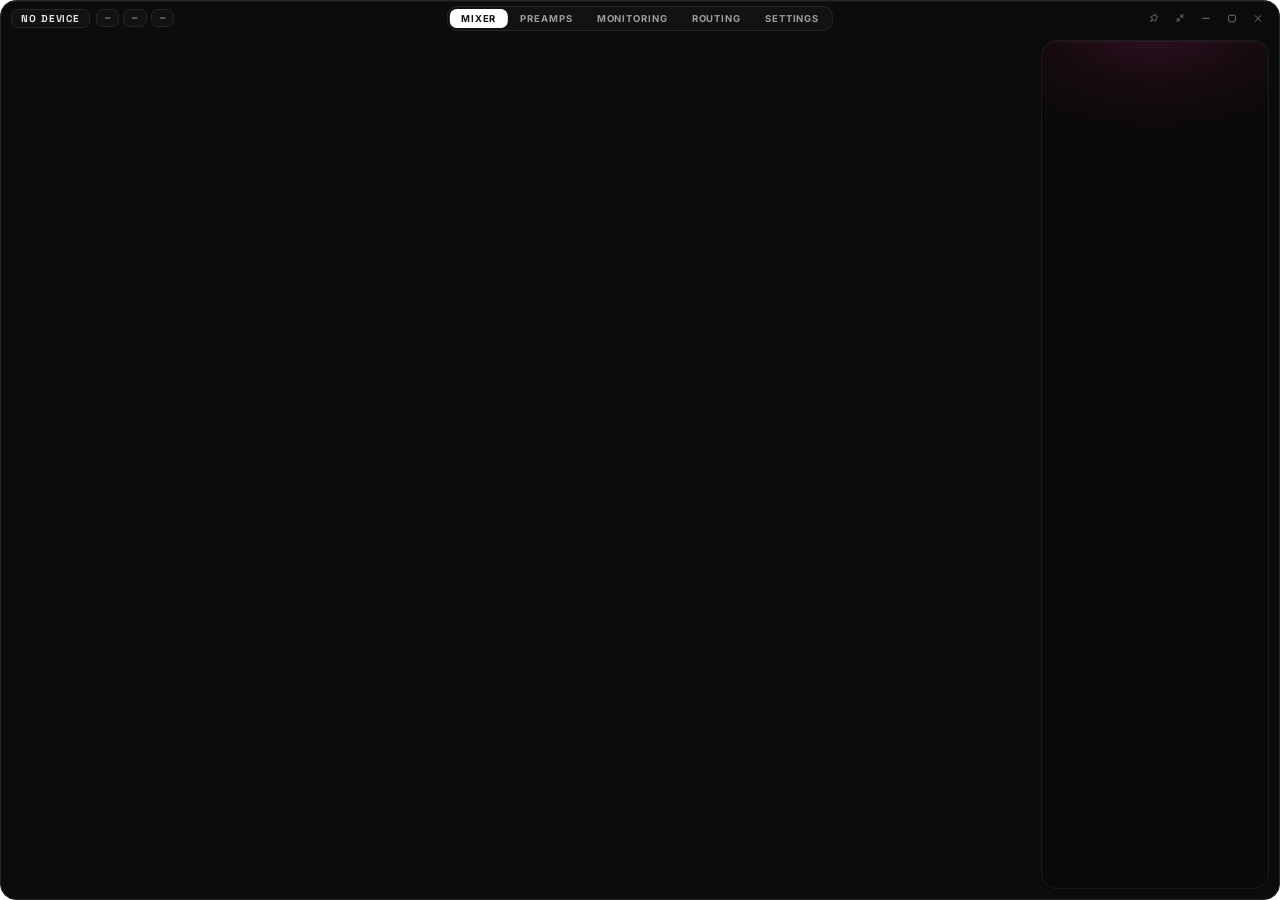
<file: src/index.html>
<!DOCTYPE html>
<html lang="en">
<head>
  <meta charset="UTF-8" />
  <meta name="viewport" content="width=device-width, initial-scale=1.0" />
  <title>iD Interface</title>
  <link rel="stylesheet" href="styles.css" />
</head>
<body>
  <div id="appShell" class="app-shell mode-full">
    <!-- COMPACT FLOATING HARDWARE WIDGET MODE (Stealth Obsidian iD2 Faceplate) -->
    <div id="compactView" class="compact-view">
      <div id="compactScaler" class="compact-hw-scaler"></div>

      <!-- Hover-revealed window chrome -->
      <div class="compact-chrome">
        <button id="btnPinCompact" class="compact-chrome-btn active" title="Pinned (Always on Top)">
          <svg class="pin-svg" width="10" height="10" viewBox="0 0 16 16" fill="none" stroke="currentColor" stroke-width="1.5" stroke-linecap="round" stroke-linejoin="round">
            <path d="M9.5 2.5L13.5 6.5L11 9L11.5 11.5L9.5 13.5L6.5 10.5L2.5 13.5L5.5 9.5L2.5 6.5L4.5 4.5L7 5L9.5 2.5Z" />
          </svg>
        </button>
        <button id="btnExpand" class="compact-chrome-btn" title="Expand to Full Console">
          <svg width="10" height="10" viewBox="0 0 16 16" fill="none" stroke="currentColor" stroke-width="1.6" stroke-linecap="round" stroke-linejoin="round">
            <path d="M9.5 6.5L13.5 2.5M10 2.5H13.5V6" />
            <path d="M6.5 9.5L2.5 13.5M6 13.5H2.5V10" />
          </svg>
        </button>
        <button id="btnCloseCompact" class="compact-chrome-btn close-btn" title="Hide to Tray">
          <svg width="10" height="10" viewBox="0 0 16 16" fill="none" stroke="currentColor" stroke-width="1.6" stroke-linecap="round">
            <path d="M3.5 3.5L12.5 12.5M12.5 3.5L3.5 12.5" />
          </svg>
        </button>
      </div>

      <!-- Corner-only locked-aspect proportional resize handle -->
      <div id="compactCornerGrip" class="compact-corner-grip" title="Drag corner to resize proportionally">
        <svg width="10" height="10" viewBox="0 0 12 12" fill="none" stroke="currentColor" stroke-width="1.5" stroke-linecap="round">
          <path d="M3 10L10 3M7 10L10 7" />
        </svg>
      </div>
    </div>

    <!-- FULL STUDIO CONSOLE MODE -->
    <div class="full-view">
      <header class="topbar" data-tauri-drag-region>
        <div class="topbar-left">
          <span id="brandModel" class="brand-model">NO DEVICE</span>
          <div class="topbar-telemetry">
            <button type="button" id="srPill" class="telemetry-pill telemetry-btn" title="Change Sample Rate">—</button>
            <button type="button" id="bufPill" class="telemetry-pill telemetry-btn" title="Change Buffer Size">—</button>
            <button type="button" id="clkPill" class="telemetry-pill telemetry-btn" title="Change Clock Source">—</button>
          </div>
        </div>

        <nav class="top-nav-tabs" aria-label="Console Sections">
          <button class="nav-item active" data-tab="mixer">Mixer</button>
          <button class="nav-item" data-tab="preamps">Preamps</button>
          <button class="nav-item" data-tab="monitoring">Monitoring</button>
          <button class="nav-item" data-tab="routing">Routing</button>
          <button class="nav-item" data-tab="settings">Settings</button>
        </nav>

        <div class="topbar-right">
          <button id="btnPin" class="icon-btn" title="Pin Always on Top">
            <svg class="pin-svg" width="12" height="12" viewBox="0 0 16 16" fill="none" stroke="currentColor" stroke-width="1.5" stroke-linecap="round" stroke-linejoin="round">
              <path d="M9.5 2.5L13.5 6.5L11 9L11.5 11.5L9.5 13.5L6.5 10.5L2.5 13.5L5.5 9.5L2.5 6.5L4.5 4.5L7 5L9.5 2.5Z" />
            </svg>
          </button>
          <button id="btnCollapse" class="icon-btn" title="Collapse to Compact Widget">
            <svg width="12" height="12" viewBox="0 0 16 16" fill="none" stroke="currentColor" stroke-width="1.5" stroke-linecap="round" stroke-linejoin="round">
              <path d="M13.5 2.5L9.5 6.5M9.5 3V6.5H13" />
              <path d="M2.5 13.5L6.5 9.5M6.5 13V9.5H3" />
            </svg>
          </button>
          <button id="btnMin" class="icon-btn" title="Minimize">
            <svg width="12" height="12" viewBox="0 0 16 16" fill="none" stroke="currentColor" stroke-width="1.6" stroke-linecap="round">
              <line x1="3" y1="8.5" x2="13" y2="8.5" />
            </svg>
          </button>
          <button id="btnMax" class="icon-btn" title="Maximize">
            <svg class="ico-max" width="11" height="11" viewBox="0 0 16 16" fill="none" stroke="currentColor" stroke-width="1.5" stroke-linejoin="round">
              <rect x="2.75" y="2.75" width="10.5" height="10.5" rx="1.6" />
            </svg>
            <svg class="ico-restore" width="11" height="11" viewBox="0 0 16 16" fill="none" stroke="currentColor" stroke-width="1.5" stroke-linecap="round" stroke-linejoin="round">
              <rect x="2.5" y="4.5" width="8.5" height="8.5" rx="1.3" />
              <path d="M5.5 4.5V3.4C5.5 2.9 5.9 2.5 6.4 2.5H12.6C13.1 2.5 13.5 2.9 13.5 3.4V9.6C13.5 10.1 13.1 10.5 12.6 10.5H11" />
            </svg>
          </button>
          <button id="btnCloseFull" class="icon-btn close-btn" title="Close">
            <svg width="11" height="11" viewBox="0 0 16 16" fill="none" stroke="currentColor" stroke-width="1.6" stroke-linecap="round">
              <path d="M3.5 3.5L12.5 12.5M12.5 3.5L3.5 12.5" />
            </svg>
          </button>
        </div>
      </header>

      <div class="console-body">
        <main class="workspace">
          <section class="view-pane active" data-pane="mixer" id="paneMixer"></section>
          <section class="view-pane" data-pane="preamps" id="panePreamps"></section>
          <section class="view-pane" data-pane="monitoring" id="paneMonitoring"></section>
          <section class="view-pane" data-pane="routing" id="paneRouting"></section>
          <section class="view-pane" data-pane="settings" id="paneSettings"></section>
        </main>

        <aside id="masterDock" class="master-dock"></aside>
      </div>
    </div>
  </div>

  <script type="module" src="js/app.js"></script>
</body>
</html>
</file>
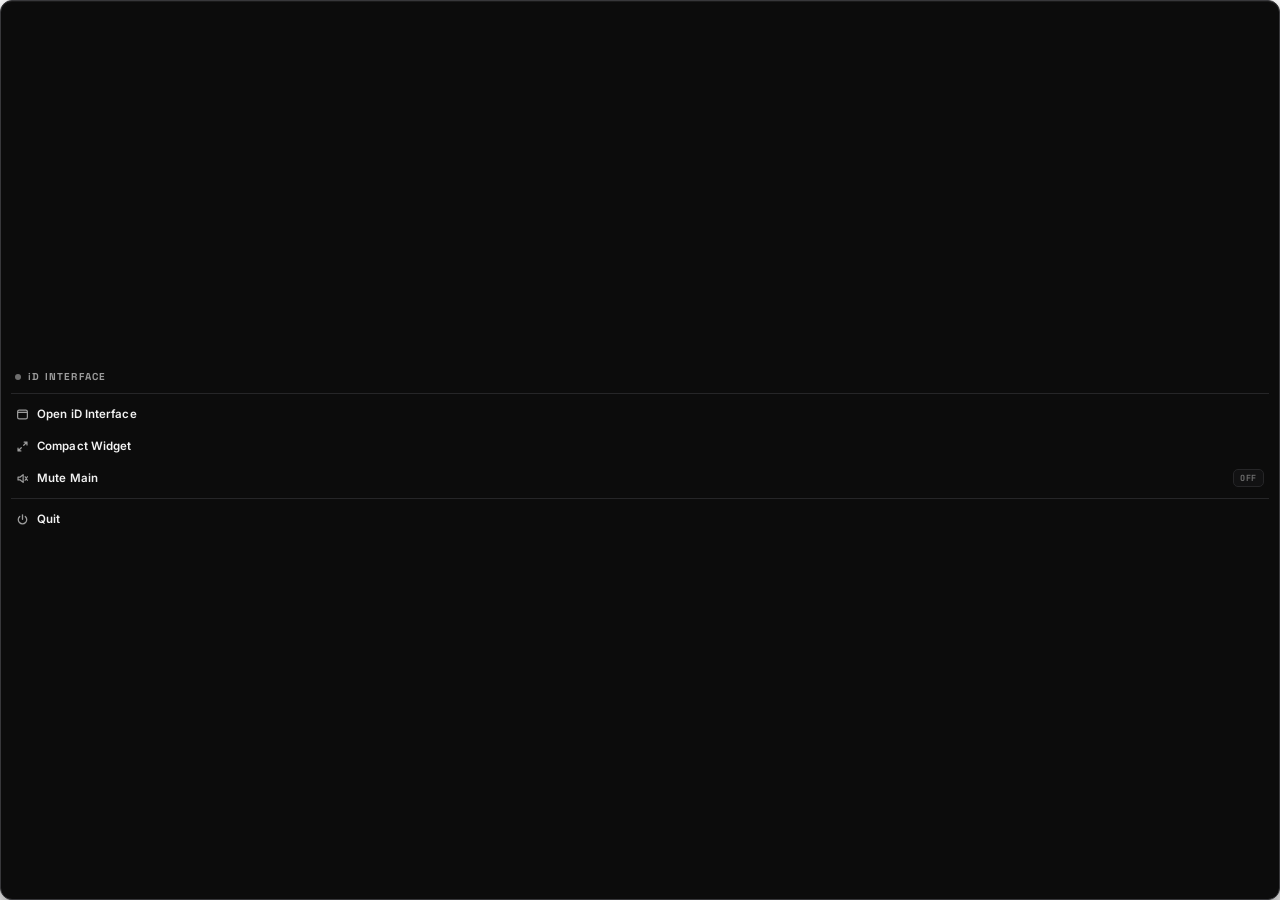
<file: src/tray-menu.html>
<!DOCTYPE html>
<html lang="en" class="tray-menu-page">
<head>
  <meta charset="UTF-8" />
  <meta name="viewport" content="width=device-width, initial-scale=1.0" />
  <title>iD Interface Tray Menu</title>
  <link rel="stylesheet" href="styles.css" />
</head>
<body class="tray-menu-body">
  <div class="tray-menu-card" id="trayMenuCard" role="menu" aria-label="iD Interface">
    <div class="tray-menu-head">
      <span class="tray-status-dot" id="trayDot" aria-hidden="true"></span>
      <span class="tray-device-name" id="trayDeviceName">iD INTERFACE</span>
    </div>

    <div class="tray-menu-sep" role="separator"></div>

    <button type="button" class="tray-menu-item" data-action="show" role="menuitem">
      <svg class="tray-ico" width="13" height="13" viewBox="0 0 16 16" fill="none" stroke="currentColor" stroke-width="1.5" stroke-linecap="round" stroke-linejoin="round">
        <rect x="2" y="2.5" width="12" height="11" rx="2" />
        <line x1="2" y1="5.5" x2="14" y2="5.5" />
      </svg>
      <span class="tray-item-label" id="lblShow">Open iD Interface</span>
    </button>

    <button type="button" class="tray-menu-item" data-action="toggle_mode" role="menuitem">
      <svg class="tray-ico" width="13" height="13" viewBox="0 0 16 16" fill="none" stroke="currentColor" stroke-width="1.5" stroke-linecap="round" stroke-linejoin="round">
        <path d="M9.5 6.5L13.5 2.5M10 2.5H13.5V6" />
        <path d="M6.5 9.5L2.5 13.5M6 13.5H2.5V10" />
      </svg>
      <span class="tray-item-label" id="lblMode">Compact Widget</span>
    </button>

    <button type="button" class="tray-menu-item" data-action="toggle_mute" id="btnTrayMute" role="menuitem">
      <svg class="tray-ico" width="13" height="13" viewBox="0 0 16 16" fill="none" stroke="currentColor" stroke-width="1.5" stroke-linecap="round" stroke-linejoin="round">
        <path d="M2.5 6.2H5.2L8.8 3.2V12.8L5.2 9.8H2.5V6.2Z" />
        <path d="M11.2 5.8L14 10.2M14 5.8L11.2 10.2" />
      </svg>
      <span class="tray-item-label">Mute Main</span>
      <span class="tray-pill" id="trayMutePill">OFF</span>
    </button>

    <div class="tray-menu-sep" role="separator"></div>

    <button type="button" class="tray-menu-item is-danger" data-action="quit" role="menuitem">
      <svg class="tray-ico" width="13" height="13" viewBox="0 0 16 16" fill="none" stroke="currentColor" stroke-width="1.6" stroke-linecap="round">
        <path d="M8 2.2V7.8" />
        <path d="M4.6 4.2A5.2 5.2 0 1 0 11.4 4.2" />
      </svg>
      <span class="tray-item-label">Quit</span>
    </button>
  </div>

  <script type="module">
    import { applyThemeToDocument } from "./js/themes.js";

    const { invoke } = window.__TAURI__.core;
    const { listen } = window.__TAURI__.event;

    const dotEl = document.getElementById("trayDot");
    const devEl = document.getElementById("trayDeviceName");
    const lblShow = document.getElementById("lblShow");
    const lblMode = document.getElementById("lblMode");
    const btnMute = document.getElementById("btnTrayMute");
    const mutePill = document.getElementById("trayMutePill");

    function applyState(st) {
      if (!st) return;
      if (typeof st.theme === "string") {
        applyThemeToDocument(st.theme);
      }
      dotEl.classList.toggle("connected", Boolean(st.connected));
      const dev = (st.deviceName || "").trim();
      devEl.textContent = st.connected && dev ? dev.toUpperCase() : "iD INTERFACE";
      lblShow.textContent = st.isVisible ? "Focus iD Interface" : "Open iD Interface";
      lblMode.textContent = st.isCompact ? "Full Console Mode" : "Compact Widget";
      const muted = Boolean(st.isMuted);
      btnMute.classList.toggle("is-muted", muted);
      mutePill.textContent = muted ? "MUTED" : "LIVE";
    }

    document.addEventListener("contextmenu", (e) => e.preventDefault());

    document.querySelectorAll(".tray-menu-item[data-action]").forEach((btn) => {
      btn.addEventListener("click", (e) => {
        e.stopPropagation();
        const action = btn.dataset.action;
        if (action) {
          invoke("tray_menu_action", { action }).catch(() => {});
        }
      });
    });

    window.addEventListener("keydown", (e) => {
      if (e.key === "Escape") {
        e.preventDefault();
        invoke("hide_tray_menu").catch(() => {});
      }
    });

    listen("tray-menu-state", (e) => applyState(e.payload));
    listen("theme-changed", (e) => {
      if (typeof e.payload === "string") applyThemeToDocument(e.payload);
    });

    invoke("get_tray_menu_state").then(applyState).catch(() => {
      applyThemeToDocument("obsidian");
    });
  </script>
</body>
</html>
</file>
<file: src/styles.css>
@font-face {
  font-family: "Inter";
  src: url("fonts/Inter-Variable.woff2") format("woff2");
  font-weight: 100 900;
  font-style: normal;
  font-display: swap;
}

@font-face {
  font-family: "Space Grotesk";
  src: url("fonts/SpaceGrotesk-Variable.woff2") format("woff2");
  font-weight: 300 700;
  font-style: normal;
  font-display: swap;
}

@font-face {
  font-family: "JetBrains Mono";
  src: url("fonts/JetBrainsMono-Variable.woff2") format("woff2");
  font-weight: 100 800;
  font-style: normal;
  font-display: swap;
}

:root {
  --font-ui: "Inter", -apple-system, BlinkMacSystemFont, "Segoe UI", sans-serif;
  --font-display: "Space Grotesk", "Inter", -apple-system, sans-serif;
  --font-mono: "JetBrains Mono", ui-monospace, "Cascadia Mono", monospace;
  --bg-shell: #0c0c0c;
  --bg-pod: #090909;
  --bg-canvas: #0b0b0b;
  --bg-card: #161618;
  --bg-panel: #1b1b1d;
  --bg-inset: #121213;
  --bg-hover: #252527;
  --border: #262628;
  --border-subtle: #1f1f21;
  --border-strong: #38383b;
  --double-ring:
    inset 0 1px 16px rgba(255, 255, 255, 0.03),
    0 0 0 3px #0c0c0c,
    0 0 0 4px #1e1e20;
  --float-shadow:
    inset 0 1px 16px rgba(255, 255, 255, 0.03),
    0 0 0 3px #0c0c0c,
    0 0 0 4px #1e1e20,
    0 10px 26px rgba(0, 0, 0, 0.52);
  --float-shadow-sm:
    inset 0 1px 10px rgba(255, 255, 255, 0.025),
    0 0 0 3px #0c0c0c,
    0 0 0 4px #1d1d1f;
  --text-primary: #f2f2f2;
  --text-secondary: #9c9c9c;
  --text-muted: #6e6e6e;
  --accent-danger: #ff5a52;
  --accent-ok: #3ee07f;
}

* {
  box-sizing: border-box;
  user-select: none;
  -webkit-user-select: none;
}

html, body {
  margin: 0;
  padding: 0;
  width: 100%;
  height: 100%;
  background: transparent;
  overflow: hidden;
  color: var(--text-primary);
  font-family: var(--font-ui);
  font-feature-settings: "cv05" 1, "cv11" 1;
  -webkit-font-smoothing: antialiased;
  -moz-osx-font-smoothing: grayscale;
  text-rendering: optimizeLegibility;
}

button,
input,
select {
  font-family: inherit;
}

.app-shell {
  position: relative;
  width: 100%;
  height: 100%;
  background: var(--bg-pod);
  border: 1px solid #2b2b2b;
  border-radius: 18px;
  box-shadow: inset 0 1px 0 rgba(255, 255, 255, 0.05);
  overflow: hidden;
  display: flex;
  flex-direction: column;
  opacity: 1;
  transform: scale(1);
  transform-origin: top right;
  transition: opacity 150ms cubic-bezier(0.22, 1, 0.36, 1), transform 150ms cubic-bezier(0.22, 1, 0.36, 1);
}

.app-shell.mode-fading {
  opacity: 0;
  transform: scale(0.985);
  transition: opacity 110ms ease-out, transform 110ms ease-out;
  pointer-events: none;
}

.app-shell.mode-full {
  background: var(--bg-shell);
  border-color: #262626;
  border-radius: 16px;
}

/* On Windows, Full Console Mode uses the native Windows DWM window frame
   (native theme border, native corners, native shadow & Snap/tiling integration — just like Discord/VS Code).
   Compact Mode stays transparent with its custom rounded hardware faceplate. */
:root[data-platform="windows"]:not(.is-compact-mode),
:root[data-platform="windows"]:not(.is-compact-mode) body,
html.is-maximized,
html.is-maximized body,
html.is-fullscreen,
html.is-fullscreen body,
html.is-snapped,
html.is-snapped body {
  background: var(--bg-shell);
}

:root[data-platform="windows"] .app-shell.mode-full,
:root[data-platform="windows"][data-theme] .app-shell.mode-full,
.app-shell.mode-full.is-edge-to-edge,
:root[data-theme] .app-shell.mode-full.is-edge-to-edge {
  border-radius: 0 !important;
  border: 0 !important;
  box-shadow: none !important;
}

/* =========================
   COMPACT HARDWARE WIDGET MODE (STEALTH OBSIDIAN iD2 FACEPLATE)
   ========================= */
.app-shell:not(.mode-full) {
  background: #0d0d10;
  border: 1px solid #25252d;
  border-radius: 20px;
  box-shadow: inset 0 1px 0 rgba(255, 255, 255, 0.07);
}

.compact-view {
  position: relative;
  width: 100%;
  height: 100%;
  overflow: hidden;
  border-radius: inherit;
}

.app-shell.mode-full .compact-view {
  display: none;
}

.compact-hw-scaler {
  position: absolute;
  top: 0;
  left: 0;
  width: 512px;
  height: 344px;
  transform-origin: top left;
}

.compact-hw-unit {
  position: relative;
  width: 512px;
  height: 344px;
  padding: 16px 14px;
  display: flex;
  align-items: center;
  justify-content: space-between;
  background:
    radial-gradient(62% 86px at 50% -14px, var(--unit-glow, rgba(196, 86, 134, 0.095)) 0%, transparent 100%),
    linear-gradient(180deg, #16161a 0%, #101014 100%);
  transition: background 200ms ease;
}

.compact-left-col {
  width: 114px;
  flex-shrink: 0;
  display: flex;
  flex-direction: column;
  align-items: center;
  gap: 14px;
}

.compact-btn-pair {
  width: 100%;
  display: flex;
  align-items: center;
  justify-content: space-between;
}

.compact-dial-wrap {
  width: 232px;
  height: 232px;
  flex-shrink: 0;
  display: flex;
  align-items: center;
  justify-content: center;
}

.compact-right-col {
  width: 114px;
  flex-shrink: 0;
  display: flex;
  align-items: center;
  justify-content: space-between;
}

.compact-right-btns {
  display: flex;
  flex-direction: column;
  align-items: center;
  gap: 14px;
}

/* Recessed obsidian hardware button wells */
.hw-btn-well {
  border-radius: 999px;
  padding: 3px;
  background: #0a0a0d;
  border: 1px solid #1e1e25;
  box-shadow: inset 0 1px 3px rgba(0, 0, 0, 0.85);
  display: inline-flex;
  align-items: center;
  justify-content: center;
}

.hw-btn-well-pill {
  width: 100%;
}

.hw-btn {
  border-radius: 999px;
  display: inline-flex;
  align-items: center;
  justify-content: center;
  gap: 3px;
  background: linear-gradient(180deg, #1a1a20 0%, #131317 100%);
  border: 1.5px solid #26262f;
  color: #9696a2;
  font-family: var(--font-ui);
  font-weight: 700;
  letter-spacing: 0.05em;
  cursor: pointer;
  padding: 0;
  transition: transform 90ms ease, border-color 150ms ease, box-shadow 150ms ease, color 150ms ease, background 150ms ease;
}

.hw-btn:hover {
  color: #dcdce6;
  border-color: #363642;
}

.hw-btn:active {
  transform: scale(0.95);
}

.hw-btn-circle {
  width: 46px;
  height: 46px;
  font-size: 10.5px;
  line-height: 1;
}

.hw-btn-pill {
  width: 100%;
  height: 42px;
  padding: 0 11px;
  font-size: 10.5px;
  letter-spacing: 0.06em;
  white-space: nowrap;
  overflow: hidden;
  text-overflow: ellipsis;
}

.hw-btn-pill .hw-chev {
  flex-shrink: 0;
  opacity: 0.55;
  margin-left: 1px;
}

/* Restrained, studio-grade active states */
.hw-btn.is-active,
.hw-btn.select-open {
  border-color: var(--btn-active, #c8cad2);
  color: #f0f0f5;
  background: color-mix(in srgb, var(--btn-active, #c8cad2) 10%, #141418);
  box-shadow: 0 0 7px color-mix(in srgb, var(--btn-active, #c8cad2) 22%, transparent);
}

.hw-btn.is-red {
  border-color: #b84a45;
  color: #e28681;
  background: rgba(184, 74, 69, 0.12);
  box-shadow: 0 0 7px rgba(184, 74, 69, 0.22);
}

.hw-btn.is-purple {
  border-color: #8b70c2;
  color: #cab9ed;
  background: rgba(139, 112, 194, 0.12);
  box-shadow: 0 0 7px rgba(139, 112, 194, 0.22);
}

.hw-btn.is-amber {
  border-color: #c29b3e;
  color: #ecd084;
  background: rgba(194, 155, 62, 0.12);
  box-shadow: 0 0 7px rgba(194, 155, 62, 0.22);
}

.hw-btn.is-green {
  border-color: #3da875;
  color: #85e0b4;
  background: rgba(61, 168, 117, 0.12);
  box-shadow: 0 0 7px rgba(61, 168, 117, 0.22);
}

/* Vertical segmented hardware LED meter capsule */
.hw-meter-capsule {
  width: 48px;
  height: 204px;
  border-radius: 999px;
  padding: 13px 7px 11px;
  background: #09090c;
  border: 1px solid #212128;
  box-shadow: inset 0 2px 8px rgba(0, 0, 0, 0.92);
  display: flex;
  flex-direction: column;
  align-items: center;
  justify-content: space-between;
  pointer-events: none;
}

.hw-meter-rows {
  width: 100%;
  display: flex;
  flex-direction: column;
  gap: 8px;
  padding: 0 1px;
}

.hw-meter-row {
  display: flex;
  align-items: center;
  justify-content: space-between;
  gap: 2px;
}

.hw-meter-seg {
  width: 10.5px;
  height: 4.2px;
  border-radius: 2px;
  background: rgba(255, 255, 255, 0.08);
  transition: background 45ms linear;
}

.hw-meter-lbl {
  font-family: var(--font-mono);
  font-size: 7px;
  font-weight: 700;
  color: rgba(255, 255, 255, 0.36);
  width: 14px;
  text-align: center;
  line-height: 1;
}

.hw-meter-foot {
  display: flex;
  flex-direction: column;
  align-items: center;
  gap: 2.5px;
  margin-top: 2px;
}

.hw-meter-tag {
  font-family: var(--font-ui);
  font-size: 7.5px;
  font-weight: 800;
  letter-spacing: 0.08em;
  color: rgba(255, 255, 255, 0.28);
  line-height: 1;
}

.hw-meter-tag.lit {
  color: #e6e7ef;
}

.hw-meter-tag.lit-mic {
  color: #a28cd1;
}

.hw-dial-hit {
  cursor: ns-resize;
}

.hw-dial-hit.dragging {
  cursor: grabbing;
}

.hw-dial-val {
  font-family: var(--font-display);
  font-weight: 700;
  font-variant-numeric: tabular-nums;
  letter-spacing: -0.02em;
  text-anchor: middle;
}

.hw-dial-model {
  font-family: var(--font-display);
  font-size: 16px;
  font-weight: 700;
  letter-spacing: 1.5px;
  fill: #e6e7ec;
  text-anchor: middle;
}

.hw-dial-channel {
  font-family: var(--font-ui);
  font-size: 8.5px;
  font-weight: 700;
  letter-spacing: 2.1px;
  text-anchor: middle;
}

/* Hover-only top-right compact window controls (completely hidden until hover) */
.compact-chrome {
  position: absolute;
  top: 8px;
  right: 9px;
  display: flex;
  gap: 3px;
  opacity: 0;
  pointer-events: none;
  transition: opacity 150ms ease;
  z-index: 20;
}

.compact-view:hover .compact-chrome {
  opacity: 0.94;
  pointer-events: auto;
}

.compact-chrome-btn {
  width: 20px;
  height: 20px;
  border-radius: 6px;
  background: rgba(10, 10, 14, 0.65);
  border: 1px solid rgba(255, 255, 255, 0.1);
  color: #9e9ea8;
  display: inline-flex;
  align-items: center;
  justify-content: center;
  cursor: pointer;
  padding: 0;
  transition: background 140ms ease, color 140ms ease, border-color 140ms ease;
}

.compact-chrome-btn:hover {
  background: rgba(255, 255, 255, 0.14);
  color: #ffffff;
  border-color: rgba(255, 255, 255, 0.22);
}

.compact-chrome-btn.active {
  color: #ffffff;
  background: rgba(255, 255, 255, 0.14);
  border-color: rgba(255, 255, 255, 0.34);
}

.compact-chrome-btn.active .pin-svg,
.icon-btn.active .pin-svg {
  fill: currentColor;
}

.compact-chrome-btn.close-btn:hover {
  background: rgba(184, 74, 69, 0.35);
  border-color: rgba(226, 134, 129, 0.45);
  color: #ffffff;
}

/* Corner-only proportional resize grip (completely hidden until hover) */
.compact-corner-grip {
  position: absolute;
  right: 4px;
  bottom: 4px;
  width: 18px;
  height: 18px;
  border-radius: 6px;
  color: rgba(255, 255, 255, 0.45);
  display: flex;
  align-items: center;
  justify-content: center;
  cursor: nwse-resize;
  z-index: 25;
  opacity: 0;
  pointer-events: none;
  transition: opacity 150ms ease, color 150ms ease, background 150ms ease;
}

.compact-view:hover .compact-corner-grip,
.compact-corner-grip.resizing {
  opacity: 0.85;
  pointer-events: auto;
}

.compact-corner-grip:hover,
.compact-corner-grip.resizing {
  opacity: 1;
  color: #e6e7ef;
  background: rgba(255, 255, 255, 0.1);
}

.mix-wave-canvas {
  display: block;
  width: 100%;
  height: 100%;
}

.dock-wave-section {
  --wave-glow: #ec2f8c;
  --wave-accent: #f472b6;
  margin-top: auto;
  padding-top: 10px;
  border-top: 1px solid #202229;
  display: flex;
  flex-direction: column;
  gap: 6px;
}

.dock-wave-section.wave-main {
  --wave-glow: #ec2f8c;
  --wave-accent: #f472b6;
}

.dock-wave-section.wave-a {
  --wave-glow: #a832f5;
  --wave-accent: #c084fc;
}

.dock-wave-section.wave-b {
  --wave-glow: #22c7f0;
  --wave-accent: #38bdf8;
}

.dock-wave-section.wave-rev {
  --wave-glow: #e879a8;
  --wave-accent: #f472b6;
}

.dock-wave-section.wave-host {
  --wave-glow: #2dd4bf;
  --wave-accent: #5eead4;
}

.dock-wave-head {
  display: flex;
  align-items: center;
  justify-content: space-between;
}

.dock-wave-src {
  font-family: "Bahnschrift", "Segoe UI Variable Small", "Inter", sans-serif;
  font-size: 9px;
  font-weight: 700;
  letter-spacing: 0.8px;
  color: var(--wave-accent, var(--text-secondary));
  transition: color 220ms ease, background 150ms ease, border-color 150ms ease;
}

.dock-wave-btn {
  background: color-mix(in srgb, var(--wave-glow) 11%, var(--bg-inset));
  border: 1px solid color-mix(in srgb, var(--wave-glow) 28%, var(--border));
  border-radius: 7px;
  padding: 2px 8px;
  cursor: pointer;
}

.dock-wave-btn:hover,
.dock-wave-btn.select-open {
  background: color-mix(in srgb, var(--wave-glow) 18%, var(--bg-panel));
  border-color: color-mix(in srgb, var(--wave-glow) 46%, var(--border-strong));
}

.dock-wave-slot {
  width: 100%;
  height: 54px;
  background:
    radial-gradient(85% 36px at 50% -6px, color-mix(in srgb, var(--wave-glow, #ec2f8c) 14%, transparent) 0%, transparent 100%),
    color-mix(in srgb, var(--bg-inset) 58%, transparent);
  border: 1px solid color-mix(in srgb, var(--wave-glow, #ec2f8c) 24%, var(--border));
  border-radius: 10px;
  overflow: hidden;
  padding-top: 4px;
  transition: border-color 220ms ease, background 220ms ease;
}

.cc-row {
  display: flex;
  align-items: center;
  gap: 6px;
}

.cc-mute-fixed {
  width: 72px;
  flex-shrink: 0;
}

.cc-src-sel {
  flex: 1 1 auto;
  min-width: 0;
  padding: 6px 24px 6px 9px;
}

.cc-stack {
  display: flex;
  flex-direction: column;
  gap: 3px;
}

.cc-grid-3 {
  display: grid;
  grid-template-columns: repeat(3, 1fr);
  gap: 4px;
}

.cc-grid-3 .mon-btn {
  padding: 5px 3px;
}

.cc-grid-3-tight {
  display: grid;
  grid-template-columns: repeat(3, 1fr);
  gap: 4px;
}

.cc-grid-4 {
  display: grid;
  grid-template-columns: repeat(4, 1fr);
  gap: 4px;
}

.cc-grid-4 .mini-pill-btn {
  padding: 3px 2px;
  font-size: 8px;
  text-align: center;
  border-radius: 7px;
}

.mini-pill-btn.solo-pill.active,
.mon-btn.solo-btn.active {
  background: #f5b83d;
  color: #111111;
  border-color: #f5b83d;
}

.cc-stack .tone-btn,
.cc-stack .orbit-btn {
  padding: 3px 2px;
  font-size: 8px;
}

.icon-btn {
  width: 22px;
  height: 22px;
  border: none;
  background: transparent;
  color: #777777;
  font-size: 12px;
  line-height: 1;
  border-radius: 6px;
  cursor: pointer;
  display: inline-flex;
  align-items: center;
  justify-content: center;
  transition: color 0.15s ease, background 0.15s ease;
}

.icon-btn:hover {
  color: #ffffff;
  background: #242424;
}

.icon-btn.active {
  color: #ffffff;
  background: #2b2b2b;
}

.compact-knob-wrap {
  flex: 1 1 auto;
  height: 100%;
  max-height: 118px;
  min-width: 0;
  pointer-events: none;
  display: flex;
  align-items: center;
  justify-content: center;
}

.compact-meter-wrap {
  flex: 0 0 auto;
  height: 100%;
  max-height: 118px;
  width: 56px;
  pointer-events: none;
  display: flex;
  align-items: stretch;
  justify-content: center;
}

/* =========================
   SHARED KNOB & METER SVG
   ========================= */
.knob-svg {
  width: 100%;
  height: 100%;
  max-width: 86vh;
  max-height: 86vh;
  overflow: visible;
  pointer-events: none;
}

.knob-hit {
  fill: transparent;
  pointer-events: all;
  cursor: grab;
}

.knob-hit.dragging {
  cursor: grabbing;
}

.dial-tick {
  stroke-linecap: round;
}

.dial-tick-mid {
  stroke: #7c7c88;
  stroke-width: 2.6;
}

.dial-tick-end {
  stroke: #52525e;
  stroke-width: 2.6;
}

.dial-tick-minor {
  stroke: #3a3a44;
  stroke-width: 1.8;
}

.track-bg {
  fill: none;
  stroke: #222228;
  stroke-width: 5.5;
  stroke-linecap: round;
}

.track-active {
  fill: none;
  stroke: #ffffff;
  stroke-width: 5.5;
  stroke-linecap: round;
  transition: stroke 0.15s ease;
}

.knob-no-ticks .track-bg,
.knob-no-ticks .track-active {
  stroke-width: 6.5;
}

.track-active.muted {
  stroke: #ff5a52;
}

.dial-body {
  stroke: #0a0a0c;
  stroke-width: 2.8;
}

.dial-bevel {
  fill: none;
  stroke: rgba(255, 255, 255, 0.12);
  stroke-width: 1.2;
}

.pointer {
  stroke: #ffffff;
  stroke-width: 4.5;
  stroke-linecap: round;
}

.knob-no-ticks .pointer {
  stroke-width: 4.8;
}

.db-value {
  fill: #ffffff;
  font-family: var(--font-display);
  font-size: 22px;
  font-weight: 700;
  letter-spacing: -0.6px;
  font-variant-numeric: tabular-nums;
  text-anchor: middle;
}

.db-unit {
  fill: #888890;
  font-family: var(--font-mono);
  font-size: 9px;
  font-weight: 600;
  letter-spacing: 1.6px;
  text-anchor: middle;
}

/* =========================
   RESPONSIVE AUDIENT SQUIRCLE METER
   ========================= */
.audient-meter {
  width: 100%;
  height: 100%;
  background: var(--bg-canvas);
  border: 1px solid var(--border-subtle);
  border-radius: 12px;
  padding: 5px 4px 7px;
  display: flex;
  flex-direction: column;
  align-items: stretch;
  gap: 5px;
  pointer-events: none;
}

.audient-meter.am-mono {
  border-radius: 10px;
  padding: 5px 3px 7px;
}

/* Inline mixer strip meter: outer capsule starts & ends at exact 15px top/bottom matching the fader rail */
.audient-meter.am-inline {
  background: transparent;
  border: none;
  border-radius: 0;
  padding: 15px 0;
  gap: 0;
}

.audient-meter.am-inline .am-bars {
  padding: 0;
}

.audient-meter.am-inline .am-scale {
  margin: 0;
}

.audient-meter.am-frameless {
  background: transparent;
  border: none;
  border-radius: 0;
  padding: 2px 0;
  gap: 5px;
}

.audient-meter.am-frameless .am-bars {
  padding: 0;
}

.audient-meter.am-frameless .am-scale {
  margin: 0;
}

.audient-meter.am-scale-left .am-tick-major {
  flex-direction: row-reverse;
}

.audient-meter.am-scale-left .am-tick-label {
  justify-content: flex-end;
  text-align: right;
}

.audient-meter.am-scale-left .am-tick-minor {
  left: auto;
  right: 0;
}

.am-peak-pill {
  align-self: center;
  min-width: 28px;
  height: 14px;
  padding: 0;
  border-radius: 4px;
  background: transparent;
  border: none;
  color: #dcdcdc;
  font-family: "Bahnschrift", "Segoe UI Variable Small", "Inter", "Segoe UI", sans-serif;
  font-size: 9.5px;
  font-weight: 700;
  letter-spacing: 0.2px;
  font-variant-numeric: tabular-nums;
  line-height: 1;
  display: inline-flex;
  align-items: center;
  justify-content: center;
  pointer-events: all;
  cursor: pointer;
  flex-shrink: 0;
  transition: color 0.12s ease;
}

.am-peak-pill.is-inf {
  color: #6a6a6a;
}

.am-peak-pill:hover {
  color: #ffffff;
}

.am-peak-pill.clip {
  color: #ff5a52;
}

.inf-icon {
  display: inline-block;
  width: 11px;
  height: 6.5px;
  vertical-align: middle;
}

.am-peak-pill .inf-icon,
.strip-db-readout .inf-icon {
  width: 13px;
  height: 7.5px;
}

.am-body {
  flex: 1 1 auto;
  min-height: 0;
  display: flex;
  align-items: stretch;
  gap: 3px;
  padding: 0;
}

.am-bars {
  display: flex;
  align-items: stretch;
  flex-shrink: 0;
  padding: 2px 0;
}

.am-bars-stereo {
  width: 24px;
}

.am-bars-mono {
  width: 10px;
}

.am-bars-canvas {
  display: block;
  width: 100%;
  height: 100%;
}

.am-scale {
  position: relative;
  flex: 1 1 auto;
  min-width: 16px;
  margin: 3px 0;
}

.am-tick-major {
  position: absolute;
  left: 0;
  right: 0;
  transform: translateY(-50%);
  display: flex;
  align-items: center;
  gap: 2px;
}

.am-tick-line {
  width: 4px;
  height: 1px;
  background: #4a4a4a;
  border-radius: 1px;
  flex-shrink: 0;
}

.am-tick-label {
  font-family: "Bahnschrift", "Segoe UI Variable Small", "Inter", "Segoe UI", sans-serif;
  font-size: 8px;
  font-weight: 600;
  font-variant-numeric: tabular-nums;
  color: #7c7c7c;
  line-height: 1;
  text-align: center;
  flex: 1 1 auto;
  display: inline-flex;
  align-items: center;
  justify-content: center;
}

.am-tick-minor {
  position: absolute;
  left: 0;
  width: 3px;
  height: 1px;
  background: #2f2f2f;
  transform: translateY(-50%);
}

/* =========================
   FULL CONSOLE MODE
   ========================= */
.full-view {
  display: none;
  flex-direction: column;
  width: 100%;
  height: 100%;
}

.app-shell.mode-full .full-view {
  display: flex;
}

.topbar {
  position: relative;
  height: 34px;
  flex-shrink: 0;
  display: flex;
  align-items: center;
  justify-content: space-between;
  gap: 10px;
  padding: 0 10px 0 10px;
  background: transparent;
}

.topbar-left {
  display: flex;
  align-items: center;
  gap: 6px;
  flex-shrink: 0;
}

/* macOS uses native TitleBarStyle::Overlay traffic lights on the left;
   reserve space before the device pill and hide custom Windows min/max/close buttons. */
:root[data-platform="macos"] .topbar {
  height: 36px;
  padding-left: 78px;
}

:root[data-platform="macos"] #btnMin,
:root[data-platform="macos"] #btnMax,
:root[data-platform="macos"] #btnCloseFull {
  display: none;
}

.brand-mark {
  font-size: 11.5px;
  font-weight: 700;
  letter-spacing: 1.8px;
  color: var(--text-primary);
}

.brand-model {
  font-size: 10px;
  font-weight: 700;
  letter-spacing: 0.7px;
  color: #e4e4e8;
  background: var(--bg-inset);
  border: 1px solid var(--border);
  padding: 2px 9px;
  border-radius: 7px;
  pointer-events: none;
}

.top-nav-tabs {
  position: absolute;
  left: 50%;
  transform: translateX(-50%);
  display: inline-flex;
  align-items: center;
  background: var(--bg-inset);
  border: 1px solid var(--border);
  border-radius: 10px;
  padding: 2px;
  gap: 2px;
}

.top-nav-tabs .nav-item {
  border: none;
  background: transparent;
  color: var(--text-secondary);
  font-size: 9.5px;
  font-weight: 700;
  letter-spacing: 0.9px;
  padding: 4px 11px;
  border-radius: 7px;
  cursor: pointer;
  transition: background 0.14s ease, color 0.14s ease;
}

.top-nav-tabs .nav-item:hover {
  color: #ffffff;
}

.top-nav-tabs .nav-item.active {
  background: #ffffff;
  color: #111111;
}

.topbar-telemetry {
  display: flex;
  align-items: center;
  gap: 4px;
}

.telemetry-pill {
  font-family: inherit;
  font-size: 9.5px;
  font-weight: 600;
  letter-spacing: 0.5px;
  color: var(--text-secondary);
  background: var(--bg-inset);
  border: 1px solid var(--border);
  border-radius: 7px;
  padding: 2px 8px;
  font-variant-numeric: tabular-nums;
}

.telemetry-btn {
  cursor: pointer;
  transition: color 130ms ease, border-color 130ms ease, background 130ms ease;
}

.telemetry-btn:hover,
.telemetry-btn.select-open {
  color: #ffffff;
  border-color: var(--border-strong);
  background: #1b1b1f;
}

.topbar-right {
  display: flex;
  align-items: center;
  gap: 4px;
  flex-shrink: 0;
}

#btnMax .ico-restore {
  display: none;
}

#btnMax.is-maximized .ico-max {
  display: none;
}

#btnMax.is-maximized .ico-restore {
  display: block;
}

.icon-btn.close-btn:hover {
  color: #ffffff;
  background: rgba(255, 90, 82, 0.22);
  border-color: rgba(255, 90, 82, 0.45);
}

.console-body {
  flex: 1 1 auto;
  min-height: 0;
  display: flex;
  flex-direction: row;
}

/* Center Workspace (Directly on Very-Dark-Grey Console Surface) */
.workspace {
  flex: 1 1 auto;
  min-width: 0;
  min-height: 0;
  overflow: hidden;
  background: transparent;
  padding: 5px 5px 5px 5px;
  display: flex;
  flex-direction: column;
}

.view-pane {
  display: none;
  flex-direction: column;
  width: 100%;
  height: 100%;
  min-width: 0;
  min-height: 0;
  overflow-y: auto;
  overflow-x: hidden;
  padding: 0 5px 5px 5px;
}

.view-pane[data-pane="mixer"] {
  overflow: hidden;
  padding: 0;
}

.view-pane:not([data-pane="mixer"]) > * {
  width: 100%;
  max-width: 1066px;
  margin-left: auto;
  margin-right: auto;
}

/* On tall/fullscreen viewports, let the Preamps DSP deck widen proportionally with height for precision EQ/Comp editing */
.view-pane[data-pane="preamps"] > .dsp-panel {
  max-width: min(1560px, calc(1066px + max(0px, 100vh - 790px) * 1.45));
  max-height: min(620px, 46vw);
}

/* Keep Monitoring Header, Stage & Meters cleanly proportioned and left-aligned on fullscreen */
.view-pane[data-pane="monitoring"] > .view-header,
.view-pane[data-pane="monitoring"] > .monitoring-layout {
  max-width: min(1240px, calc(1066px + max(0px, 100vh - 790px) * 0.45));
}

.view-pane[data-pane="monitoring"] > .monitoring-layout {
  max-height: 680px;
}

.view-pane.active {
  display: flex;
}

.view-header {
  display: flex;
  align-items: center;
  justify-content: space-between;
  margin-bottom: 10px;
  padding: 0 2px;
  flex-shrink: 0;
}

.view-title {
  margin: 0;
  font-size: 13px;
  font-weight: 700;
  letter-spacing: 1.6px;
  color: #ffffff;
}

.view-subtitle {
  margin: 3px 0 0;
  font-size: 11px;
  color: var(--text-muted);
}

.action-btn {
  border: 1px solid var(--border);
  background: #191919;
  color: #dcdcdc;
  font-size: 9.5px;
  font-weight: 700;
  letter-spacing: 0.8px;
  padding: 4px 10px;
  border-radius: 9px;
  cursor: pointer;
  transition: background 0.14s ease, color 0.14s ease, border-color 0.14s ease;
}

.action-btn:hover {
  background: var(--bg-hover);
  color: #ffffff;
  border-color: var(--border-strong);
}

/* Metering Tab Stage */
.metering-stage {
  flex: 1 1 auto;
  min-height: 0;
  background: var(--bg-inset);
  border: 1px solid var(--border);
  border-radius: 16px;
  padding: 20px;
  display: flex;
  align-items: center;
  justify-content: space-evenly;
  gap: 16px;
}

.meter-column {
  height: 100%;
  max-height: 440px;
  display: flex;
  flex-direction: column;
  align-items: center;
  gap: 8px;
}

.meter-tall-slot {
  flex: 1 1 auto;
  min-height: 0;
  width: 68px;
  display: flex;
  align-items: stretch;
  justify-content: center;
}

.meter-col-label {
  font-size: 10px;
  font-weight: 700;
  letter-spacing: 1.1px;
  color: #e4e4e4;
}

.meter-col-sub {
  font-size: 9px;
  font-weight: 600;
  letter-spacing: 0.8px;
  color: var(--text-muted);
  margin-top: -5px;
}

/* Phase Placeholder Cards */
.phase-placeholder {
  flex: 1 1 auto;
  background: var(--bg-inset);
  border: 1px solid var(--border);
  border-radius: 16px;
  display: flex;
  flex-direction: column;
  align-items: center;
  justify-content: center;
  text-align: center;
  padding: 32px;
  gap: 8px;
}

.phase-tag {
  font-size: 9px;
  font-weight: 700;
  letter-spacing: 1.4px;
  color: var(--text-secondary);
  background: #191919;
  border: 1px solid #2c2c2c;
  padding: 3px 10px;
  border-radius: 7px;
}

.phase-placeholder h3 {
  margin: 4px 0 0;
  font-size: 15px;
  font-weight: 600;
  color: #ffffff;
}

.phase-placeholder p {
  margin: 0;
  max-width: 380px;
  font-size: 12px;
  line-height: 1.5;
  color: var(--text-muted);
}

/* =========================
   RIGHT MASTER / HP1 FLOATING BLACK POD
   ========================= */
.master-dock {
  --mix-glow: #ec2f8c;
  --mix-accent: #f472b6;
  position: relative;
  width: 228px;
  flex-shrink: 0;
  background: var(--bg-pod);
  border: 1px solid transparent;
  border-radius: 16px;
  box-shadow: var(--double-ring);
  margin: 5px 10px 10px 4px;
  padding: 12px 11px;
  display: flex;
  flex-direction: column;
  gap: 10px;
  overflow: hidden;
}

/* Soft Audient mix ambient colors: MAIN (magenta-pink), MIX A (purple), MIX B (cyan-blue), HOST (teal) */
.master-dock.mix-main {
  --mix-glow: #ec2f8c;
  --mix-accent: #f472b6;
}

.master-dock.mix-a {
  --mix-glow: #a832f5;
  --mix-accent: #c084fc;
}

.master-dock.mix-b {
  --mix-glow: #22c7f0;
  --mix-accent: #38bdf8;
}

.master-dock.mix-host {
  --mix-glow: #2dd4bf;
  --mix-accent: #5eead4;
}

.master-dock::before {
  content: "";
  position: absolute;
  inset: 0;
  border-radius: inherit;
  background: radial-gradient(
    92% 118px at 50% -18px,
    color-mix(in srgb, var(--mix-glow) 18%, transparent) 0%,
    color-mix(in srgb, var(--mix-glow) 6%, transparent) 52%,
    transparent 100%
  );
  pointer-events: none;
  z-index: 0;
}

.master-dock > * {
  position: relative;
  z-index: 1;
}

.master-dock::after {
  content: "";
  position: absolute;
  inset: 0;
  border-radius: inherit;
  padding: 1px;
  background: linear-gradient(
    180deg,
    rgba(255, 255, 255, 0.09) 0%,
    rgba(255, 255, 255, 0.05) 45%,
    rgba(255, 255, 255, 0.028) 100%
  );
  -webkit-mask: linear-gradient(#fff 0 0) content-box, linear-gradient(#fff 0 0);
  -webkit-mask-composite: xor;
  mask-composite: exclude;
  pointer-events: none;
}

.dock-section {
  background: transparent;
  border: none;
  box-shadow: none;
  border-radius: 0;
  padding: 0;
  display: flex;
  flex-direction: column;
  gap: 9px;
}

.dock-header {
  display: flex;
  align-items: center;
  justify-content: space-between;
}

.dock-title {
  font-size: 10px;
  font-weight: 700;
  letter-spacing: 1.4px;
  color: var(--text-secondary);
}

.seg-group {
  display: inline-flex;
  background: var(--bg-canvas);
  border: 1px solid var(--border);
  border-radius: 9px;
  padding: 2px;
  gap: 2px;
}

.seg-btn {
  border: none;
  background: transparent;
  color: var(--text-muted);
  font-size: 9px;
  font-weight: 700;
  letter-spacing: 0.7px;
  padding: 3px 8px;
  border-radius: 7px;
  cursor: pointer;
  transition: background 0.14s ease, color 0.14s ease;
}

.seg-btn:hover {
  color: #cccccc;
}

.seg-btn.active {
  background: #ffffff;
  color: #111111;
}

.dock-main-body {
  display: flex;
  align-items: center;
  justify-content: space-between;
  gap: 6px;
}

.dock-knob-col {
  flex: 1 1 auto;
  display: flex;
  flex-direction: column;
  align-items: center;
  gap: 6px;
  min-width: 0;
}

.dock-knob-slot {
  width: 112px;
  height: 112px;
}

.dock-meter-slot {
  width: 58px;
  height: 162px;
  flex-shrink: 0;
}

.dock-select {
  width: 100%;
  -webkit-appearance: none;
  appearance: none;
  background: #161616 url("data:image/svg+xml,%3Csvg xmlns='http://www.w3.org/2000/svg' width='10' height='6' viewBox='0 0 10 6'%3E%3Cpath d='M1.2 1.2L5 4.8L8.8 1.2' fill='none' stroke='%239a9a9a' stroke-width='1.5' stroke-linecap='round' stroke-linejoin='round'/%3E%3C/svg%3E") no-repeat right 9px center;
  color: #e6e6e6;
  border: 1px solid var(--border);
  border-radius: 9px;
  padding: 5px 24px 5px 9px;
  font-size: 10px;
  font-weight: 600;
  letter-spacing: 0.5px;
  outline: none;
  cursor: pointer;
  transition: border-color 0.14s ease, background-color 0.14s ease;
}

.dock-select:hover,
.dock-select:focus,
.dock-select.select-open {
  border-color: var(--border-strong);
  background-color: #1c1c1e;
}

/* Custom Antigravity-Styled Floating Dropdown Menu */
.custom-select-menu {
  position: fixed;
  z-index: 9999;
  max-height: 290px;
  overflow-y: auto;
  padding: 5px;
  background: #161618;
  border: 1px solid #2c2c2f;
  border-radius: 13px;
  box-shadow:
    inset 0 1px 12px rgba(255, 255, 255, 0.03),
    0 0 0 3px #0c0c0c,
    0 0 0 4px #222225,
    0 14px 34px rgba(0, 0, 0, 0.72);
  display: flex;
  flex-direction: column;
  gap: 2px;
  opacity: 0;
  transform: translateY(-4px) scale(0.98);
  transform-origin: top center;
  transition: opacity 110ms ease, transform 130ms cubic-bezier(0.22, 1, 0.36, 1);
}

.custom-select-menu.open-up {
  transform: translateY(4px) scale(0.98);
  transform-origin: bottom center;
}

.custom-select-menu.visible {
  opacity: 1;
  transform: translateY(0) scale(1);
}

.custom-select-menu::-webkit-scrollbar {
  width: 8px;
}

.custom-select-menu::-webkit-scrollbar-track {
  background: transparent;
  margin: 12px 0;
}

.custom-select-menu::-webkit-scrollbar-thumb {
  background: rgba(255, 255, 255, 0.18);
  border-radius: 999px;
  border: 2px solid transparent;
  background-clip: padding-box;
}

.custom-select-menu::-webkit-scrollbar-thumb:hover {
  background: rgba(255, 255, 255, 0.34);
  border: 2px solid transparent;
  background-clip: padding-box;
}

.custom-select-group {
  font-size: 8.5px;
  font-weight: 700;
  letter-spacing: 0.9px;
  color: var(--text-muted);
  padding: 6px 8px 2px;
  text-transform: uppercase;
}

.custom-select-opt {
  width: 100%;
  text-align: left;
  border: 1px solid transparent;
  background: transparent;
  color: #cfcfcf;
  font-family: inherit;
  font-size: 10.5px;
  font-weight: 600;
  letter-spacing: 0.4px;
  padding: 6px 9px;
  border-radius: 8px;
  cursor: pointer;
  white-space: nowrap;
  transition: background 0.1s ease, color 0.1s ease, border-color 0.1s ease;
}

.custom-select-opt:hover {
  background: rgba(255, 255, 255, 0.07);
  color: #ffffff;
}

.custom-select-opt.selected {
  background: #26262a;
  color: #ffffff;
  border-color: rgba(255, 255, 255, 0.12);
}

.custom-select-opt:disabled {
  opacity: 0.35;
  cursor: not-allowed;
}

.dock-btn-grid {
  display: grid;
  grid-template-columns: repeat(3, 1fr);
  gap: 4px;
}

.mon-btn {
  border: 1px solid var(--border);
  background: #171717;
  color: var(--text-secondary);
  font-size: 9.5px;
  font-weight: 700;
  letter-spacing: 0.7px;
  padding: 6px 3px;
  border-radius: 9px;
  cursor: pointer;
  transition: background 0.12s ease, color 0.12s ease, border-color 0.12s ease;
}

.mon-btn:hover {
  background: var(--bg-hover);
  color: #ffffff;
  border-color: var(--border-strong);
}

.mon-btn.active {
  background: #ffffff;
  color: #111111;
  border-color: #ffffff;
}

.mon-btn.danger-active.active {
  background: var(--accent-danger);
  color: #ffffff;
  border-color: var(--accent-danger);
}

.dock-divider {
  display: block;
  height: 1px;
  background: #202229;
  margin: 2px 0;
  flex-shrink: 0;
}

.dock-hp-body {
  display: flex;
  align-items: center;
  gap: 8px;
}

.dock-hp-knob {
  width: 86px;
  height: 86px;
  flex-shrink: 0;
}

.dock-hp-meta {
  flex: 1 1 auto;
  min-width: 0;
  display: flex;
  flex-direction: column;
  gap: 5px;
}

.micro-label {
  font-size: 9px;
  font-weight: 700;
  letter-spacing: 1px;
  color: var(--text-muted);
}

.mini-pill-btn {
  border: 1px solid var(--border);
  background: #151515;
  color: var(--text-secondary);
  font-size: 9px;
  font-weight: 700;
  letter-spacing: 0.7px;
  padding: 3px 9px;
  border-radius: 7px;
  cursor: pointer;
  transition: background 0.12s ease, color 0.12s ease, border-color 0.12s ease;
}

.mini-pill-btn:hover {
  color: #ffffff;
  background: var(--bg-hover);
  border-color: var(--border-strong);
}

.mini-pill-btn.active {
  background: #ffffff;
  color: #111111;
  border-color: #ffffff;
}

.mini-pill-btn.green-active.active {
  background: #3ee07f;
  color: #0d0d0d;
  border-color: #3ee07f;
}

.mini-pill-btn.danger-active.active {
  background: var(--accent-danger);
  color: #ffffff;
  border-color: var(--accent-danger);
}

.hw-mem-btn {
  width: 82px;
  height: 26px;
  padding: 0 6px;
  line-height: 1;
  flex-shrink: 0;
  white-space: nowrap;
  display: inline-flex;
  align-items: center;
  justify-content: center;
  transition: transform 110ms cubic-bezier(0.22, 1, 0.36, 1), background 160ms ease, color 160ms ease, border-color 160ms ease, box-shadow 180ms ease;
}

.hw-mem-btn:active {
  transform: scale(0.93);
}

.hw-mem-btn.is-confirmed {
  background: rgba(62, 224, 127, 0.16);
  color: #5ef29a;
  border-color: #3ee07f;
  box-shadow: 0 0 0 0 rgba(62, 224, 127, 0.45);
}

.hw-mem-btn.is-error {
  background: rgba(235, 76, 66, 0.16);
  color: #ff8a82;
  border-color: var(--accent-danger);
}

.hw-mem-btn.is-pulsing.is-confirmed {
  animation: hwMemConfirmPop 520ms cubic-bezier(0.22, 1, 0.36, 1);
}

.hw-mem-btn.is-pulsing.is-error {
  animation: hwMemErrorShake 340ms ease;
}

@keyframes hwMemConfirmPop {
  0% {
    transform: scale(0.91);
    box-shadow: 0 0 0 0 rgba(62, 224, 127, 0.55);
  }
  45% {
    transform: scale(1.06);
    box-shadow: 0 0 0 6px rgba(62, 224, 127, 0);
  }
  100% {
    transform: scale(1);
    box-shadow: 0 0 0 0 rgba(62, 224, 127, 0);
  }
}

@keyframes hwMemErrorShake {
  0%, 100% { transform: translateX(0); }
  25% { transform: translateX(-3px); }
  55% { transform: translateX(3px); }
  80% { transform: translateX(-2px); }
}


/* =========================
   SCROLLBARS & SHARED CONTROLS
   ========================= */
::-webkit-scrollbar {
  width: 6px;
  height: 6px;
}

::-webkit-scrollbar-track {
  background: #0d0d0d;
}

::-webkit-scrollbar-thumb {
  background: #2b2b2b;
  border-radius: 999px;
}

::-webkit-scrollbar-thumb:hover {
  background: #3d3d3d;
}

.knob-svg.disabled {
  opacity: 0.4;
}

.knob-svg.disabled .knob-hit {
  cursor: not-allowed;
}

.knob-svg.faded {
  opacity: 0.36;
  transition: opacity 160ms ease;
}

.is-bypassed {
  opacity: 0.38;
  transition: opacity 160ms ease;
}

.is-bypassed:hover {
  opacity: 0.56;
}

.action-btn.active {
  background: #ffffff;
  color: #111111;
  border-color: #ffffff;
}

.action-btn.accent-btn {
  background: #ffffff;
  color: #111111;
  border-color: #ffffff;
}

.action-btn.accent-btn:hover {
  background: #e6e6e6;
}

.action-btn.danger-btn {
  background: var(--accent-danger);
  color: #ffffff;
  border-color: var(--accent-danger);
}

.seg-group.full-width {
  display: flex;
  width: 100%;
}

.seg-group.full-width .seg-btn {
  flex: 1 1 0;
  text-align: center;
}

.mini-slider {
  -webkit-appearance: none;
  appearance: none;
  flex: 1 1 auto;
  min-width: 0;
  height: 4px;
  border-radius: 999px;
  background: #242424;
  outline: none;
  cursor: pointer;
}

.mini-slider::-webkit-slider-thumb {
  -webkit-appearance: none;
  appearance: none;
  width: 12px;
  height: 12px;
  border-radius: 50%;
  background: #ffffff;
  border: 1px solid #0d0d0d;
  cursor: pointer;
}

.mini-slider:disabled {
  opacity: 0.35;
  cursor: not-allowed;
}

.switch-toggle {
  position: relative;
  width: 38px;
  height: 20px;
  border-radius: 999px;
  border: 1px solid #303030;
  background: #1a1a1a;
  cursor: pointer;
  flex-shrink: 0;
  transition: background 0.16s ease, border-color 0.16s ease;
}

.switch-toggle::after {
  content: "";
  position: absolute;
  top: 2px;
  left: 2px;
  width: 14px;
  height: 14px;
  border-radius: 50%;
  background: #777777;
  transition: transform 0.16s ease, background 0.16s ease;
}

.switch-toggle.on {
  background: #3ee07f;
  border-color: #3ee07f;
}

.switch-toggle.on::after {
  transform: translateX(18px);
  background: #0d0d0d;
}

/* =========================
   MIXER VIEW (4-BUS + MONO/STEREO)
   ========================= */
.mixer-toolbar {
  display: flex;
  align-items: center;
  justify-content: space-between;
  gap: 6px;
  width: calc(100% - 10px);
  max-width: 1066px;
  margin: 0 auto 4px;
  flex-shrink: 0;
}

.bus-tabs {
  display: inline-flex;
  background: var(--bg-inset);
  border: 1px solid var(--border);
  border-radius: 10px;
  padding: 2px;
  gap: 2px;
}

.bus-tab {
  border: none;
  background: transparent;
  color: var(--text-secondary);
  font-size: 9.5px;
  font-weight: 700;
  letter-spacing: 0.9px;
  padding: 4px 10px;
  border-radius: 7px;
  cursor: pointer;
  transition: background 0.14s ease, color 0.14s ease;
}

.bus-tab:hover {
  color: #ffffff;
}

.bus-tab.active {
  background: #ffffff;
  color: #111111;
}

.mixer-tools-right {
  display: flex;
  align-items: center;
  gap: 8px;
}

.mixer-tools-right .action-btn {
  height: 26px;
  display: inline-flex;
  align-items: center;
  justify-content: center;
}

#btnToggleDig {
  min-width: 92px;
  height: 26px;
  padding: 0 11px;
  white-space: nowrap;
}

#btnRtGlobal {
  min-width: 82px;
  height: 26px;
  padding: 0 10px;
  text-align: center;
  white-space: nowrap;
}

#btnSgRun {
  min-width: 144px;
  height: 26px;
  padding: 0 12px;
  white-space: nowrap;
  display: inline-flex;
  align-items: center;
  justify-content: center;
}

#sgStatus {
  min-width: 96px;
  text-align: center;
}

.rm-col-out .mini-pill-btn {
  width: 58px;
  text-align: center;
}

.bus-vol-inline {
  display: flex;
  align-items: center;
  gap: 8px;
  height: 26px;
  background: var(--bg-inset);
  border: 1px solid var(--border);
  border-radius: 9px;
  padding: 0 10px;
  width: 236px;
}

.bus-vol-inline .micro-label {
  white-space: nowrap;
  flex-shrink: 0;
}

.bus-vol-inline .mini-slider {
  min-width: 0;
}

.bus-vol-val {
  font-size: 9.5px;
  font-weight: 600;
  font-variant-numeric: tabular-nums;
  color: #dcdcdc;
  width: 36px;
  text-align: right;
  white-space: nowrap;
  flex-shrink: 0;
}

.reverb-bar {
  align-items: center;
  justify-content: space-between;
  background: var(--bg-inset);
  border: 1px solid var(--border);
  border-radius: 14px;
  padding: 10px 16px;
  margin-bottom: 12px;
  flex-shrink: 0;
}

.reverb-bar-title {
  display: flex;
  flex-direction: column;
  gap: 4px;
  font-size: 11px;
  font-weight: 700;
  letter-spacing: 1.2px;
}

.reverb-knobs {
  display: flex;
  align-items: center;
  gap: 18px;
}

.rev-ctrl {
  display: flex;
  flex-direction: column;
  align-items: center;
  gap: 3px;
  font-size: 9px;
  font-weight: 700;
  letter-spacing: 0.9px;
  color: var(--text-muted);
}

.rev-knob {
  width: 56px;
  height: 56px;
}

.mixer-strips-scroll {
  flex: 1 1 auto;
  width: 100%;
  max-width: 100%;
  margin: 0 auto;
  min-width: 0;
  min-height: 0;
  overflow-x: auto;
  overflow-y: hidden;
  padding: 5px 5px 5px;
}

.mixer-strips {
  display: flex;
  flex-direction: row;
  gap: 14px;
  width: max-content;
  margin: 0 auto;
  height: 100%;
  min-height: 0;
}

.mixer-pair {
  --pair-accent: #2dd4bf;
  position: relative;
  flex: 0 0 auto;
  height: 100%;
  background:
    radial-gradient(82% 76px at 50% 0px, color-mix(in srgb, var(--pair-accent) 13%, transparent) 0%, color-mix(in srgb, var(--pair-accent) 4%, transparent) 50%, transparent 100%),
    var(--bg-card);
  border: 1px solid transparent;
  box-shadow: var(--double-ring);
  border-radius: 16px;
  padding: 8px 6px 5px;
  overflow: hidden;
  display: flex;
  flex-direction: column;
  align-items: center;
  transition: width 180ms cubic-bezier(0.22, 1, 0.36, 1);
}

.mixer-pair::after {
  content: "";
  position: absolute;
  inset: 0;
  border-radius: inherit;
  padding: 1px;
  background: linear-gradient(
    180deg,
    rgba(255, 255, 255, 0.095) 0%,
    rgba(255, 255, 255, 0.055) 45%,
    rgba(255, 255, 255, 0.03) 100%
  );
  -webkit-mask: linear-gradient(#fff 0 0) content-box, linear-gradient(#fff 0 0);
  -webkit-mask-composite: xor;
  mask-composite: exclude;
  pointer-events: none;
}

.mixer-pair.accent-mic {
  --pair-accent: #b18aff;
}

.mixer-pair.accent-dig {
  --pair-accent: #93c5fd;
}

.mixer-pair.accent-out {
  --pair-accent: #2dd4bf;
}

.mixer-pair.accent-rev {
  --pair-accent: #e879a8;
}

.mixer-pair.is-stereo,
.mixer-pair.is-mono {
  width: 202px;
  padding: 5px;
}

.pair-inner {
  position: relative;
  width: 100%;
  height: 100%;
  display: flex;
  flex-direction: column;
  align-items: stretch;
}

.pair-center-divider {
  position: absolute;
  top: 6px;
  height: 57px;
  left: 50%;
  width: 1px;
  background: rgba(255, 255, 255, 0.08);
  pointer-events: none;
  transition: opacity 220ms ease;
}

.mixer-pair.is-stereo .pair-center-divider {
  opacity: 0;
}

.pair-head-row {
  position: relative;
  display: grid;
  grid-template-columns: 1fr 1fr;
  gap: 8px;
  width: 100%;
  border-radius: 11px;
  margin-bottom: 4px;
  transition: background 180ms ease, box-shadow 180ms ease;
}

.mixer-pair.is-stereo .pair-head-row:has([data-inspect-ch]):hover {
  background: rgba(255, 255, 255, 0.045);
}

.pair-head-row.is-inspected-pair,
.mixer-pair.is-stereo .pair-head-row.is-inspected-pair:hover {
  background: rgba(255, 255, 255, 0.075);
  box-shadow: inset 0 0 0 1px rgba(255, 255, 255, 0.14);
}

.pair-head-row .strip-head {
  min-width: 0;
  overflow: hidden;
  padding: 2px 3px 5px;
  margin-bottom: 0;
  border-radius: 11px;
  transition: background 140ms ease, box-shadow 140ms ease;
}

.pair-head-row .strip-nums {
  transform: translateX(0);
  will-change: transform;
  transition: transform 260ms cubic-bezier(0.22, 1, 0.36, 1);
}

.mixer-pair.is-stereo .pair-head-row .strip-head {
  border-bottom-color: transparent;
}

.mixer-pair.is-stereo .clickable-head:hover,
.mixer-pair.is-stereo .clickable-head.is-inspected {
  background: transparent;
  box-shadow: none;
}

.pip-48 {
  display: none;
  width: 5px;
  height: 5px;
  border-radius: 50%;
  background: var(--accent-danger);
  box-shadow: 0 0 5px rgba(255, 90, 82, 0.85);
  margin-left: 4px;
  vertical-align: middle;
}

.pip-48.on {
  display: inline-block;
}

.pair-plus-glyph {
  position: absolute;
  left: 50%;
  top: 3px;
  transform: translateX(-50%) scale(0.5);
  font-size: 12px;
  font-weight: 700;
  color: var(--pair-accent);
  opacity: 0;
  pointer-events: none;
  transition: opacity 220ms ease, transform 260ms cubic-bezier(0.22, 1, 0.36, 1);
}

.mixer-pair.is-stereo .pair-plus-glyph {
  opacity: 1;
  transform: translateX(-50%) scale(1);
}

.mixer-pair.is-stereo .head-left .strip-nums {
  transform: translateX(12px);
}

.mixer-pair.is-stereo .head-right .strip-nums {
  transform: translateX(-12px);
}

.pair-chips-row {
  display: grid;
  grid-template-columns: 1fr 1fr;
  gap: 2px;
  width: 100%;
}

.pair-pan-bridge {
  display: flex;
  align-items: center;
  justify-content: space-between;
  width: 100%;
  padding: 0 2px;
  margin: 1px 0 4px;
}

.pair-pan-bridge .pan-slot {
  transform: translateX(0);
  will-change: transform;
  transition: transform 260ms cubic-bezier(0.22, 1, 0.36, 1);
}

.mixer-pair.is-stereo .pan-left {
  transform: translateX(2px);
}

.mixer-pair.is-stereo .pan-right {
  transform: translateX(-2px);
}

.pan-link-connector {
  flex: 1 1 auto;
  display: flex;
  align-items: center;
  justify-content: center;
  gap: 0;
  margin-bottom: 6px;
}

.pan-link-line {
  flex: 1 1 auto;
  height: 1.5px;
  background: var(--pair-accent);
  opacity: 0;
  transform: scaleX(0);
  transition: opacity 220ms ease, transform 240ms cubic-bezier(0.22, 1, 0.36, 1);
}

.mixer-pair.is-stereo .pan-link-line {
  opacity: 0.55;
  transform: scaleX(1);
}

.pan-link-pill {
  margin: 0;
  padding: 3px 8px;
  min-width: 56px;
  text-align: center;
  flex-shrink: 0;
}

.link-pill.active {
  background: #f0f0f0;
  color: #111111;
  border-color: #f0f0f0;
}

.pair-ms-area {
  position: relative;
  display: grid;
  grid-template-columns: 1fr 1fr;
  gap: 4px;
  width: 100%;
  padding: 0 2px;
  margin-bottom: 6px;
}

.pair-ms-area .strip-ms-row {
  margin-bottom: 0;
  transform: translateX(0);
  will-change: transform, opacity;
  transition: transform 260ms cubic-bezier(0.22, 1, 0.36, 1), opacity 190ms ease;
}

.mixer-pair.is-stereo .ms-left {
  transform: translateX(calc(50% + 2px));
}

.mixer-pair.is-stereo .ms-right {
  transform: translateX(calc(-50% - 2px));
  opacity: 0;
  pointer-events: none;
}

.pair-peak-row {
  position: relative;
  width: 100%;
  height: 15px;
  flex-shrink: 0;
  margin-bottom: -4px;
}

.pair-peak-cell {
  position: absolute;
  top: 0;
  bottom: 0;
  width: 72px;
  transform: translateX(-50%);
  display: flex;
  align-items: center;
  justify-content: center;
}

/* Exact horizontal midpoint between meter bar center (33px / 129px) and fader bar center (56px / 152px) */
.pair-peak-cell:first-child {
  left: 44.5px;
}

.pair-peak-cell:last-child {
  left: 140.5px;
}

.pair-stage {
  position: relative;
  flex: 1 1 auto;
  min-height: 150px;
  width: 100%;
}

/* Stereo Fader Link Cue: Accent Track Fill + Accent Center Notch on White Cap */
.mixer-pair.is-stereo .fader-fill {
  background: var(--pair-accent);
  box-shadow: 0 0 8px color-mix(in srgb, var(--pair-accent) 45%, transparent);
}

.mixer-pair.is-stereo .fader-thumb-line {
  background: var(--pair-accent);
}

.stage-slot {
  position: absolute;
  top: 0;
  bottom: 0;
  z-index: 2;
  display: flex;
  align-items: stretch;
  justify-content: center;
}

.slot-meter-0 {
  left: 4px;
  width: 34px;
}

.slot-fader-0 {
  left: 44px;
  width: 46px;
}

.slot-meter-1 {
  left: 100px;
  width: 34px;
}

.slot-fader-1 {
  left: 140px;
  width: 46px;
}

.pair-db-row {
  position: relative;
  width: 100%;
  height: 16px;
  flex-shrink: 0;
  margin-top: 4px;
}

.pair-db-row .strip-db-readout {
  position: absolute;
  top: 0;
  bottom: 0;
  width: 72px;
  transform: translateX(-50%);
  margin-top: 0;
  height: 16px;
  line-height: 16px;
  text-align: center;
}

.pair-db-row .db-left {
  left: 44.5px;
}

.pair-db-row .db-right {
  left: 140.5px;
}

.strip-subtag {
  font-size: 8px;
  font-weight: 700;
  letter-spacing: 0.9px;
  color: var(--pair-accent);
  margin-top: 1px;
  opacity: 0.92;
}

.mono-bridge {
  position: absolute;
  top: 125px;
  left: 50%;
  transform: translateX(-50%);
  margin: 0;
  z-index: 3;
}

.mono-cols {
  display: flex;
  width: 100%;
  height: 100%;
  gap: 2px;
}

.mono-col {
  flex: 1 1 0;
  min-width: 0;
  display: flex;
  flex-direction: column;
  align-items: center;
  padding: 0 2px;
}

.mono-col:first-child {
  border-right: 1px solid rgba(255, 255, 255, 0.06);
}

.strip-head {
  width: 100%;
  text-align: center;
  padding-bottom: 4px;
  margin-bottom: 4px;
}

.strip-nums {
  font-size: 12.5px;
  font-weight: 700;
  letter-spacing: 0.5px;
  color: #ffffff;
}

.strip-name {
  font-size: 8.5px;
  font-weight: 600;
  letter-spacing: 0.6px;
  color: var(--text-muted);
  text-transform: uppercase;
  white-space: nowrap;
  overflow: hidden;
  text-overflow: ellipsis;
  margin-top: 1px;
}

.strip-pan-row {
  display: flex;
  align-items: center;
  justify-content: center;
  gap: 6px;
  width: 100%;
}

.pan-slot {
  display: flex;
  flex-direction: column;
  align-items: center;
}

.pan-knob-host {
  width: 54px;
  height: 54px;
}

.pan-lr {
  width: 38px;
  display: flex;
  justify-content: space-between;
  font-size: 7.5px;
  font-weight: 700;
  color: #5a5a62;
  margin-top: -5px;
}

.link-pill {
  border: 1px solid rgba(255, 255, 255, 0.1);
  background: rgba(255, 255, 255, 0.045);
  color: #a6a6ae;
  font-size: 8px;
  font-weight: 700;
  letter-spacing: 0.9px;
  padding: 2px 9px;
  border-radius: 7px;
  cursor: pointer;
  margin: 4px 0 6px;
  transition: background 0.14s ease, color 0.14s ease, border-color 0.14s ease;
}

.link-pill:hover {
  color: #ffffff;
  border-color: rgba(255, 255, 255, 0.24);
}

.link-pill.active {
  background: rgba(255, 255, 255, 0.12);
  color: #ffffff;
  border-color: rgba(255, 255, 255, 0.2);
}

.mono-link-spacer {
  height: 22px;
}

.strip-ms-row {
  display: flex;
  gap: 4px;
  width: 100%;
  margin-bottom: 6px;
}

.ms-btn {
  flex: 1 1 0;
  border: 1px solid rgba(255, 255, 255, 0.08);
  background: rgba(255, 255, 255, 0.035);
  color: #96969e;
  font-size: 8.5px;
  font-weight: 700;
  letter-spacing: 0.7px;
  padding: 4px 3px;
  border-radius: 6px;
  cursor: pointer;
  transition: background 0.12s ease, color 0.12s ease, border-color 0.12s ease;
}

.ms-btn:hover {
  color: #ffffff;
  border-color: rgba(255, 255, 255, 0.2);
}

.ms-btn.mute-btn.active {
  background: var(--accent-danger);
  color: #ffffff;
  border-color: var(--accent-danger);
}

.ms-btn.solo-btn.active {
  background: #f5b83d;
  color: #111111;
  border-color: #f5b83d;
}

.strip-fader-body {
  flex: 1 1 auto;
  min-height: 150px;
  width: 100%;
  display: flex;
  align-items: stretch;
  justify-content: center;
  gap: 5px;
}

.strip-meter-slot {
  width: 54px;
  height: 100%;
  display: flex;
  align-items: stretch;
  justify-content: center;
}

.strip-meter-slot.mono-meter-slot {
  width: 42px;
}

.strip-fader-slot {
  width: 52px;
  height: 100%;
  display: flex;
}

.fader-widget {
  display: flex;
  width: 100%;
  height: 100%;
  align-items: stretch;
  gap: 5px;
}

.fader-track-area {
  position: relative;
  width: 24px;
  height: 100%;
  padding: 15px 0;
  cursor: pointer;
  display: flex;
  justify-content: center;
}

.fader-rail {
  position: relative;
  width: 100%;
  height: 100%;
  display: flex;
  justify-content: center;
}

.fader-slot {
  position: relative;
  width: 4px;
  height: 100%;
  background: #1c1c1c;
  border-radius: 999px;
  overflow: hidden;
}

.fader-fill {
  position: absolute;
  bottom: 0;
  left: 0;
  right: 0;
  background: #e5e5e5;
  border-radius: 999px;
  transition: background 180ms ease, box-shadow 180ms ease;
}

.fader-thumb {
  position: absolute;
  left: 50%;
  top: 23%;
  transform: translate(-50%, -50%);
  width: 19px;
  height: 30px;
  background: linear-gradient(180deg, #f4f4f4 0%, #dcdcdc 50%, #c6c6c6 100%);
  border: 1px solid #0b0b0b;
  border-radius: 4px;
  box-shadow: 0 2px 7px rgba(0, 0, 0, 0.75);
  display: flex;
  flex-direction: column;
  align-items: center;
  justify-content: center;
  gap: 4px;
  cursor: grab;
  pointer-events: none;
}

.fader-thumb.dragging {
  cursor: grabbing;
  background: #ffffff;
}

.fader-thumb-ridge {
  width: 11px;
  height: 1px;
  background: rgba(0, 0, 0, 0.18);
  border-radius: 1px;
}

.fader-thumb-line {
  width: 13px;
  height: 2px;
  background: #161616;
  border-radius: 1px;
  transition: background 180ms ease;
}

.fader-scale {
  position: relative;
  flex: 1 1 auto;
  margin: 15px 0;
}

.fader-tick {
  position: absolute;
  left: 0;
  transform: translateY(-50%);
  display: flex;
  align-items: center;
  gap: 3px;
  font-family: "Bahnschrift", "Segoe UI Variable Small", "Inter", "Segoe UI", sans-serif;
  font-size: 8px;
  font-weight: 600;
  font-variant-numeric: tabular-nums;
  color: #7c7c7c;
  line-height: 1;
}

.fader-tick-dash {
  width: 4px;
  height: 1px;
  background: #424242;
}

.strip-db-readout {
  margin-top: 4px;
  height: 16px;
  line-height: 16px;
  flex-shrink: 0;
  font-family: "Bahnschrift", "Segoe UI Variable Small", "Inter", "Segoe UI", sans-serif;
  font-size: 9.5px;
  font-weight: 700;
  font-variant-numeric: tabular-nums;
  color: var(--text-secondary);
  display: flex;
  align-items: center;
  justify-content: center;
}

/* =========================
   PREAMPS, TONE SUITE & DSP
   ========================= */
.smartgain-quick {
  display: flex;
  align-items: center;
  gap: 6px;
}

.smartgain-quick .action-btn,
.smartgain-quick .mini-pill-btn {
  height: 26px;
  padding: 0 11px;
  font-size: 9.5px;
  letter-spacing: 0.8px;
  border-radius: 9px;
  display: inline-flex;
  align-items: center;
  justify-content: center;
  white-space: nowrap;
}

.sg-status-pill {
  height: 26px;
  display: inline-flex;
  align-items: center;
  justify-content: center;
  font-size: 9.5px;
  font-weight: 700;
  letter-spacing: 0.8px;
  color: var(--text-secondary);
  background: #171717;
  border: 1px solid #2b2b2b;
  padding: 0 11px;
  border-radius: 9px;
  white-space: nowrap;
}

.sg-status-pill.running {
  color: #0d0d0d;
  background: #3ee07f;
  border-color: #3ee07f;
}

/* Shared Antigravity top-lit monochrome edge across all primary console cards */
.preamp-card::after,
.dsp-panel::after,
.roomtune-stage::after,
.monitoring-meters-card::after,
.routing-card::after,
.setting-pill-card::after,
.settings-col::after,
.modal-card::after {
  content: "";
  position: absolute;
  inset: 0;
  border-radius: inherit;
  padding: 1px;
  background: linear-gradient(
    180deg,
    rgba(255, 255, 255, 0.095) 0%,
    rgba(255, 255, 255, 0.055) 45%,
    rgba(255, 255, 255, 0.03) 100%
  );
  -webkit-mask: linear-gradient(#fff 0 0) content-box, linear-gradient(#fff 0 0);
  -webkit-mask-composite: xor;
  mask-composite: exclude;
  pointer-events: none;
}

.preamp-grid {
  display: grid;
  grid-template-columns: repeat(2, minmax(0, 1fr));
  gap: 14px;
  margin-bottom: 14px;
  flex-shrink: 0;
}

.preamp-card {
  position: relative;
  background:
    radial-gradient(80% 72px at 50% 0px, rgba(177, 138, 255, 0.13) 0%, rgba(177, 138, 255, 0.04) 50%, transparent 100%),
    var(--bg-card);
  border: 1px solid transparent;
  box-shadow: var(--double-ring);
  border-radius: 16px;
  padding: 11px 12px;
  display: flex;
  flex-direction: column;
  gap: 9px;
  overflow: hidden;
}

.preamp-card-head {
  display: flex;
  align-items: center;
  justify-content: space-between;
  gap: 8px;
}

.preamp-title-group {
  display: flex;
  align-items: center;
  gap: 8px;
}

.preamp-ch-num {
  width: 22px;
  height: 22px;
  border-radius: 7px;
  background: #1d1d1d;
  border: 1px solid #303030;
  font-size: 11px;
  font-weight: 700;
  display: inline-flex;
  align-items: center;
  justify-content: center;
}

.preamp-ch-name {
  font-size: 11px;
  font-weight: 700;
  letter-spacing: 1px;
  color: #e2e2e2;
}

.preamp-head-btns {
  display: flex;
  align-items: center;
  gap: 5px;
}

.preamp-main-row {
  display: flex;
  align-items: stretch;
  gap: 12px;
}

.preamp-meter-slot {
  width: 40px;
  height: 156px;
  flex-shrink: 0;
}

.preamp-knobs-col {
  flex: 1 1 auto;
  min-width: 0;
  display: flex;
  flex-direction: column;
  justify-content: space-between;
  gap: 8px;
}

.preamp-knob-row {
  display: flex;
  align-items: center;
  justify-content: center;
  gap: 10px;
}

.preamp-knob-box {
  display: flex;
  flex-direction: column;
  align-items: center;
  gap: 3px;
}

.preamp-gain-knob {
  width: 96px;
  height: 96px;
}

.preamp-trim-knob {
  width: 68px;
  height: 68px;
}

.preamp-hpf-row,
.orbit-phase-row {
  display: flex;
  align-items: center;
  gap: 6px;
  min-width: 0;
}

.preamp-hpf-row .mini-pill-btn,
.orbit-row .mini-pill-btn {
  white-space: nowrap;
  flex-shrink: 0;
  padding: 3px 8px;
}

.hpf-freq-val {
  font-family: "Bahnschrift", "Segoe UI Variable Small", "Inter", sans-serif;
  font-size: 10px;
  font-weight: 700;
  font-variant-numeric: tabular-nums;
  color: var(--text-secondary);
  width: 36px;
  text-align: right;
  white-space: nowrap;
  flex-shrink: 0;
}

.orbit-row .hpf-freq-val {
  width: 26px;
}

.tone-suite-col {
  width: 224px;
  flex-shrink: 0;
  display: flex;
  flex-direction: column;
  justify-content: space-between;
  gap: 6px;
  padding-left: 11px;
  border-left: 1px solid rgba(255, 255, 255, 0.07);
}

.tone-toggle-row {
  display: grid;
  grid-template-columns: 1fr 1fr;
  gap: 6px;
}

.orbit-row {
  display: flex;
  align-items: center;
  justify-content: space-between;
  gap: 6px;
  min-width: 0;
}

.dsp-panel {
  position: relative;
  flex: 1 1 auto;
  min-height: 0;
  background: var(--bg-card);
  border: 1px solid transparent;
  box-shadow: var(--double-ring);
  border-radius: 16px;
  padding: 12px;
  display: flex;
  flex-direction: column;
  gap: 10px;
  overflow: hidden;
}

.dsp-header {
  display: flex;
  align-items: center;
  justify-content: space-between;
  flex-wrap: wrap;
  gap: 8px;
}

.dsp-ch-tabs {
  display: inline-flex;
  flex-wrap: wrap;
  background: #101012;
  border: 1px solid var(--border);
  border-radius: 9px;
  padding: 2px;
  gap: 2px;
}

.dsp-ch-picker {
  display: inline-flex;
  align-items: center;
  gap: 8px;
}

.dsp-ch-select {
  min-width: 132px;
}

.sg-divider {
  width: 1px;
  height: 18px;
  background: var(--border);
  margin: 0 4px;
}

.dsp-head-right {
  display: flex;
  align-items: center;
  gap: 8px;
}

.dsp-lock-pill {
  font-size: 9px;
  font-weight: 700;
  letter-spacing: 0.7px;
  color: #f5b83d;
  background: rgba(245, 184, 61, 0.1);
  border: 1px solid rgba(245, 184, 61, 0.3);
  border-radius: 7px;
  padding: 3px 9px;
}

.dsp-split {
  display: grid;
  grid-template-columns: 1.2fr 1fr;
  gap: 12px;
  flex: 1 1 auto;
  min-height: 0;
}

.dsp-split.dsp-disabled {
  opacity: 0.72;
}

.dsp-card {
  position: relative;
  background:
    radial-gradient(65% 58px at 50% 0px, rgba(177, 138, 255, 0.08) 0%, transparent 100%),
    #111114;
  border: 1px solid #242429;
  border-radius: 14px;
  padding: 12px;
  display: flex;
  flex-direction: column;
  gap: 10px;
  min-height: 0;
  overflow: hidden;
}

.dsp-card.comp-card {
  background:
    radial-gradient(65% 58px at 50% 0px, rgba(45, 212, 191, 0.08) 0%, transparent 100%),
    #111114;
}

.dsp-card-head {
  display: flex;
  align-items: center;
  justify-content: space-between;
  gap: 8px;
}

.dsp-card-head .dock-title {
  white-space: nowrap;
  flex-shrink: 0;
}

.dsp-card-actions,
.insp-comp-btns {
  display: flex;
  align-items: center;
  gap: 5px;
  flex-shrink: 0;
}

.dsp-card-actions .mini-pill-btn {
  white-space: nowrap;
  height: 22px;
  display: inline-flex;
  align-items: center;
  justify-content: center;
  padding: 0 7px;
}

.dsp-preset-select {
  width: auto;
  min-width: 104px;
  max-width: 132px;
  height: 22px;
  padding: 0 20px 0 8px;
  font-size: 9px;
  font-weight: 700;
  letter-spacing: 0.3px;
  border-radius: 7px;
  background-position: right 6px center;
  text-overflow: ellipsis;
}

.dsp-preset-action-btn[hidden] {
  display: none !important;
}

.dsp-del-btn {
  color: var(--text-muted);
  padding: 0 6px !important;
}

.dsp-del-btn:hover {
  color: #ffffff;
  background: rgba(255, 90, 82, 0.22);
  border-color: rgba(255, 90, 82, 0.55);
}

.preset-modal-card {
  width: 310px;
  padding: 18px 20px 16px;
  text-align: left;
  display: flex;
  flex-direction: column;
  gap: 10px;
}

.preset-modal-card h3 {
  margin: 0;
  font-size: 12px;
  font-weight: 700;
  letter-spacing: 0.9px;
  color: var(--text-primary);
}

.preset-name-input {
  width: 100%;
  height: 32px;
  padding: 0 10px;
  border-radius: 8px;
  border: 1px solid var(--border-strong);
  background: var(--bg-canvas);
  color: var(--text-primary);
  font-family: var(--font-ui);
  font-size: 12px;
  font-weight: 500;
  outline: none;
  user-select: text;
  -webkit-user-select: text;
  transition: border-color 140ms ease;
}

.preset-name-input:focus {
  border-color: var(--accent-blue, #3898ff);
}

.preset-modal-actions {
  display: flex;
  justify-content: flex-end;
  gap: 8px;
  margin-top: 2px;
}

.preamp-eq-oled {
  position: relative;
  flex: 1 1 auto;
  min-height: 142px;
  width: 100%;
  background: #0a0a0c;
  border: 1px solid #25252b;
  border-radius: 11px;
  overflow: hidden;
  box-shadow: inset 0 2px 14px rgba(0, 0, 0, 0.65);
}

.eq-node-halo {
  opacity: 0;
  pointer-events: none;
  transition: opacity 140ms ease;
}

.eq-node.selected .eq-node-halo {
  opacity: 0.24;
}

/* True 1:1 circular HTML overlay dots for EQ & Compressor OLEDs (never distorted into ovals) */
.eq-nodes-layer {
  position: absolute;
  inset: 0;
  pointer-events: none;
}

.eq-dot {
  position: absolute;
  width: 18px;
  height: 18px;
  border-radius: 50%;
  transform: translate(-50%, -50%);
  background: var(--dot-col, #ffffff);
  border: 2px solid #0a0a0c;
  color: #0b0b0d;
  font-family: "Bahnschrift", "Segoe UI Variable Small", "Inter", sans-serif;
  font-size: 9.5px;
  font-weight: 800;
  line-height: 1;
  display: flex;
  align-items: center;
  justify-content: center;
  padding: 0;
  cursor: grab;
  pointer-events: auto;
  user-select: none;
  box-shadow: 0 1px 6px rgba(0, 0, 0, 0.7);
  transition: box-shadow 140ms ease, border-color 140ms ease, opacity 140ms ease;
}

.eq-dot.eq-dot-sm {
  width: 15px;
  height: 15px;
  font-size: 8.5px;
  border-width: 1.5px;
}

.eq-dot:active {
  cursor: grabbing;
}

.eq-dot.selected {
  border-color: #ffffff;
  z-index: 3;
  box-shadow:
    0 0 0 4px color-mix(in srgb, var(--dot-col, #ffffff) 28%, transparent),
    0 2px 8px rgba(0, 0, 0, 0.75);
}

.eq-dot.bypassed {
  opacity: 0.32;
}

.comp-knee-dot {
  position: absolute;
  width: 12px;
  height: 12px;
  border-radius: 50%;
  transform: translate(-50%, -50%);
  background: #2dd4bf;
  border: 2px solid #ffffff;
  cursor: ew-resize;
  pointer-events: auto;
  box-shadow: 0 0 0 3px rgba(45, 212, 191, 0.25), 0 1px 6px rgba(0, 0, 0, 0.75);
  transition: opacity 140ms ease;
}

.comp-knee-dot.bypassed {
  opacity: 0.32;
}

.eq-axis-lbl {
  position: absolute;
  font-family: "Bahnschrift", "Segoe UI Variable Small", "Inter", sans-serif;
  font-size: 8.5px;
  font-weight: 600;
  font-variant-numeric: tabular-nums;
  color: rgba(255, 255, 255, 0.28);
  pointer-events: none;
  line-height: 1;
}

.preamp-eq-deck {
  display: flex;
  align-items: center;
  justify-content: space-between;
  gap: 12px;
  flex-shrink: 0;
}

.preamp-eq-left {
  flex: 1 1 auto;
  min-width: 0;
  display: flex;
  flex-direction: column;
  gap: 8px;
}

.preamp-eq-bands-row {
  display: grid;
  grid-template-columns: repeat(4, minmax(0, 1fr));
  gap: 6px;
}

.preamp-eq-band-tile {
  border: 1px solid #26262c;
  background: #151519;
  color: var(--text-secondary);
  border-radius: 9px;
  padding: 5px 4px;
  display: flex;
  flex-direction: column;
  align-items: center;
  gap: 2px;
  cursor: pointer;
  transition: border-color 140ms ease, background 140ms ease, color 140ms ease;
}

.preamp-eq-band-tile:hover {
  border-color: #3c3c44;
  color: #ffffff;
}

.preamp-eq-band-tile.active {
  border-color: var(--band-col);
  background: color-mix(in srgb, var(--band-col) 15%, #141418);
  color: #ffffff;
}

.peq-tile-num {
  font-size: 10px;
  font-weight: 800;
  color: var(--band-col);
  line-height: 1.1;
}

.peq-tile-meta {
  font-family: "Bahnschrift", "Segoe UI Variable Small", "Inter", sans-serif;
  font-size: 8.5px;
  font-weight: 600;
  font-variant-numeric: tabular-nums;
  color: var(--text-muted);
  white-space: nowrap;
  overflow: hidden;
  text-overflow: ellipsis;
  max-width: 100%;
}

.preamp-eq-band-tile.active .peq-tile-meta {
  color: #dcdce0;
}

.preamp-eq-type-row {
  display: flex;
  align-items: center;
  justify-content: space-between;
  gap: 8px;
}

.preamp-eq-type-sel {
  flex: 1 1 auto;
  min-width: 0;
}

.preamp-eq-knobs {
  display: flex;
  align-items: center;
  gap: 10px;
  flex-shrink: 0;
}

.preamp-dsp-knob {
  width: 60px;
  height: 60px;
}

.comp-transfer-oled {
  position: relative;
  flex: 1 1 auto;
  min-height: 104px;
  width: 100%;
  background: #0a0a0c;
  border: 1px solid #25252b;
  border-radius: 11px;
  overflow: hidden;
  box-shadow: inset 0 2px 14px rgba(0, 0, 0, 0.65);
}

.comp-transfer-svg {
  display: block;
  width: 100%;
  height: 100%;
}

.comp-oled-readout {
  position: absolute;
  top: 6px;
  left: 9px;
  font-family: "Bahnschrift", "Segoe UI Variable Small", "Inter", sans-serif;
  font-size: 9px;
  font-weight: 700;
  font-variant-numeric: tabular-nums;
  color: #a6a6ae;
  pointer-events: none;
}

.preamp-comp-gr {
  display: flex;
  flex-direction: column;
  gap: 4px;
  background: #0c0c0e;
  border: 1px solid #232328;
  border-radius: 9px;
  padding: 6px 9px;
  flex-shrink: 0;
}

.preamp-comp-gr-top {
  display: flex;
  align-items: center;
  justify-content: space-between;
}

.comp-gr-track {
  width: 100%;
  height: 8px;
  background: #0d0d0d;
  border: 1px solid #242424;
  border-radius: 999px;
  overflow: hidden;
  display: flex;
  justify-content: flex-end;
}

.comp-gr-bar {
  height: 100%;
  width: 0%;
  background: #f5b83d;
  transition: width 0.06s linear;
}

.preamp-comp-knobs-grid {
  display: grid;
  grid-template-columns: repeat(6, minmax(0, 1fr));
  gap: 6px;
  align-items: center;
  flex-shrink: 0;
}

.preamp-comp-knob {
  width: 54px;
  height: 54px;
}

.comp-val {
  font-size: 10px;
  font-weight: 600;
  font-variant-numeric: tabular-nums;
  color: #d0d0d0;
  width: 52px;
  text-align: right;
  flex-shrink: 0;
}

/* =========================
   MONITORING VIEW (3D ROOMTUNE SOUNDSTAGE + CLEAN OUTPUT METERS)
   ========================= */
.monitoring-layout {
  flex: 1 1 auto;
  min-height: 0;
  display: grid;
  grid-template-columns: 1fr 228px;
  gap: 14px;
}

.roomtune-stage {
  position: relative;
  background:
    radial-gradient(75% 75px at 50% 0px, rgba(45, 212, 191, 0.08) 0%, transparent 100%),
    var(--bg-card);
  border: 1px solid transparent;
  box-shadow: var(--double-ring);
  border-radius: 16px;
  padding: 13px 14px;
  display: flex;
  flex-direction: column;
  gap: 10px;
  overflow: hidden;
  min-height: 0;
}

.rt-top-bar {
  display: flex;
  align-items: center;
  justify-content: space-between;
  gap: 10px;
  flex-shrink: 0;
}

.rt-title-row {
  display: flex;
  align-items: center;
  gap: 10px;
}

.rt-layout-group {
  display: inline-flex;
  align-items: center;
  gap: 6px;
  padding-left: 6px;
  border-left: 1px solid var(--border);
}

.rt-layout-badge {
  font-family: var(--font-mono);
  font-size: 9.5px;
  font-weight: 700;
  letter-spacing: 0.7px;
  color: #2dd4bf;
  background: rgba(45, 212, 191, 0.1);
  border: 1px solid rgba(45, 212, 191, 0.45);
  border-radius: 7px;
  padding: 2px 9px;
  font-variant-numeric: tabular-nums;
}

.rt-toggles {
  display: flex;
  align-items: center;
  gap: 6px;
}

/* Clean 2.5D Elevation-Coded Acoustic Soundstage */
.rt-eq-panel {
  flex: 1 1 auto;
  min-height: 0;
  overflow-y: auto;
  display: flex;
  flex-direction: column;
  gap: 6px;
  padding: 8px 10px;
  border-radius: 14px;
  background: var(--bg-inset);
  border: 1px solid var(--border);
}

.rt-eq-head {
  display: flex;
  align-items: center;
  justify-content: space-between;
  gap: 8px;
  flex-shrink: 0;
}

.rt-eq-spk-tabs,
.rt-eq-head-actions {
  display: flex;
  align-items: center;
  gap: 6px;
}

.rt-eq-oled {
  position: relative;
  flex: 1 1 auto;
  min-height: 112px;
  background: #0a0a0d;
  border: 1px solid var(--border);
  border-radius: 10px;
  overflow: hidden;
  box-shadow: inset 0 2px 10px rgba(0, 0, 0, 0.55);
}

.rt-spk-select {
  min-width: 175px;
}

.rt-eq-band-bar {
  display: grid;
  grid-template-columns: repeat(6, minmax(0, 1fr));
  gap: 5px;
  flex-shrink: 0;
}

.rt-eq-controls {
  display: flex;
  align-items: center;
  gap: 10px;
  flex-wrap: wrap;
  flex-shrink: 0;
}

.rt-eq-controls .rt-insp-ctrl {
  flex: 1 1 140px;
}

.rt-profiles-section {
  display: flex;
  flex-direction: column;
  gap: 5px;
  padding-top: 5px;
  border-top: 1px solid var(--border-subtle);
  flex-shrink: 0;
}

.rt-profiles-head {
  display: flex;
  align-items: center;
  justify-content: space-between;
  gap: 8px;
}

.rt-profiles-hint {
  font-size: 9px;
  color: var(--text-muted);
}

.rt-profile-grid {
  display: grid;
  grid-template-columns: repeat(3, minmax(0, 1fr));
  gap: 5px;
}

.rt-profile-card {
  display: flex;
  flex-direction: column;
  gap: 4px;
  padding: 5px 7px;
  border-radius: 9px;
  background: var(--bg-card);
  border: 1px solid var(--border);
  cursor: pointer;
  transition: border-color 140ms ease, background-color 140ms ease, transform 100ms ease, box-shadow 140ms ease;
}

.rt-profile-card:hover {
  border-color: var(--border-strong);
  transform: translateY(-1px);
}

.rt-profile-card.active {
  border-color: var(--mac-accent, #a78bfa);
  box-shadow: 0 0 0 1px color-mix(in srgb, var(--mac-accent, #a78bfa) 35%, transparent);
}

.rt-profile-card-head {
  display: flex;
  align-items: center;
  justify-content: space-between;
  gap: 6px;
}

.rt-profile-card-name {
  font-size: 9.5px;
  font-weight: 700;
  color: var(--text-primary);
  white-space: nowrap;
  overflow: hidden;
  text-overflow: ellipsis;
}

.rt-profile-save-btn {
  border: 1px solid var(--border-strong);
  background: var(--bg-hover);
  color: var(--text-primary);
  font-size: 8px;
  font-weight: 700;
  letter-spacing: 0.6px;
  padding: 2px 7px;
  border-radius: 6px;
  cursor: pointer;
  flex-shrink: 0;
}

.rt-profile-save-btn:hover {
  background: var(--mac-accent, #2dd4bf);
  color: var(--mac-accent-fg, #0c0c0e);
  border-color: transparent;
}

.rt-profile-card-oled {
  width: 100%;
  height: 22px;
  background: #0a0a0d;
  border: 1px solid var(--border-subtle);
  border-radius: 6px;
  overflow: hidden;
  padding: 2px;
}

.rt-profile-card-oled svg {
  display: block;
  width: 100%;
  height: 100%;
}

.rt-stage-3d {
  position: relative;
  flex: 1 1 auto;
  min-height: 240px;
  background:
    radial-gradient(54% 58% at 50% 66%, rgba(139, 92, 246, 0.085) 0%, transparent 72%),
    radial-gradient(75% 40% at 50% 0%, rgba(255, 255, 255, 0.028) 0%, transparent 65%),
    #101014;
  border: 1px solid #222229;
  border-radius: 13px;
  overflow: hidden;
  box-shadow: inset 0 2px 18px rgba(0, 0, 0, 0.55);
}

.rt-front-bar {
  position: absolute;
  top: 9px;
  left: 50%;
  transform: translateX(-50%);
  width: 144px;
  display: flex;
  flex-direction: column;
  align-items: center;
  gap: 3px;
  pointer-events: none;
  z-index: 2;
}

.rt-front-bar::before {
  content: "";
  width: 100%;
  height: 2px;
  border-radius: 999px;
  background: linear-gradient(90deg, transparent 0%, rgba(255, 255, 255, 0.24) 50%, transparent 100%);
}

.rt-front-bar span {
  font-family: var(--font-display);
  font-size: 8px;
  font-weight: 700;
  letter-spacing: 2.2px;
  color: rgba(255, 255, 255, 0.28);
}

.rt-stage-svg {
  position: absolute;
  inset: 0;
  width: 100%;
  height: 100%;
  pointer-events: none;
}

.rt-room-axis {
  stroke: rgba(255, 255, 255, 0.06);
  stroke-width: 1px;
  stroke-dasharray: 3 5;
}

.rt-room-arc {
  fill: none;
  stroke: rgba(255, 255, 255, 0.065);
  stroke-width: 1px;
}

.rt-room-arc-height {
  fill: none;
  stroke: rgba(45, 212, 191, 0.2);
  stroke-width: 1px;
  stroke-dasharray: 4 4;
}

.rt-beam {
  stroke-width: 1.25px;
  stroke-dasharray: 4 5;
  transition: stroke 160ms ease, stroke-width 160ms ease, opacity 160ms ease;
}

.rt-beam.beam-ear {
  stroke: rgba(167, 139, 250, 0.28);
}

.rt-beam.beam-height {
  stroke: rgba(45, 212, 191, 0.32);
}

.rt-beam.beam-sub {
  stroke: rgba(245, 158, 11, 0.32);
}

.rt-beam.selected {
  stroke-width: 2px;
  stroke-dasharray: none;
}

.rt-beam.beam-ear.selected {
  stroke: rgba(177, 138, 255, 0.85);
}

.rt-beam.beam-height.selected {
  stroke: rgba(45, 212, 191, 0.88);
}

.rt-beam.beam-sub.selected {
  stroke: rgba(245, 158, 11, 0.88);
}

.rt-beam.muted {
  stroke: rgba(255, 255, 255, 0.07) !important;
  stroke-dasharray: 2 5;
}

.rt-height-tether {
  stroke: rgba(45, 212, 191, 0.42);
  stroke-width: 1.1px;
  stroke-dasharray: 2.5 3;
}

.rt-height-shadow {
  fill: rgba(45, 212, 191, 0.14);
  stroke: rgba(45, 212, 191, 0.35);
  stroke-width: 1px;
}

.rt-nodes-layer {
  position: absolute;
  inset: 0;
}

.rt-spk-node {
  --spk-energy: 0;
  position: absolute;
  width: 44px;
  height: 44px;
  transform: translate(-50%, -50%);
  background: transparent;
  border: none;
  padding: 0;
  display: flex;
  align-items: center;
  justify-content: center;
  overflow: visible;
  cursor: pointer;
  color: #e8e8ee;
  transition: transform 140ms ease, opacity 140ms ease;
}

.rt-spk-node:hover {
  transform: translate(-50%, -50%) scale(1.06);
}

.rt-spk-node.is-muted {
  opacity: 0.42;
}

.rt-spk-orb {
  position: relative;
  width: 44px;
  height: 44px;
  border-radius: 50%;
  background: radial-gradient(circle at 35% 30%, #7c4dff 0%, #5b31a8 72%, #472485 100%);
  border: 2px solid rgba(177, 138, 255, 0.45);
  box-shadow:
    0 6px 18px rgba(0, 0, 0, 0.55),
    0 0 calc(8px + var(--spk-energy) * 18px) rgba(177, 138, 255, calc(0.18 + var(--spk-energy) * 0.45));
  display: inline-flex;
  align-items: center;
  justify-content: center;
  transition: border-color 140ms ease, box-shadow 140ms ease;
}

.rt-spk-node.is-height .rt-spk-orb {
  background: radial-gradient(circle at 35% 30%, #2dd4bf 0%, #158b7e 74%, #0f6259 100%);
  border-color: rgba(45, 212, 191, 0.65);
  box-shadow:
    0 6px 18px rgba(0, 0, 0, 0.55),
    0 0 0 3px rgba(45, 212, 191, 0.14),
    0 0 calc(8px + var(--spk-energy) * 18px) rgba(45, 212, 191, calc(0.2 + var(--spk-energy) * 0.45));
}

.rt-spk-node.is-sub .rt-spk-orb {
  background: radial-gradient(circle at 35% 30%, #fbbf24 0%, #d97706 74%, #92400e 100%);
  border-color: rgba(251, 191, 36, 0.65);
  box-shadow:
    0 6px 18px rgba(0, 0, 0, 0.55),
    0 0 0 3px rgba(245, 158, 11, 0.14),
    0 0 calc(8px + var(--spk-energy) * 18px) rgba(245, 158, 11, calc(0.2 + var(--spk-energy) * 0.45));
}

.rt-spk-node.selected .rt-spk-orb {
  border-color: #ffffff;
  box-shadow:
    0 0 0 3px rgba(255, 255, 255, 0.14),
    0 6px 18px rgba(0, 0, 0, 0.6),
    0 0 calc(12px + var(--spk-energy) * 18px) rgba(177, 138, 255, 0.45);
}

.rt-spk-pulse {
  position: absolute;
  inset: -6px;
  border-radius: 50%;
  border: 1.5px solid rgba(177, 138, 255, calc(var(--spk-energy) * 0.55));
  transform: scale(calc(0.95 + var(--spk-energy) * 0.28));
  pointer-events: none;
}

.rt-spk-wave {
  width: 22px;
  height: 22px;
  stroke: rgba(255, 255, 255, 0.9);
  stroke-width: 1.85;
  stroke-linecap: round;
  fill: none;
}

.rt-spk-flag {
  position: absolute;
  top: -4px;
  right: -4px;
  min-width: 16px;
  height: 16px;
  padding: 0 3px;
  border-radius: 5px;
  font-family: var(--font-ui);
  font-size: 8px;
  font-weight: 800;
  display: none;
  align-items: center;
  justify-content: center;
  box-shadow: 0 2px 6px rgba(0, 0, 0, 0.6);
}

.rt-spk-flag.flag-mute {
  display: inline-flex;
  background: var(--accent-danger);
  color: #ffffff;
}

.rt-spk-flag.flag-solo {
  display: inline-flex;
  background: #f5b83d;
  color: #111111;
}

.rt-spk-code {
  position: absolute;
  top: calc(100% + 7px);
  left: 50%;
  transform: translateX(-50%);
  font-family: var(--font-display);
  font-size: 11px;
  font-weight: 800;
  letter-spacing: 0.9px;
  color: #f0f0f5;
  line-height: 1;
  white-space: nowrap;
  pointer-events: none;
}

.rt-spk-meta {
  position: absolute;
  top: calc(100% + 22px);
  left: 50%;
  transform: translateX(-50%);
  font-family: var(--font-mono);
  font-size: 8.5px;
  font-weight: 600;
  color: var(--text-muted);
  min-height: 10px;
  line-height: 1;
  white-space: nowrap;
  pointer-events: none;
}

/* 3D Listener Position (USER) — box sized to the 34px head circle so (userX%, userY%) is dead-center */
.rt-user-node {
  position: absolute;
  width: 34px;
  height: 34px;
  transform: translate(-50%, -50%);
  display: flex;
  align-items: center;
  justify-content: center;
  overflow: visible;
  pointer-events: none;
}

.rt-user-arrow {
  position: absolute;
  bottom: calc(100% + 4px);
  left: 50%;
  transform: translateX(-50%);
  width: 0;
  height: 0;
  border-left: 4.5px solid transparent;
  border-right: 4.5px solid transparent;
  border-bottom: 6px solid #f4f4f8;
}

.rt-user-head {
  width: 34px;
  height: 34px;
  border-radius: 50%;
  background: radial-gradient(circle at 35% 28%, #2a2c36 0%, #16171d 78%, #101116 100%);
  border: 1.5px solid rgba(255, 255, 255, 0.28);
  color: #f0f0f6;
  display: inline-flex;
  align-items: center;
  justify-content: center;
  box-shadow:
    0 6px 18px rgba(0, 0, 0, 0.62),
    0 0 0 5px rgba(255, 255, 255, 0.045);
}

.rt-user-svg {
  width: 18px;
  height: 18px;
}

.rt-user-label {
  position: absolute;
  top: calc(100% + 7px);
  left: 50%;
  transform: translateX(-50%);
  font-family: var(--font-display);
  font-size: 8.5px;
  font-weight: 800;
  letter-spacing: 1.8px;
  color: rgba(226, 226, 236, 0.72);
  margin-top: 0;
  white-space: nowrap;
}

/* Elevation Color Legend */
.rt-elev-legend {
  position: absolute;
  left: 10px;
  bottom: 9px;
  display: inline-flex;
  align-items: center;
  gap: 10px;
  padding: 4px 9px;
  border-radius: 7px;
  background: rgba(12, 12, 16, 0.72);
  border: 1px solid rgba(255, 255, 255, 0.08);
  backdrop-filter: blur(6px);
  pointer-events: none;
  z-index: 3;
}

.rt-leg-item {
  display: inline-flex;
  align-items: center;
  gap: 5px;
  font-family: var(--font-ui);
  font-size: 8px;
  font-weight: 700;
  letter-spacing: 0.9px;
  color: rgba(255, 255, 255, 0.3);
}

.rt-leg-item.is-present {
  color: rgba(235, 235, 245, 0.82);
}

.rt-leg-dot {
  width: 7px;
  height: 7px;
  border-radius: 50%;
  flex-shrink: 0;
}

.rt-leg-dot.dot-ear { background: #8b5cf6; box-shadow: 0 0 6px rgba(139, 92, 246, 0.55); }
.rt-leg-dot.dot-sub { background: #f59e0b; box-shadow: 0 0 6px rgba(245, 158, 11, 0.55); }
.rt-leg-dot.dot-height { background: #2dd4bf; box-shadow: 0 0 6px rgba(45, 212, 191, 0.55); }

/* Bottom Selected-Speaker Inspector + Profile Trim Bar */
.rt-bottom-dock {
  display: flex;
  flex-direction: column;
  gap: 7px;
  flex-shrink: 0;
}

.rt-spk-inspector {
  display: flex;
  align-items: center;
  gap: 14px;
  background: #101013;
  border: 1px solid #242429;
  border-radius: 11px;
  padding: 8px 12px;
}

.rt-insp-id {
  display: flex;
  align-items: center;
  gap: 8px;
  padding-right: 12px;
  border-right: 1px solid rgba(255, 255, 255, 0.08);
  flex-shrink: 0;
}

.rt-spk-icon {
  width: 32px;
  height: 24px;
  padding: 0 4px;
  border-radius: 7px;
  background: #ffffff;
  color: #111111;
  font-size: 10.5px;
  font-weight: 800;
  flex-shrink: 0;
  display: inline-flex;
  align-items: center;
  justify-content: center;
}

.rt-spk-name {
  width: 146px;
  flex-shrink: 0;
  font-size: 10px;
  font-weight: 700;
  letter-spacing: 0.9px;
  color: #e4e4ec;
  white-space: nowrap;
  overflow: hidden;
  text-overflow: ellipsis;
}

.rt-spk-ms {
  display: flex;
  gap: 4px;
  width: 56px;
}

.rt-insp-ctrl {
  flex: 1 1 0;
  min-width: 0;
  display: flex;
  align-items: center;
  gap: 8px;
}

.rt-prof-trim-inline {
  display: flex;
  align-items: center;
  gap: 10px;
  background: #101013;
  border: 1px solid #242429;
  border-radius: 11px;
  padding: 7px 12px;
}

/* Right-Hand Clean Full-Height Output Meters Card */
.monitoring-meters-card {
  position: relative;
  background:
    radial-gradient(75% 75px at 50% 0px, rgba(255, 255, 255, 0.04) 0%, transparent 100%),
    var(--bg-card);
  border: 1px solid transparent;
  box-shadow: var(--double-ring);
  border-radius: 16px;
  padding: 13px 12px;
  display: flex;
  flex-direction: column;
  gap: 10px;
  overflow: hidden;
  min-height: 0;
}

.mon-meters-head {
  display: flex;
  align-items: center;
  justify-content: space-between;
  gap: 8px;
  flex-shrink: 0;
}

.mon-meters-row {
  flex: 1 1 auto;
  min-height: 0;
  width: 100%;
  display: grid;
  grid-template-columns: 1fr 1fr;
  gap: 8px;
}

.mon-meter-bay {
  background: #101013;
  border: 1px solid #222227;
  border-radius: 12px;
  padding: 10px 6px 10px;
  display: flex;
  flex-direction: column;
  align-items: center;
  gap: 8px;
  min-height: 0;
  height: 100%;
}

.mon-meter-bay-head {
  display: flex;
  flex-direction: column;
  align-items: center;
  gap: 2px;
  flex-shrink: 0;
}

.mon-meter-bay .meter-tall-slot {
  flex: 1 1 auto;
  min-height: 0;
  width: 66px;
}

/* =========================
   ROUTING & LOOPBACK VIEW
   ========================= */
.routing-body {
  display: flex;
  flex-direction: column;
  gap: 14px;
  flex: 1 1 auto;
}

.routing-card {
  position: relative;
  background:
    radial-gradient(70% 70px at 50% 0px, rgba(45, 212, 191, 0.08) 0%, transparent 100%),
    var(--bg-card);
  border: 1px solid transparent;
  box-shadow: var(--double-ring);
  border-radius: 16px;
  padding: 12px 14px;
  display: flex;
  flex-direction: column;
  gap: 10px;
  overflow: hidden;
}

.routing-matrix-head,
.routing-row {
  display: grid;
  grid-template-columns: 160px repeat(5, 1fr);
  align-items: center;
  gap: 8px;
}

.routing-matrix-head {
  font-size: 9.5px;
  font-weight: 700;
  letter-spacing: 1px;
  color: var(--text-muted);
  padding-bottom: 8px;
  border-bottom: 1px solid #222222;
}

.routing-row {
  padding: 8px 0;
  border-bottom: 1px solid #1b1b1b;
}

.routing-row:last-child {
  border-bottom: none;
}

.rm-col-out {
  display: flex;
  align-items: center;
  gap: 8px;
}

.rm-out-label {
  font-size: 11px;
  font-weight: 700;
  letter-spacing: 0.8px;
  color: #e4e4e4;
}

.rm-col-src {
  display: flex;
  justify-content: center;
  align-items: center;
}

.rm-dot {
  width: 18px;
  height: 18px;
  border-radius: 50%;
  border: 2px solid #353535;
  background: #161616;
  cursor: pointer;
  transition: background 0.14s ease, border-color 0.14s ease, box-shadow 0.14s ease;
}

.rm-dot:hover {
  border-color: #666666;
}

.rm-dot.active {
  background: #3ee07f;
  border-color: #3ee07f;
  box-shadow: 0 0 10px rgba(62, 224, 127, 0.4);
}

.rm-na {
  color: #333333;
  font-size: 12px;
}

.alt-trim-bar {
  display: flex;
  align-items: center;
  gap: 10px;
  padding-top: 8px;
  border-top: 1px solid #222222;
}

.phys-out-grid {
  display: grid;
  grid-template-columns: repeat(4, minmax(0, 1fr));
  gap: 10px;
}

.phys-out-item {
  background: #111113;
  border: 1px solid #252529;
  border-radius: 11px;
  padding: 10px;
  display: flex;
  flex-direction: column;
  gap: 8px;
}

.phys-out-top {
  display: flex;
  align-items: center;
  justify-content: space-between;
}

.phys-out-top .ms-btn {
  flex: 0 0 auto;
  padding: 3px 8px;
}

.phys-out-sl {
  display: flex;
  align-items: center;
  gap: 6px;
}

.loopback-card {
  width: 100%;
  gap: 10px;
}

.lb-head-bar {
  display: flex;
  align-items: center;
  justify-content: space-between;
  gap: 14px;
  flex-wrap: wrap;
}

.lb-head-text {
  display: flex;
  flex-direction: column;
  gap: 2px;
  min-width: 0;
}

.lb-sub-inline {
  font-size: 10px;
  color: var(--text-muted);
}

.lb-virt-inline {
  display: flex;
  align-items: center;
  gap: 8px;
  flex-shrink: 0;
}

.lb-sources-grid {
  display: grid;
  grid-template-columns: repeat(4, minmax(0, 1fr));
  gap: 10px;
}

.lb-src-btn {
  border: 1px solid var(--border);
  background: #111113;
  color: var(--text-secondary);
  border-radius: 11px;
  padding: 10px 12px;
  font-size: 10px;
  font-weight: 700;
  letter-spacing: 0.9px;
  display: flex;
  flex-direction: row;
  align-items: center;
  justify-content: center;
  gap: 8px;
  cursor: pointer;
  transition: border-color 0.14s ease, color 0.14s ease, background 0.14s ease;
}

.lb-src-btn:hover {
  border-color: var(--border-strong);
  color: #ffffff;
}

.rm-dot-indicator {
  width: 11px;
  height: 11px;
  flex-shrink: 0;
  border-radius: 50%;
  border: 2px solid #3a3a3a;
  background: #0d0d0f;
}

.lb-src-btn.active {
  border-color: #3ee07f;
  color: #ffffff;
  background: rgba(62, 224, 127, 0.1);
}

.lb-src-btn.active .rm-dot-indicator {
  background: #3ee07f;
  border-color: #3ee07f;
}

.lb-virt-row {
  display: flex;
  align-items: center;
  justify-content: space-between;
  gap: 12px;
  padding-top: 8px;
  border-top: 1px solid #222222;
}

.lb-select {
  width: 220px;
}

/* Modal */
.modal-backdrop {
  position: fixed;
  inset: 0;
  background: rgba(0, 0, 0, 0.72);
  backdrop-filter: blur(4px);
  display: flex;
  align-items: center;
  justify-content: center;
  z-index: 100;
}

.modal-card {
  position: relative;
  width: 340px;
  background: var(--bg-card);
  border: 1px solid transparent;
  box-shadow: var(--float-shadow);
  border-radius: 16px;
  padding: 22px;
  text-align: center;
  display: flex;
  flex-direction: column;
  align-items: center;
  gap: 10px;
  overflow: hidden;
}

.modal-icon {
  width: 36px;
  height: 36px;
  border-radius: 50%;
  border: 2px solid var(--accent-danger);
  color: var(--accent-danger);
  font-size: 18px;
  font-weight: 800;
  display: flex;
  align-items: center;
  justify-content: center;
}

.modal-card h3 {
  margin: 2px 0 0;
  font-size: 15px;
}

.modal-card p {
  margin: 0;
  font-size: 11.5px;
  line-height: 1.5;
  color: var(--text-secondary);
}

.modal-actions {
  display: flex;
  gap: 10px;
  margin-top: 8px;
}

.close-modal-card {
  width: 348px;
  max-width: calc(100vw - 24px);
  padding: 20px 20px 16px;
  gap: 8px;
}

.close-modal-icon {
  width: 36px;
  height: 36px;
  border-radius: 10px;
  background: rgba(255, 255, 255, 0.06);
  border: 1px solid var(--border-strong);
  color: var(--text-primary);
  display: flex;
  align-items: center;
  justify-content: center;
}

.close-modal-hint {
  font-size: 10px;
  color: var(--text-muted);
}

.close-modal-actions {
  width: 100%;
  display: grid;
  grid-template-columns: 1fr 1fr;
  gap: 8px;
  margin-top: 8px;
}

.close-modal-actions .action-btn {
  width: 100%;
  padding: 8px 10px;
  font-size: 10px;
  white-space: nowrap;
}

.close-quit-btn {
  border-color: rgba(235, 76, 66, 0.45);
  color: #ff8a82;
}

.close-quit-btn:hover {
  background: var(--accent-danger);
  border-color: var(--accent-danger);
  color: #ffffff;
}

.close-modal-cancel {
  margin-top: 2px;
  border: none;
  background: transparent;
  color: var(--text-muted);
  font-size: 10.5px;
  font-weight: 600;
  cursor: pointer;
  padding: 4px 10px;
  border-radius: 6px;
  transition: color 0.12s ease, background 0.12s ease;
}

.close-modal-cancel:hover {
  color: var(--text-primary);
  background: rgba(255, 255, 255, 0.06);
}

.update-avail-pill {
  cursor: pointer;
  border-color: #3ee07f;
  color: #5ef29a;
  background: rgba(62, 224, 127, 0.14);
  margin-right: 4px;
  -webkit-app-region: no-drag;
}

.update-avail-pill:hover {
  background: #3ee07f;
  color: #0d0d0d;
}

/* =========================
   SETTINGS VIEW
   ========================= */
.settings-top-strip {
  display: grid;
  grid-template-columns: repeat(4, minmax(0, 1fr));
  gap: 14px;
  margin-bottom: 14px;
  flex-shrink: 0;
}

.setting-pill-card {
  position: relative;
  background: var(--bg-card);
  border: 1px solid transparent;
  box-shadow: var(--double-ring);
  border-radius: 16px;
  padding: 10px 12px;
  display: flex;
  flex-direction: column;
  gap: 6px;
  overflow: hidden;
}

.settings-columns {
  display: grid;
  grid-template-columns: repeat(2, minmax(0, 1fr));
  gap: 14px;
  flex-shrink: 0;
  padding-bottom: 10px;
}

.settings-col {
  position: relative;
  background: var(--bg-card);
  border: 1px solid transparent;
  box-shadow: var(--double-ring);
  border-radius: 16px;
  padding: 12px 14px;
  display: flex;
  flex-direction: column;
  gap: 8px;
  overflow: hidden;
}

.settings-knob-pair {
  display: grid;
  grid-template-columns: repeat(2, minmax(0, 1fr));
  gap: 8px;
}

.settings-card-row {
  background: #111113;
  border: 1px solid #242428;
  border-radius: 10px;
  padding: 8px 11px;
  display: flex;
  align-items: center;
  justify-content: space-between;
  gap: 10px;
}

.settings-card-row.knob-card {
  padding: 8px 10px;
}

.settings-card-col {
  background: #111113;
  border: 1px solid #242428;
  border-radius: 10px;
  padding: 8px 11px;
  display: flex;
  flex-direction: column;
  gap: 6px;
}

.settings-card-row > div:first-child {
  min-width: 0;
  flex: 1 1 auto;
}

.settings-card-row .seg-group,
.theme-sub-ctrl .seg-group {
  flex-shrink: 0;
}

.settings-card-row .seg-btn,
.theme-sub-ctrl .seg-btn {
  white-space: nowrap;
}

.set-row-desc.single-line-desc {
  height: 14px;
  line-height: 14px;
  white-space: nowrap;
  overflow: hidden;
  text-overflow: ellipsis;
}

.set-row-title {
  font-size: 10.5px;
  font-weight: 700;
  letter-spacing: 0.8px;
  color: #e6e6e6;
}

.set-row-desc {
  font-size: 10px;
  color: var(--text-muted);
  margin-top: 2px;
}

.set-knob-host {
  width: 64px;
  height: 64px;
  flex-shrink: 0;
}

.set-select {
  width: 155px;
  flex-shrink: 0;
}


/* =========================
   SMART ZERO-SCROLL CHANNEL INSPECTOR DECK
   ========================= */
.channel-inspector {
  --insp-accent: #b18aff;
  position: relative;
  display: flex;
  align-items: stretch;
  gap: 12px;
  width: calc(100% - 10px);
  max-width: 1066px;
  height: 118px;
  flex-shrink: 0;
  align-self: center;
  background:
    radial-gradient(155px 82% at 0px 50%, color-mix(in srgb, var(--insp-accent) 12%, transparent) 0%, color-mix(in srgb, var(--insp-accent) 3.5%, transparent) 54%, transparent 100%),
    var(--bg-card);
  border: 1px solid transparent;
  box-shadow: var(--double-ring);
  border-radius: 16px;
  padding: 7px 12px;
  margin: 5px auto 9px;
  overflow: hidden;
}

.channel-inspector::after {
  content: "";
  position: absolute;
  inset: 0;
  border-radius: inherit;
  padding: 1px;
  background: linear-gradient(
    180deg,
    rgba(255, 255, 255, 0.095) 0%,
    rgba(255, 255, 255, 0.055) 45%,
    rgba(255, 255, 255, 0.03) 100%
  );
  -webkit-mask: linear-gradient(#fff 0 0) content-box, linear-gradient(#fff 0 0);
  -webkit-mask-composite: xor;
  mask-composite: exclude;
  pointer-events: none;
}

.channel-inspector.accent-mic {
  --insp-accent: #b18aff;
}

.channel-inspector.accent-dig {
  --insp-accent: #93c5fd;
}

.channel-inspector.accent-rev {
  --insp-accent: #e879a8;
}

.insp-nav-col {
  width: 146px;
  flex-shrink: 0;
  display: flex;
  flex-direction: column;
  justify-content: space-between;
  padding-right: 12px;
  border-right: 1px solid rgba(255, 255, 255, 0.07);
  gap: 6px;
}

.insp-nav-top {
  display: flex;
  flex-direction: column;
  gap: 4px;
}

.insp-ch-select {
  font-size: 10px;
  font-weight: 700;
  letter-spacing: 0.6px;
  padding: 5px 24px 5px 8px;
  border-radius: 8px;
  background-color: #141414;
  color: #ffffff;
  border-color: var(--border-strong);
}

.insp-rev-badge {
  font-size: 8.5px;
  font-weight: 700;
  letter-spacing: 0.8px;
  color: var(--insp-accent);
}

.insp-content {
  flex: 1 1 auto;
  min-width: 0;
  display: flex;
  align-items: stretch;
  gap: 12px;
}

.insp-module {
  display: flex;
  flex-direction: column;
  justify-content: space-between;
  gap: 4px;
  padding-right: 12px;
  border-right: 1px solid rgba(255, 255, 255, 0.07);
}

.insp-module:last-child {
  border-right: none;
  padding-right: 0;
}

.insp-mod-head {
  display: flex;
  align-items: center;
  justify-content: space-between;
  gap: 8px;
}

.insp-input-mod {
  width: 134px;
  flex-shrink: 0;
  align-items: center;
}

.insp-input-row {
  display: flex;
  align-items: center;
  justify-content: space-between;
  gap: 8px;
}

.insp-knob-md {
  width: 74px;
  height: 74px;
}

.insp-knob-sm {
  width: 74px;
  height: 74px;
  margin: -4px 0 -6px;
}

.insp-btn-col {
  display: flex;
  flex-direction: column;
  gap: 5px;
  flex: 1 1 auto;
}

.insp-btn-col .mini-pill-btn {
  padding: 4px 8px;
  font-size: 9px;
  text-align: center;
}

.insp-filters-mod {
  width: 234px;
  flex-shrink: 0;
}

.insp-knob-row-pair {
  display: flex;
  align-items: stretch;
  justify-content: space-evenly;
  gap: 14px;
  height: 100%;
}

.insp-knob-unit {
  display: flex;
  flex-direction: column;
  align-items: center;
  justify-content: space-between;
  height: 100%;
  gap: 0;
  font-size: 8.5px;
  font-weight: 700;
  letter-spacing: 0.7px;
  color: var(--text-muted);
}

.insp-knob-unit .mini-pill-btn {
  padding: 3px 9px;
  font-size: 8.5px;
}

.insp-mini-pair {
  display: flex;
  align-items: center;
  gap: 5px;
}

.insp-tone-mod {
  width: 242px;
  flex-shrink: 0;
  justify-content: space-between;
}

.insp-tone-group,
.insp-orbit-wrap,
.insp-fx-group,
.insp-send-wrap {
  display: flex;
  flex-direction: column;
  gap: 4px;
}

.insp-tone-top {
  display: grid;
  grid-template-columns: 1fr 1fr 1fr;
  gap: 5px;
}

.tone-btn {
  border: 1px solid var(--border);
  background: #141414;
  color: #a8a8a8;
  font-size: 9px;
  font-weight: 800;
  letter-spacing: 0.8px;
  padding: 5px 4px;
  border-radius: 7px;
  cursor: pointer;
  transition: background 0.14s ease, color 0.14s ease, border-color 0.14s ease;
}

.tone-btn:hover {
  color: #ffffff;
  background: #222222;
  border-color: var(--border-strong);
}

.tone-btn.tone-glow.active {
  background: linear-gradient(135deg, #b18aff 0%, #93c5fd 100%);
  color: #0d0d0d;
  border-color: transparent;
}

.tone-btn.tone-hmx.active {
  background: #b18aff;
  color: #0d0d0d;
  border-color: #b18aff;
}

.tone-btn.tone-lift.active {
  background: #93c5fd;
  color: #0d0d0d;
  border-color: #93c5fd;
}

.orbit-btn-row {
  display: grid;
  grid-template-columns: repeat(3, 1fr);
  gap: 5px;
}

.orbit-btn {
  border: 1px solid var(--border);
  background: #141414;
  color: #828282;
  font-size: 8.5px;
  font-weight: 800;
  letter-spacing: 0.6px;
  padding: 5px 3px;
  border-radius: 7px;
  cursor: pointer;
  transition: background 0.14s ease, color 0.14s ease, border-color 0.14s ease;
}

.orbit-btn:hover {
  color: #e0e0e0;
  border-color: var(--border-strong);
}

.orbit-btn.orbit-punch.active {
  background: rgba(45, 212, 191, 0.18);
  color: #2dd4bf;
  border-color: #2dd4bf;
}

.orbit-btn.orbit-smooth.active {
  background: rgba(245, 158, 11, 0.18);
  color: #f59e0b;
  border-color: #f59e0b;
}

.orbit-btn.orbit-vintage.active {
  background: rgba(177, 138, 255, 0.2);
  color: #b18aff;
  border-color: #b18aff;
}

.insp-fx-mod {
  flex: 1 1 auto;
  min-width: 196px;
  justify-content: space-between;
}

.insp-fx-btns {
  display: flex;
  gap: 5px;
}

.insp-fx-btns .mini-pill-btn {
  flex: 1 1 0;
  text-align: center;
  padding: 5px 6px;
  font-size: 8.5px;
}

.insp-send-head {
  display: flex;
  align-items: center;
  justify-content: space-between;
  gap: 8px;
}

.insp-rev-pwr {
  min-width: 24px;
  height: 20px;
  padding: 0 6px;
  font-size: 11px;
  line-height: 1;
}

.insp-send-row {
  display: flex;
  align-items: center;
  gap: 6px;
}

.insp-send-val {
  font-size: 9px;
  font-weight: 600;
  font-variant-numeric: tabular-nums;
  color: var(--text-secondary);
  width: 30px;
  text-align: right;
}

.insp-knob-group {
  display: flex;
  align-items: center;
  gap: 18px;
}

.knob-sub-unit {
  font-family: "Bahnschrift", "Segoe UI Variable Small", "Inter", "Segoe UI", sans-serif;
  font-size: 8px;
  font-weight: 700;
  letter-spacing: 0.9px;
  color: var(--text-muted);
  line-height: 1;
}

/* Inline Channel Strip EQ Tab (OLED Curve + 3 Flat White Knobs) */
.insp-eq-ctrl {
  width: 152px;
  flex-shrink: 0;
  justify-content: space-between;
}

.insp-eq-top {
  display: flex;
  align-items: center;
  justify-content: space-between;
  gap: 6px;
}

.eq-band-pills {
  display: grid;
  grid-template-columns: repeat(4, 1fr);
  gap: 4px;
}

.eq-band-pill {
  border: 1px solid var(--border);
  background: #131315;
  color: #8c8c8c;
  font-family: "Bahnschrift", "Segoe UI Variable Small", "Inter", sans-serif;
  font-size: 10px;
  font-weight: 700;
  padding: 4px 0;
  border-radius: 7px;
  cursor: pointer;
  transition: background 0.12s ease, color 0.12s ease, border-color 0.12s ease;
}

.eq-band-pill:hover {
  color: #ffffff;
  border-color: var(--border-strong);
}

.eq-band-pill.active {
  background: color-mix(in srgb, var(--band-col) 20%, #141416);
  color: var(--band-col);
  border-color: var(--band-col);
}

.eq-type-row {
  display: flex;
  align-items: center;
  gap: 4px;
}

.eq-type-sel {
  flex: 1 1 auto;
  min-width: 0;
  padding: 4px 20px 4px 7px;
  font-size: 9px;
  border-radius: 7px;
}

.eq-flat-btn {
  padding: 4px 7px;
  font-size: 8.5px;
  flex-shrink: 0;
}

.insp-eq-graph-mod {
  flex: 1 1 auto;
  min-width: 260px;
}

.eq-oled-wrap {
  position: relative;
  width: 100%;
  height: 100%;
  background: #0c0c0e;
  border: 1px solid #242428;
  border-radius: 10px;
  overflow: hidden;
  box-shadow: inset 0 2px 10px rgba(0, 0, 0, 0.55);
}

.eq-oled-svg {
  display: block;
  width: 100%;
  height: 100%;
}

.eq-grid-v,
.eq-grid-h {
  stroke: rgba(255, 255, 255, 0.05);
  stroke-width: 1;
}

.eq-grid-zero {
  stroke: rgba(255, 255, 255, 0.12);
  stroke-width: 1;
  stroke-dasharray: 3 3;
}

.eq-grid-lbl {
  fill: #555555;
  font-family: "Bahnschrift", "Segoe UI Variable Small", "Inter", sans-serif;
  font-size: 8px;
  font-weight: 600;
}

.eq-node {
  cursor: grab;
}

.eq-node:active {
  cursor: grabbing;
}

.eq-node-hit {
  fill: transparent;
}

.eq-node-dot {
  stroke: #0c0c0e;
  stroke-width: 1.5;
  transition: r 0.12s ease;
}

.eq-node.selected .eq-node-dot {
  stroke: #ffffff;
  stroke-width: 2;
}

.eq-node.bypassed {
  opacity: 0.3;
}

.eq-node-num {
  fill: #0d0d0d;
  font-size: 7px;
  font-weight: 800;
  text-anchor: middle;
  pointer-events: none;
}

.eq-oled-readout {
  position: absolute;
  top: 5px;
  right: 8px;
  font-family: "Bahnschrift", "Segoe UI Variable Small", "Inter", sans-serif;
  font-size: 9px;
  font-weight: 700;
  font-variant-numeric: tabular-nums;
  color: #a6a6a6;
  pointer-events: none;
}

.dsp-oled-lock {
  position: absolute;
  inset: 0;
  background: rgba(12, 12, 14, 0.72);
  backdrop-filter: blur(2px);
  display: flex;
  align-items: center;
  justify-content: center;
  font-size: 9.5px;
  font-weight: 700;
  letter-spacing: 0.9px;
  color: #f5b83d;
}

.insp-eq-knobs-mod {
  width: 280px;
  flex-shrink: 0;
}

.eq-knobs-trio {
  gap: 8px;
}

/* Inline Channel Strip Compressor Tab (6 Flat White Knobs + Live GR Meter) */
.insp-comp-ctrl {
  width: 152px;
  flex-shrink: 0;
  justify-content: space-between;
}

.insp-comp-order-wrap {
  display: flex;
  flex-direction: column;
  gap: 3px;
}

.insp-comp-bottom {
  display: flex;
  align-items: center;
  justify-content: space-between;
  gap: 4px;
}

.insp-comp-spacer {
  flex: 1 1 auto;
}

.comp-lock-tag {
  font-size: 8px;
  padding: 2px 6px;
  text-align: center;
  white-space: nowrap;
}

.insp-comp-knobs-mod {
  flex: 1 1 auto;
  min-width: 0;
}

.comp-knobs-row {
  display: grid;
  grid-template-columns: repeat(6, 1fr);
  gap: 4px;
  height: 100%;
  align-items: stretch;
}

.insp-knob-comp {
  width: 72px;
  height: 72px;
  margin: -4px 0 -6px;
}

.insp-comp-gr-mod {
  width: 174px;
  flex-shrink: 0;
  justify-content: space-between;
}

.comp-gr-readout {
  font-family: "Bahnschrift", "Segoe UI Variable Small", "Inter", sans-serif;
  font-size: 11px;
  font-weight: 700;
  font-variant-numeric: tabular-nums;
  color: #f5b83d;
}

.comp-gr-oled {
  background: #0c0c0e;
  border: 1px solid #242428;
  border-radius: 10px;
  padding: 12px 10px 9px;
  display: flex;
  flex-direction: column;
  gap: 8px;
  box-shadow: inset 0 2px 8px rgba(0, 0, 0, 0.5);
}

.comp-gr-ticks {
  display: flex;
  justify-content: space-between;
  font-family: "Bahnschrift", "Segoe UI Variable Small", "Inter", sans-serif;
  font-size: 8px;
  font-weight: 600;
  font-variant-numeric: tabular-nums;
  color: #6c6c6c;
}

/* Compact status chip bar on each mixer strip */
.clickable-head {
  cursor: pointer;
  border-radius: 8px;
  padding: 2px 3px 5px;
  transition: background 0.14s ease;
}

.clickable-head:hover {
  background: rgba(255, 255, 255, 0.04);
}

.clickable-head.is-inspected {
  background: rgba(255, 255, 255, 0.07);
  box-shadow: inset 0 0 0 1px rgba(255, 255, 255, 0.14);
}

.strip-chips {
  width: 100%;
  height: 18px;
  display: flex;
  align-items: center;
  justify-content: center;
  gap: 2px;
  margin-bottom: 4px;
  cursor: pointer;
}

.chip-gain {
  font-size: 7.5px;
  font-weight: 700;
  font-variant-numeric: tabular-nums;
  color: #cfcfcf;
  background: #141414;
  border: 1px solid #292929;
  border-radius: 5px;
  padding: 1px 3px;
}

.chip-tag {
  font-size: 7px;
  font-weight: 700;
  letter-spacing: 0.3px;
  color: #5a5a5a;
  background: #121212;
  border: 1px solid #222222;
  border-radius: 4px;
  padding: 1px 2.5px;
}

.chip-tag.on {
  color: #ffffff;
  background: #2b2b2b;
  border-color: #464646;
}

.chip-tag.chip-48.on {
  color: #ffffff;
  background: var(--accent-danger);
  border-color: var(--accent-danger);
}

.chip-tag.chip-glow.on {
  color: #0d0d0d;
  background: #b18aff;
  border-color: #b18aff;
}

.chip-tag.chip-lift.on {
  color: #0d0d0d;
  background: #93c5fd;
  border-color: #93c5fd;
}


/* =========================
   STUDIO CONSOLE TYPOGRAPHY LAYER
   Display (Space Grotesk) + UI (Inter) + Telemetry (JetBrains Mono)
   ========================= */
.brand-model,
.view-title,
.dock-title,
.strip-nums,
.pair-plus-glyph,
.preamp-ch-num,
.preamp-ch-name,
.tone-btn,
.orbit-btn,
.set-row-title,
.rm-out-label,
.meter-col-label,
.peq-tile-num,
.phase-placeholder h3 {
  font-family: var(--font-display);
}

.brand-model {
  letter-spacing: 0.9px;
}

.view-title {
  letter-spacing: 1.8px;
}

.dock-title {
  letter-spacing: 1.5px;
}

.strip-nums {
  font-size: 13px;
  font-weight: 700;
  letter-spacing: 0.2px;
  font-variant-numeric: tabular-nums;
}

.tone-btn,
.orbit-btn {
  letter-spacing: 1px;
}

.telemetry-pill,
.strip-subtag,
.am-peak-pill,
.am-scale,
.fader-tick,
.strip-db-readout,
.dock-wave-src,
.eq-oled-readout,
.comp-oled-readout,
.eq-axis-lbl,
.peq-tile-meta,
.eq-dot,
.comp-gr-readout,
.comp-gr-ticks,
.comp-val,
.hpf-freq-val,
.insp-send-val,
.knob-sub-unit,
.dsp-lock-pill,
.dsp-oled-lock,
.meter-col-sub {
  font-family: var(--font-mono);
  font-variant-numeric: tabular-nums;
}

.strip-subtag {
  font-size: 7.5px;
  font-weight: 600;
  letter-spacing: 0.55px;
}

.telemetry-pill {
  font-size: 9px;
  font-weight: 600;
  letter-spacing: 0.35px;
}

.am-peak-pill {
  font-size: 9px;
  letter-spacing: -0.25px;
}

.am-scale,
.fader-tick {
  font-size: 7.5px;
  font-weight: 600;
}

.strip-db-readout {
  font-size: 9px;
  font-weight: 600;
}

.dock-wave-src {
  font-size: 8.5px;
  font-weight: 700;
  letter-spacing: 0.55px;
}

.eq-oled-readout,
.comp-oled-readout {
  font-size: 8.5px;
  font-weight: 600;
}

.peq-tile-meta {
  font-size: 8px;
  font-weight: 500;
}

.micro-label {
  font-family: var(--font-ui);
  letter-spacing: 1.15px;
}

.nav-item,
.bus-tab,
.seg-btn,
.action-btn,
.mon-btn,
.ms-btn,
.mini-pill-btn,
.link-pill,
.dock-select,
.custom-select-opt {
  font-family: var(--font-ui);
}


/* =========================================================================
   STUDIO WORKFLOW COMPONENTS: SCENES, SCRIBBLE STRIPS, MONITOR GUARD,
   CLIP LATCH, A/B COMPARE & SETTINGS THEME STUDIO
   ========================================================================= */

/* --- 4-Slot Scene Recall Bar in Mixer Toolbar --- */
.scene-bar {
  display: inline-flex;
  align-items: center;
  gap: 3px;
  padding: 2px 4px 2px 8px;
  background: var(--bg-inset);
  border: 1px solid var(--border);
  border-radius: 9px;
}

.scene-label {
  font-family: var(--font-mono);
  font-size: 8.5px;
  font-weight: 700;
  letter-spacing: 0.9px;
  color: var(--text-muted);
  margin-right: 3px;
}

.scene-slot-btn {
  position: relative;
  width: 22px;
  height: 20px;
  border-radius: 6px;
  border: 1px solid var(--border);
  background: var(--bg-panel);
  color: var(--text-muted);
  font-family: var(--font-mono);
  font-size: 9.5px;
  font-weight: 700;
  cursor: pointer;
  display: inline-flex;
  align-items: center;
  justify-content: center;
  transition: background 140ms ease, color 140ms ease, border-color 140ms ease;
}

.scene-slot-btn[data-scene="0"] { --scene-col: #ec4899; }
.scene-slot-btn[data-scene="1"] { --scene-col: #a855f7; }
.scene-slot-btn[data-scene="2"] { --scene-col: #2dd4bf; }
.scene-slot-btn[data-scene="3"] { --scene-col: #f5b83d; }

:root[data-theme="mono"] .scene-slot-btn {
  --scene-col: #e4e4ea;
}

.scene-slot-btn:hover {
  color: var(--text-primary);
  border-color: var(--scene-col, var(--border-strong));
}

.scene-slot-btn.has-scene {
  color: var(--text-primary);
  border-color: color-mix(in srgb, var(--scene-col, #2dd4bf) 45%, var(--border));
}

.scene-slot-btn.has-scene::after {
  content: "";
  position: absolute;
  bottom: 2px;
  width: 5px;
  height: 2px;
  border-radius: 2px;
  background: var(--scene-col, #2dd4bf);
}

.scene-slot-btn.active {
  background: var(--scene-col, #f0f0f4);
  color: #0e0e11;
  border-color: var(--scene-col, #f0f0f4);
}

.scene-slot-btn.active::after {
  background: #0e0e11;
}

.scene-save-btn {
  height: 20px;
  padding: 0 7px;
  border-radius: 6px;
  border: 1px solid var(--border);
  background: transparent;
  color: var(--text-secondary);
  font-family: var(--font-ui);
  font-size: 8.5px;
  font-weight: 700;
  letter-spacing: 0.7px;
  cursor: pointer;
  margin-left: 2px;
  transition: all 140ms ease;
}

.scene-save-btn:hover {
  color: var(--text-primary);
  border-color: var(--border-strong);
}

.scene-save-btn.armed {
  background: #f5b83d;
  color: #111114;
  border-color: #f5b83d;
}

/* --- Scribble Strip & Click-to-Type dB Inputs --- */
.scribble-name {
  cursor: text;
}

.scribble-input,
.db-type-input {
  width: 92%;
  max-width: 78px;
  background: #0d0d11;
  color: #ffffff;
  border: 1px solid #2dd4bf;
  border-radius: 4px;
  font-family: var(--font-mono);
  font-size: 8.5px;
  font-weight: 700;
  text-align: center;
  padding: 0 3px;
  outline: none;
  user-select: text;
  -webkit-user-select: text;
}

.db-type-input {
  max-width: 50px;
  height: 15px;
  font-size: 9px;
}

.strip-db-readout {
  cursor: text;
}

/* --- Latching Clip Indicator on Meter Peak Pills --- */
.am-peak-pill.clip-latched {
  background: rgba(239, 68, 68, 0.24) !important;
  color: #ff6b63 !important;
  border-color: rgba(239, 68, 68, 0.65) !important;
  font-weight: 800;
  cursor: pointer;
}

/* --- Active Monitor Guard Strip & Signal Path Strip --- */
.dock-guard-strip {
  display: flex;
  flex-wrap: wrap;
  align-content: flex-start;
  gap: 4px;
  height: 44px;
  margin-top: 2px;
  flex-shrink: 0;
  overflow: hidden;
}

.guard-badge {
  border-radius: 6px;
  padding: 2px 7px;
  font-family: var(--font-mono);
  font-size: 8px;
  font-weight: 700;
  letter-spacing: 0.7px;
  border: 1px solid transparent;
  cursor: pointer;
  transition: opacity 140ms ease, transform 100ms ease;
}

.guard-badge:hover {
  opacity: 0.85;
}

.guard-danger {
  background: rgba(239, 68, 68, 0.18);
  border-color: rgba(239, 68, 68, 0.55);
  color: #ff7b74;
}

.guard-amber {
  background: rgba(245, 184, 61, 0.16);
  border-color: rgba(245, 184, 61, 0.5);
  color: #f7c760;
}

.guard-cyan {
  background: rgba(56, 189, 248, 0.15);
  border-color: rgba(56, 189, 248, 0.45);
  color: #7dd3fc;
}

.guard-purple {
  background: rgba(177, 138, 255, 0.16);
  border-color: rgba(177, 138, 255, 0.45);
  color: #d4beff;
}

.guard-green {
  background: rgba(62, 224, 127, 0.15);
  border-color: rgba(62, 224, 127, 0.45);
  color: #6ee7a0;
}

.guard-ref {
  background: rgba(255, 255, 255, 0.08);
  border-color: rgba(255, 255, 255, 0.22);
  color: #dcdce4;
  cursor: default;
}

.dock-signal-strip {
  display: flex;
  align-items: center;
  justify-content: space-between;
  gap: 6px;
  height: 24px;
  padding: 0 8px;
  flex-shrink: 0;
  white-space: nowrap;
  background: var(--bg-inset);
  border: 1px solid var(--border-subtle);
  border-radius: 8px;
  font-family: var(--font-mono);
  font-size: 8.2px;
  font-weight: 700;
  letter-spacing: 0.65px;
  color: var(--text-muted);
}

.signal-rt-tag {
  padding: 1px 6px;
  border-radius: 5px;
  background: rgba(45, 212, 191, 0.14);
  border: 1px solid rgba(45, 212, 191, 0.4);
  color: #5eead4;
  font-size: 7.5px;
}

/* --- EQ / Comp A/B Compare Button --- */
.mini-pill-btn.ab-btn {
  font-family: var(--font-mono);
  letter-spacing: 0.5px;
}

.mini-pill-btn.ab-btn.active {
  background: rgba(177, 138, 255, 0.18);
  border-color: rgba(177, 138, 255, 0.55);
  color: #e4d4ff;
}

/* --- Settings Theme Studio Card --- */
.settings-theme-card {
  position: relative;
  background: var(--bg-card);
  border: 1px solid transparent;
  box-shadow: var(--double-ring);
  border-radius: 16px;
  padding: 12px 14px;
  margin-bottom: 14px;
  display: flex;
  flex-direction: column;
  gap: 8px;
  flex-shrink: 0;
  overflow: hidden;
}

.settings-theme-card::after {
  content: "";
  position: absolute;
  inset: 0;
  border-radius: inherit;
  padding: 1px;
  background: linear-gradient(180deg, rgba(255, 255, 255, 0.095) 0%, rgba(255, 255, 255, 0.045) 45%, rgba(255, 255, 255, 0.025) 100%);
  -webkit-mask: linear-gradient(#fff 0 0) content-box, linear-gradient(#fff 0 0);
  -webkit-mask-composite: xor;
  mask-composite: exclude;
  pointer-events: none;
}

.theme-card-head {
  display: flex;
  align-items: center;
  justify-content: space-between;
  flex-wrap: wrap;
  gap: 10px;
}

.theme-card-controls {
  display: flex;
  align-items: center;
  flex-wrap: wrap;
  gap: 12px;
}

.theme-sub-ctrl {
  display: flex;
  align-items: center;
  gap: 8px;
}

.theme-picker-grid {
  display: grid;
  grid-template-columns: repeat(auto-fit, minmax(96px, 1fr));
  gap: 6px;
}

@media (max-width: 1180px) {
  .theme-picker-grid {
    grid-template-columns: repeat(3, minmax(0, 1fr));
  }
}

.theme-opt-tile {
  border: 1px solid var(--border);
  background: var(--bg-inset);
  color: var(--text-primary);
  border-radius: 11px;
  padding: 8px 8px 7px;
  text-align: left;
  display: flex;
  flex-direction: column;
  justify-content: space-between;
  gap: 7px;
  cursor: pointer;
  transition: border-color 140ms ease, transform 120ms ease, background 140ms ease;
}

.theme-opt-tile:hover {
  border-color: var(--border-strong);
  transform: translateY(-1px);
}

.theme-opt-tile.active {
  border-color: #2dd4bf;
  background: color-mix(in srgb, #2dd4bf 10%, var(--bg-inset));
  box-shadow: 0 0 0 1px rgba(45, 212, 191, 0.35);
}

.theme-opt-top {
  display: flex;
  flex-direction: column;
  gap: 2px;
}

.theme-opt-name {
  font-family: var(--font-display);
  font-size: 10px;
  font-weight: 700;
  color: var(--text-primary);
  line-height: 1.15;
}

.theme-opt-tag {
  font-family: var(--font-mono);
  font-size: 7.5px;
  font-weight: 700;
  letter-spacing: 0.5px;
  color: var(--text-muted);
}

.theme-opt-swatches {
  display: flex;
  align-items: center;
  gap: 3px;
}

.theme-swatch {
  width: 14px;
  height: 6px;
  border-radius: 3px;
  border: 1px solid rgba(128, 128, 140, 0.3);
}

.compact-left-col,
.compact-dial-wrap,
.compact-right-col {
  position: relative;
  z-index: 2;
}

.compact-hw-wave {
  position: absolute;
  left: 0;
  right: 0;
  bottom: 0;
  height: 44px;
  z-index: 1;
  pointer-events: none;
  opacity: 0.72;
  -webkit-mask-image: linear-gradient(180deg, transparent 0%, rgba(0, 0, 0, 0.45) 38%, rgba(0, 0, 0, 0.95) 100%);
  mask-image: linear-gradient(180deg, transparent 0%, rgba(0, 0, 0, 0.45) 38%, rgba(0, 0, 0, 0.95) 100%);
}

.theme-workflow-row {
  display: grid;
  grid-template-columns: repeat(3, minmax(0, 1fr));
  gap: 8px;
  padding-top: 7px;
  border-top: 1px solid var(--border-subtle);
}

.theme-wf-item {
  display: flex;
  align-items: center;
  justify-content: space-between;
  gap: 10px;
  background: var(--bg-inset);
  border: 1px solid var(--border-subtle);
  border-radius: 10px;
  padding: 7px 10px;
}

/* =========================================================================
   9 STUDIO THEMES & TACTILE HARDWARE SURFACE TEXTURES
   ========================================================================= */

/* Shared knob & compact CSS variable defaults (Stealth Obsidian) */
:root {
  --shell-tex: linear-gradient(transparent, transparent);
  --card-tex: linear-gradient(transparent, transparent);
  --hw-tex: linear-gradient(transparent, transparent);
  --dial-top: #303038;
  --dial-mid: #1d1d23;
  --dial-bot: #131317;
  --dial-stroke: #0a0a0c;
  --dial-bevel: rgba(255, 255, 255, 0.12);
  --dial-text: #ffffff;
  --dial-ptr: #ffffff;
  --dial-track-bg: #222228;
  --dial-track-act: #ffffff;
  --dial-tick-mid: #7c7c88;
  --dial-tick-end: #52525e;
  --dial-tick-min: #3a3a44;
  --hw-bg-top: #16161a;
  --hw-bg-bot: #101014;
  --hw-border: #25252d;
  --hw-disc: #09090c;
  --hw-disc-stroke: rgba(255, 255, 255, 0.065);
  --hw-disc-inner: rgba(0, 0, 0, 0.75);
  --hw-knob-top: #303038;
  --hw-knob-mid: #1d1d23;
  --hw-knob-bot: #131317;
  --hw-knob-rim-top: rgba(255, 255, 255, 0.22);
  --hw-knob-rim-mid: rgba(255, 255, 255, 0.05);
  --hw-knob-rim-bot: rgba(0, 0, 0, 0.65);
  --hw-knob-shadow: rgba(0, 0, 0, 0.72);
  --hw-well-bg: #0a0a0d;
  --hw-well-border: #1e1e25;
  --hw-btn-top: #1a1a20;
  --hw-btn-bot: #131317;
  --hw-btn-border: #26262f;
  --hw-btn-fg: #9696a2;
  --hw-model-fg: #e6e7ec;
  --hw-pill-cutout: #050507;
  --hw-meter-bg: #09090c;
  --hw-meter-border: #212128;
  --hw-meter-lbl: rgba(255, 255, 255, 0.36);
}

/* Bind shared knob & compact elements to theme variables */
.dial-body { stroke: var(--dial-stroke); }
.dial-bevel { stroke: var(--dial-bevel); }
.pointer { stroke: var(--dial-ptr); }
.db-value { fill: var(--dial-text); }
.track-bg { stroke: var(--dial-track-bg); }
.track-active { stroke: var(--dial-track-act); }
.dial-tick-mid { stroke: var(--dial-tick-mid); }
.dial-tick-end { stroke: var(--dial-tick-end); }
.dial-tick-minor { stroke: var(--dial-tick-min); }

.app-shell.mode-full {
  background-color: var(--bg-shell);
  background-image: var(--shell-tex);
}

.app-shell:not(.mode-full) {
  background: var(--hw-bg-bot);
  border-color: var(--hw-border);
}

.compact-hw-unit {
  background-color: var(--hw-bg-bot);
  background-image:
    var(--hw-tex),
    radial-gradient(62% 86px at 50% -14px, var(--unit-glow, rgba(196, 86, 134, 0.095)) 0%, transparent 100%),
    linear-gradient(180deg, var(--hw-bg-top) 0%, var(--hw-bg-bot) 100%);
}

.hw-btn-well {
  background: var(--hw-well-bg);
  border-color: var(--hw-well-border);
}

.hw-btn {
  background: linear-gradient(180deg, var(--hw-btn-top) 0%, var(--hw-btn-bot) 100%);
  border-color: var(--hw-btn-border);
  color: var(--hw-btn-fg);
}

.hw-dial-model {
  fill: var(--hw-model-fg);
}

.hw-meter-capsule {
  background: var(--hw-meter-bg);
  border-color: var(--hw-meter-border);
}

.hw-meter-lbl {
  color: var(--hw-meter-lbl);
}

/* --- 02 · STUDIO DAYLIGHT (CLEAN WHITE / BRUSHED SILVER) --- */
:root[data-theme="daylight"] {
  --bg-shell: #e7e9ee;
  --bg-pod: #ffffff;
  --bg-canvas: #edf0f5;
  --bg-card: #f8f9fb;
  --bg-panel: #eceff4;
  --bg-inset: #eef0f5;
  --bg-hover: #dfe4ed;
  --border: #cfd4df;
  --border-subtle: #dcdfe8;
  --border-strong: #b0b7c6;
  --double-ring:
    0 1px 3px rgba(18, 22, 30, 0.06),
    0 0 0 3px #e7e9ee,
    0 0 0 4px #d4d8e2;
  --text-primary: #15171d;
  --text-secondary: #4c5260;
  --text-muted: #788090;
  --dial-top: #ffffff;
  --dial-mid: #edf0f5;
  --dial-bot: #d8dde8;
  --dial-stroke: #b5bccb;
  --dial-bevel: rgba(255, 255, 255, 0.85);
  --dial-text: #15171d;
  --dial-ptr: #15171d;
  --dial-track-bg: #d3d8e3;
  --dial-track-act: #181a20;
  --dial-tick-mid: #4c5260;
  --dial-tick-end: #7b8292;
  --dial-tick-min: #adb4c2;
  --hw-bg-top: #f7f8fb;
  --hw-bg-bot: #e6e9f0;
  --hw-border: #c5cbd6;
  --hw-disc: #e2e5ed;
  --hw-disc-stroke: #c2c8d5;
  --hw-disc-inner: rgba(255, 255, 255, 0.45);
  --hw-knob-top: #ffffff;
  --hw-knob-mid: #eef0f6;
  --hw-knob-bot: #d7dce7;
  --hw-knob-rim-top: #c7cedb;
  --hw-knob-rim-mid: #b2bac9;
  --hw-knob-rim-bot: #9aa3b5;
  --hw-knob-shadow: rgba(20, 26, 40, 0.18);
  --hw-well-bg: #d7dce6;
  --hw-well-border: #c2c8d5;
  --hw-btn-top: #ffffff;
  --hw-btn-bot: #edf0f6;
  --hw-btn-border: #c5cbd7;
  --hw-btn-fg: #3b404c;
  --hw-model-fg: #1b1e26;
  --hw-pill-cutout: #c2c8d4;
  --hw-meter-bg: #e2e6ee;
  --hw-meter-border: #c5cbd7;
  --hw-meter-lbl: rgba(24, 28, 38, 0.48);
}

:root[data-light-ui="true"] .app-shell.mode-full {
  border-color: #c8cdd8;
}

:root[data-light-ui="true"] .topbar {
  background: #eff1f6;
  border-bottom-color: #d6dbe4;
}

:root[data-light-ui="true"] .brand-model,
:root[data-light-ui="true"] .view-title,
:root[data-light-ui="true"] .strip-nums,
:root[data-light-ui="true"] .preamp-ch-name,
:root[data-light-ui="true"] .rm-out-label,
:root[data-light-ui="true"] .meter-col-label,
:root[data-light-ui="true"] .comp-val,
:root[data-light-ui="true"] .set-row-title,
:root[data-light-ui="true"] .bus-vol-val,
:root[data-light-ui="true"] .strip-db-readout,
:root[data-light-ui="true"] .hpf-freq-val,
:root[data-light-ui="true"] .insp-send-val {
  color: #15171d;
}

:root[data-light-ui="true"] .icon-btn {
  color: #4c5260;
}

:root[data-light-ui="true"] .icon-btn:hover {
  background: #dfe4ed;
  border-color: #bcc3d1;
  color: #15171d;
}

:root[data-light-ui="true"] .nav-item,
:root[data-light-ui="true"] .bus-tab,
:root[data-light-ui="true"] .seg-btn,
:root[data-light-ui="true"] .action-btn,
:root[data-light-ui="true"] .mon-btn,
:root[data-light-ui="true"] .ms-btn,
:root[data-light-ui="true"] .mini-pill-btn,
:root[data-light-ui="true"] .link-pill,
:root[data-light-ui="true"] .telemetry-pill,
:root[data-light-ui="true"] .tone-btn,
:root[data-light-ui="true"] .orbit-btn,
:root[data-light-ui="true"] .eq-band-pill,
:root[data-light-ui="true"] .preamp-eq-band-tile,
:root[data-light-ui="true"] .lb-src-btn {
  background: #eceff4;
  border-color: #cfd4df;
  color: #3a404d;
}

:root[data-light-ui="true"] .nav-item:hover,
:root[data-light-ui="true"] .bus-tab:hover,
:root[data-light-ui="true"] .seg-btn:hover,
:root[data-light-ui="true"] .action-btn:hover,
:root[data-light-ui="true"] .mon-btn:hover,
:root[data-light-ui="true"] .ms-btn:hover,
:root[data-light-ui="true"] .mini-pill-btn:hover,
:root[data-light-ui="true"] .link-pill:hover,
:root[data-light-ui="true"] .telemetry-btn:hover,
:root[data-light-ui="true"] .telemetry-btn.select-open,
:root[data-light-ui="true"] .tone-btn:hover,
:root[data-light-ui="true"] .orbit-btn:hover,
:root[data-light-ui="true"] .eq-band-pill:hover,
:root[data-light-ui="true"] .preamp-eq-band-tile:hover,
:root[data-light-ui="true"] .lb-src-btn:hover {
  background: #dfe4ee;
  border-color: #b4bccb;
  color: #15171d;
}

:root[data-light-ui="true"] .nav-item.active,
:root[data-light-ui="true"] .bus-tab.active,
:root[data-light-ui="true"] .seg-btn.active,
:root[data-light-ui="true"] .action-btn.active,
:root[data-light-ui="true"] .action-btn.accent-btn,
:root[data-light-ui="true"] .mon-btn.active,
:root[data-light-ui="true"] .mini-pill-btn.active,
:root[data-light-ui="true"] .link-pill.active,
:root[data-light-ui="true"] .lb-src-btn.active,
:root[data-light-ui="true"] .hw-btn.is-active {
  background: #181a20;
  color: #ffffff;
  border-color: #181a20;
}

:root[data-light-ui="true"] .action-btn.accent-btn:hover {
  background: #2b2f3a;
  color: #ffffff;
  border-color: #2b2f3a;
}

:root[data-light-ui="true"] .mini-pill-btn.green-active.active {
  background: #16a34a;
  color: #ffffff;
  border-color: #15803d;
}

:root[data-light-ui="true"] .mini-pill-btn.danger-active.active,
:root[data-light-ui="true"] .mon-btn.danger-active.active,
:root[data-light-ui="true"] .ms-btn.mute-btn.active,
:root[data-light-ui="true"] .action-btn.danger-btn {
  background: #e11d48;
  color: #ffffff;
  border-color: #be123c;
}

:root[data-light-ui="true"] .ms-btn.solo-btn.active,
:root[data-light-ui="true"] .mini-pill-btn.solo-pill.active,
:root[data-light-ui="true"] .mon-btn.solo-btn.active {
  background: #f59e0b;
  color: #111114;
  border-color: #d97706;
}

:root[data-light-ui="true"] .mini-pill-btn.ab-btn.active {
  background: rgba(124, 58, 237, 0.14);
  border-color: #7c3aed;
  color: #5b21b6;
}

:root[data-light-ui="true"] .tone-btn.tone-glow.active {
  background: linear-gradient(135deg, #7c3aed 0%, #2563eb 100%);
  color: #ffffff;
  border-color: transparent;
}

:root[data-light-ui="true"] .tone-btn.tone-hmx.active {
  background: #7c3aed;
  color: #ffffff;
  border-color: #6d28d9;
}

:root[data-light-ui="true"] .tone-btn.tone-lift.active {
  background: #2563eb;
  color: #ffffff;
  border-color: #1d4ed8;
}

:root[data-light-ui="true"] .orbit-btn.orbit-punch.active {
  background: rgba(13, 148, 136, 0.16);
  color: #0f766e;
  border-color: #0d9488;
}

:root[data-light-ui="true"] .orbit-btn.orbit-smooth.active {
  background: rgba(217, 119, 6, 0.16);
  color: #b45309;
  border-color: #d97706;
}

:root[data-light-ui="true"] .orbit-btn.orbit-vintage.active {
  background: rgba(124, 58, 237, 0.16);
  color: #6d28d9;
  border-color: #7c3aed;
}

:root[data-light-ui="true"] .eq-band-pill.active,
:root[data-light-ui="true"] .preamp-eq-band-tile.active {
  background: color-mix(in srgb, var(--band-col) 22%, #ffffff);
  color: #15171d;
  border-color: var(--band-col);
}

:root[data-light-ui="true"] .preamp-eq-band-tile.active .peq-tile-meta {
  color: #3a404d;
}

:root[data-light-ui="true"] .dock-select,
:root[data-light-ui="true"] .insp-ch-select {
  background-color: #ffffff;
  background-image: url("data:image/svg+xml,%3Csvg xmlns='http://www.w3.org/2000/svg' width='10' height='6' viewBox='0 0 10 6'%3E%3Cpath d='M1.2 1.2L5 4.8L8.8 1.2' fill='none' stroke='%234c5260' stroke-width='1.5' stroke-linecap='round' stroke-linejoin='round'/%3E%3C/svg%3E");
  background-repeat: no-repeat;
  background-position: right 9px center;
  border-color: #c5cbd7;
  color: #15171d;
}

:root[data-light-ui="true"] .dock-select:hover,
:root[data-light-ui="true"] .dock-select:focus,
:root[data-light-ui="true"] .dock-select.select-open,
:root[data-light-ui="true"] .insp-ch-select:hover,
:root[data-light-ui="true"] .insp-ch-select:focus,
:root[data-light-ui="true"] .insp-ch-select.select-open {
  background-color: #f4f6fa;
  border-color: #9ba4b6;
}

:root[data-light-ui="true"] .scribble-input,
:root[data-light-ui="true"] .db-type-input {
  background: #ffffff;
  color: #15171d;
  border-color: #0d9488;
}

:root[data-light-ui="true"] .switch-toggle {
  background: #d2d7e2;
  border-color: #bcc3d1;
}

:root[data-light-ui="true"] .switch-toggle::after {
  background: #ffffff;
  box-shadow: 0 1px 3px rgba(15, 20, 30, 0.2);
}

:root[data-light-ui="true"] .switch-toggle.on {
  background: #16a34a;
  border-color: #15803d;
}

:root[data-light-ui="true"] .switch-toggle.on::after {
  background: #ffffff;
}

:root[data-light-ui="true"] .mini-slider {
  background: #cfd5e1;
}

:root[data-light-ui="true"] .mini-slider::-webkit-slider-thumb {
  background: #181a20;
  border-color: #ffffff;
}

:root[data-light-ui="true"] .preamp-ch-num,
:root[data-light-ui="true"] .sg-status-pill,
:root[data-light-ui="true"] .phase-tag {
  background: #e6e9f1;
  border-color: #cfd4df;
  color: #252934;
}

:root[data-light-ui="true"] .phase-placeholder h3 {
  color: #15171d;
}

:root[data-light-ui="true"] .sg-status-pill.running {
  background: #16a34a;
  border-color: #15803d;
  color: #ffffff;
}

:root[data-light-ui="true"] .rt-spk-icon {
  background: #181a20;
  color: #ffffff;
}

:root[data-light-ui="true"] .rt-layout-badge {
  color: #0f766e;
  background: rgba(13, 148, 136, 0.12);
  border-color: rgba(13, 148, 136, 0.45);
}

:root[data-light-ui="true"] .dsp-lock-pill {
  color: #b45309;
  background: rgba(217, 119, 6, 0.12);
  border-color: rgba(217, 119, 6, 0.4);
}

:root[data-light-ui="true"] .seg-group,
:root[data-light-ui="true"] .dsp-ch-tabs,
:root[data-light-ui="true"] .top-nav-tabs,
:root[data-light-ui="true"] .bus-tabs {
  background: #e2e5ed;
  border-color: #cfd4df;
}

:root[data-light-ui="true"] .dock-divider {
  background: #d6dbe5;
}

:root[data-light-ui="true"] .am-peak-pill {
  color: #2c313d;
}

:root[data-light-ui="true"] .am-peak-pill.is-inf {
  color: #8b92a3;
}

:root[data-light-ui="true"] .am-peak-pill:hover {
  color: #15171d;
}

:root[data-light-ui="true"] .am-track {
  background: #dde1ea;
  border-color: #c8cedb;
}

:root[data-light-ui="true"] .rm-dot {
  background: #ffffff;
  border-color: #b8c0cf;
}

:root[data-light-ui="true"] .rm-dot.active {
  background: #181a20;
  border-color: #181a20;
  box-shadow: 0 0 0 3px rgba(24, 26, 32, 0.14);
}

:root[data-light-ui="true"] .phys-out-item {
  background: #eef1f6;
  border-color: #d4d9e3;
}

:root[data-light-ui="true"] .fader-slot {
  background: #d2d7e2;
}

:root[data-light-ui="true"] .fader-thumb {
  background: linear-gradient(180deg, #353842 0%, #23252c 50%, #15171c 100%);
  border-color: #090a0d;
}

:root[data-light-ui="true"] .fader-thumb-ridge {
  background: rgba(255, 255, 255, 0.24);
}

:root[data-light-ui="true"] .dsp-card,
:root[data-light-ui="true"] .rt-stage-3d,
:root[data-light-ui="true"] .rt-spk-inspector,
:root[data-light-ui="true"] .rt-prof-trim-inline,
:root[data-light-ui="true"] .mon-meter-bay,
:root[data-light-ui="true"] .settings-card-row,
:root[data-light-ui="true"] .settings-card-col,
:root[data-light-ui="true"] .custom-select-menu,
:root[data-light-ui="true"] .modal-card {
  background: #f1f3f8;
  border-color: #cfd5e0;
  color: #15171d;
}

:root[data-light-ui="true"] .rt-room-axis,
:root[data-light-ui="true"] .rt-room-arc {
  stroke: rgba(20, 24, 34, 0.13);
}

:root[data-light-ui="true"] .rt-front-bar::before {
  background: linear-gradient(90deg, transparent 0%, rgba(20, 24, 34, 0.25) 50%, transparent 100%);
}

:root[data-light-ui="true"] .rt-front-bar span {
  color: rgba(20, 24, 34, 0.42);
}

:root[data-light-ui="true"] .rt-beam.beam-ear {
  stroke: rgba(124, 58, 237, 0.36);
}

:root[data-light-ui="true"] .rt-beam.beam-ear.selected {
  stroke: rgba(124, 58, 237, 0.88);
}

:root[data-light-ui="true"] .rt-beam.beam-height {
  stroke: rgba(13, 148, 136, 0.42);
}

:root[data-light-ui="true"] .rt-beam.beam-sub {
  stroke: rgba(217, 119, 6, 0.45);
}

:root[data-light-ui="true"] .rt-spk-code,
:root[data-light-ui="true"] .rt-spk-name,
:root[data-light-ui="true"] .rt-user-label {
  color: #15171d;
}

:root[data-light-ui="true"] .rt-user-arrow {
  border-bottom-color: #15171d;
}

:root[data-light-ui="true"] .rt-user-head {
  background: radial-gradient(circle at 38% 30%, #ffffff 0%, #e8ebf2 80%);
  border-color: #181a20;
  color: #15171d;
  box-shadow:
    0 4px 12px rgba(20, 24, 34, 0.14),
    0 0 0 4px rgba(20, 24, 34, 0.06);
}

:root[data-light-ui="true"] .rt-elev-legend {
  background: rgba(255, 255, 255, 0.85);
  border-color: #cfd5e0;
}

:root[data-light-ui="true"] .rt-leg-item {
  color: rgba(21, 23, 29, 0.35);
}

:root[data-light-ui="true"] .rt-leg-item.is-present {
  color: #15171d;
}

:root[data-light-ui="true"] .custom-select-menu::-webkit-scrollbar-thumb {
  background: rgba(0, 0, 0, 0.2);
  border: 2px solid transparent;
  background-clip: padding-box;
}

:root[data-light-ui="true"] .custom-select-menu::-webkit-scrollbar-thumb:hover {
  background: rgba(0, 0, 0, 0.36);
  border: 2px solid transparent;
  background-clip: padding-box;
}

:root[data-light-ui="true"] .custom-select-opt {
  color: #252932;
}

:root[data-light-ui="true"] .custom-select-opt:hover {
  background: #e3e7f0;
}

:root[data-light-ui="true"] .custom-select-opt.selected {
  background: #181a20;
  color: #ffffff;
}

:root[data-light-ui="true"] .dock-wave-slot {
  background:
    radial-gradient(85% 36px at 50% -6px, color-mix(in srgb, var(--wave-glow, #ec2f8c) 11%, transparent) 0%, transparent 100%),
    color-mix(in srgb, var(--bg-inset) 72%, transparent);
  border-color: color-mix(in srgb, var(--wave-glow, #ec2f8c) 26%, #cfd5e0);
}

:root[data-light-ui="true"] .dock-wave-src {
  color: color-mix(in srgb, var(--wave-glow, #c0266d) 78%, #15171d);
}

:root[data-light-ui="true"] .preamp-eq-oled,
:root[data-light-ui="true"] .comp-transfer-oled,
:root[data-light-ui="true"] .preamp-comp-gr,
:root[data-light-ui="true"] .comp-gr-oled,
:root[data-light-ui="true"] .eq-oled-wrap,
:root[data-light-ui="true"] .rt-eq-oled,
:root[data-light-ui="true"] .rt-profile-card-oled {
  background: rgba(255, 255, 255, 0.88);
  border-color: #c8cfdc;
  box-shadow: inset 0 1px 4px rgba(18, 28, 48, 0.06);
}

:root[data-light-ui="true"] .eq-grid-v,
:root[data-light-ui="true"] .eq-grid-h {
  stroke: rgba(20, 26, 40, 0.08);
}

:root[data-light-ui="true"] .eq-grid-zero,
:root[data-light-ui="true"] .comp-transfer-svg line[stroke-dasharray] {
  stroke: rgba(20, 26, 40, 0.22);
}

:root[data-light-ui="true"] #ieqCurvePath,
:root[data-light-ui="true"] #pEqCurvePath,
:root[data-light-ui="true"] #rtEqCurvePath,
:root[data-light-ui="true"] #pCompCurve,
:root[data-light-ui="true"] .rt-profile-card-oled svg path[fill="none"] {
  stroke: #141821 !important;
}

:root[data-light-ui="true"] #ieqFillPath,
:root[data-light-ui="true"] #pEqFillPath,
:root[data-light-ui="true"] #rtEqFillPath {
  fill: rgba(20, 26, 40, 0.07) !important;
}

:root[data-light-ui="true"] .eq-axis-lbl,
:root[data-light-ui="true"] .eq-grid-lbl {
  color: rgba(20, 26, 40, 0.5);
  fill: rgba(20, 26, 40, 0.5);
}

:root[data-light-ui="true"] .eq-oled-readout,
:root[data-light-ui="true"] .comp-oled-readout,
:root[data-light-ui="true"] .comp-gr-readout {
  color: #252b38;
}

:root[data-light-ui="true"] .comp-gr-track {
  background: rgba(20, 26, 40, 0.1);
}

:root[data-light-ui="true"] .comp-gr-ticks {
  color: rgba(20, 26, 40, 0.48);
}

:root[data-light-ui="true"] .dsp-oled-lock {
  background: rgba(244, 247, 252, 0.8);
  color: #b45309;
}

:root[data-light-ui="true"] .eq-dot.selected {
  box-shadow:
    0 0 0 2px #141821,
    0 0 0 4px color-mix(in srgb, var(--dot-col, #2dd4bf) 36%, transparent);
}

:root[data-light-ui="true"] ::-webkit-scrollbar-track {
  background: #e7e9ee;
}

:root[data-light-ui="true"] ::-webkit-scrollbar-thumb {
  background: #c2c8d4;
}

:root[data-light-ui="true"] .hw-meter-tag {
  color: rgba(24, 28, 38, 0.42);
}

:root[data-light-ui="true"] .hw-meter-tag.lit {
  color: #15171d;
}

:root[data-light-ui="true"] .hw-mem-btn.is-confirmed {
  background: #16a34a;
  color: #ffffff;
  border-color: #15803d;
}

:root[data-light-ui="true"] .hw-mem-btn.is-error {
  background: #dc2626;
  color: #ffffff;
  border-color: #b91c1c;
}

:root[data-light-ui="true"] .close-modal-icon {
  background: #e4e8f1;
  border-color: #c8cfdd;
  color: #15171d;
}

:root[data-light-ui="true"] .close-quit-btn {
  background: #ffffff;
  border-color: rgba(220, 38, 38, 0.45);
  color: #dc2626;
}

:root[data-light-ui="true"] .close-quit-btn:hover {
  background: #dc2626;
  border-color: #dc2626;
  color: #ffffff;
}

:root[data-light-ui="true"] .close-modal-cancel:hover {
  background: rgba(20, 24, 34, 0.07);
}

/* --- 03 · PURE MONOCHROME (ZERO-COLOR ARCHITECTURAL) --- */
:root[data-theme="mono"] {
  --bg-shell: #080809;
  --bg-pod: #0a0a0c;
  --bg-canvas: #0b0b0d;
  --bg-card: #131315;
  --bg-panel: #18181b;
  --bg-inset: #0e0e10;
  --border: #252529;
  --border-subtle: #1d1d21;
  --border-strong: #3a3a40;
  --double-ring:
    inset 0 1px 14px rgba(255, 255, 255, 0.025),
    0 0 0 3px #080809,
    0 0 0 4px #212126;
  --accent-danger: #ffffff;
  --accent-ok: #e4e4e8;
}

:root[data-theme="mono"] .rt-profile-card.active {
  border-color: #ffffff;
  box-shadow: 0 0 0 1px rgba(255, 255, 255, 0.35);
}

:root[data-theme="mono"] .mixer-pair,
:root[data-theme="mono"] .channel-inspector,
:root[data-theme="mono"] .master-dock,
:root[data-theme="mono"] .dock-wave-section,
:root[data-theme="mono"] .compact-hw-unit {
  --pair-accent: #e0e0e6 !important;
  --insp-accent: #ffffff !important;
  --mix-glow: #ffffff !important;
  --mix-accent: #e0e0e6 !important;
  --wave-glow: #ffffff !important;
  --wave-accent: #e0e0e6 !important;
  --unit-glow: rgba(255, 255, 255, 0.075) !important;
}

/* Monochrome card top glows (replace teal/purple/pink with subtle white) */
:root[data-theme="mono"] .routing-card,
:root[data-theme="mono"] .dsp-card,
:root[data-theme="mono"] .dsp-card.comp-card,
:root[data-theme="mono"] .preamp-card,
:root[data-theme="mono"] .roomtune-stage {
  background:
    radial-gradient(70% 68px at 50% 0px, rgba(255, 255, 255, 0.055) 0%, transparent 100%),
    var(--bg-card);
}

/* Monochrome switches, green-active pills, routing & loopback selections */
:root[data-theme="mono"] .switch-toggle.on {
  background: #ffffff;
  border-color: #ffffff;
}

:root[data-theme="mono"] .switch-toggle.on::after {
  background: #0b0b0d;
}

:root[data-theme="mono"] .mini-pill-btn.green-active.active,
:root[data-theme="mono"] .mini-pill-btn.danger-active.active,
:root[data-theme="mono"] .mon-btn.danger-active.active,
:root[data-theme="mono"] .ms-btn.mute-btn.active,
:root[data-theme="mono"] .ms-btn.solo-btn.active,
:root[data-theme="mono"] .mini-pill-btn.solo-pill.active,
:root[data-theme="mono"] .mon-btn.solo-btn.active,
:root[data-theme="mono"] .sg-status-pill.running,
:root[data-theme="mono"] .hw-mem-btn.is-confirmed,
:root[data-theme="mono"] .tone-btn.active,
:root[data-theme="mono"] .orbit-btn.active {
  background: #ffffff !important;
  border-color: #ffffff !important;
  color: #0b0b0d !important;
}

:root[data-theme="mono"] .lb-src-btn.active,
:root[data-theme="mono"] .mini-pill-btn.ab-btn.active,
:root[data-theme="mono"] .rt-layout-badge,
:root[data-theme="mono"] .signal-rt-tag,
:root[data-theme="mono"] .update-avail-pill {
  background: rgba(255, 255, 255, 0.12) !important;
  border-color: rgba(255, 255, 255, 0.55) !important;
  color: #ffffff !important;
}

:root[data-theme="mono"] .lb-src-btn.active .rm-dot-indicator,
:root[data-theme="mono"] .rm-dot.active {
  background: #ffffff !important;
  border-color: #ffffff !important;
  box-shadow: 0 0 0 3px rgba(255, 255, 255, 0.16);
}

:root[data-theme="mono"] .eq-band-pill.active,
:root[data-theme="mono"] .preamp-eq-band-tile.active {
  background: rgba(255, 255, 255, 0.14) !important;
  border-color: #ffffff !important;
  color: #ffffff !important;
}

:root[data-theme="mono"] .rt-beam.beam-ear,
:root[data-theme="mono"] .rt-beam.beam-height,
:root[data-theme="mono"] .rt-beam.beam-sub {
  stroke: rgba(255, 255, 255, 0.3);
}

:root[data-theme="mono"] .rt-beam.selected {
  stroke: rgba(255, 255, 255, 0.88) !important;
}

:root[data-theme="mono"] .rt-leg-dot,
:root[data-theme="mono"] .tray-status-dot.connected {
  background: #ffffff !important;
}

:root[data-theme="mono"] .rt-profile-save-btn:hover {
  background: #ffffff;
  color: #0b0b0d;
}

/* --- 04 · PRISM STUDIO (HIGH-COLOR DEEP INDIGO) --- */
:root[data-theme="prism"] {
  --bg-shell: #0a0b14;
  --bg-pod: #0c0e1c;
  --bg-canvas: #0c0e1b;
  --bg-card: #14172a;
  --bg-panel: #191d35;
  --bg-inset: #0f1222;
  --bg-hover: #24294a;
  --border: #282d4c;
  --border-subtle: #1e223b;
  --border-strong: #3f4775;
  --double-ring:
    inset 0 1px 18px rgba(168, 85, 247, 0.08),
    0 0 0 3px #0a0b14,
    0 0 0 4px #252b4a;
  --dial-top: #2a2f52;
  --dial-mid: #1a1e36;
  --dial-bot: #111326;
  --dial-ptr: #38bdf8;
  --dial-track-bg: #222745;
  --dial-track-act: #f43f8e;
  --hw-bg-top: #181c33;
  --hw-bg-bot: #101324;
  --hw-border: #2d3357;
  --hw-disc: #090b16;
  --hw-disc-stroke: rgba(168, 85, 247, 0.25);
  --hw-well-bg: #0a0c18;
  --hw-well-border: #252a48;
  --hw-btn-top: #1d223e;
  --hw-btn-bot: #14182d;
  --hw-btn-border: #313861;
  --hw-btn-fg: #aeb6dd;
}

/* --- 05 · AUDIENT iD CONTROL (OFFICIAL MK3 GRAPHITE + COLOR BARS) --- */
:root[data-theme="audient"] {
  --bg-shell: #17191d;
  --bg-pod: #1e2026;
  --bg-canvas: #16181c;
  --bg-card: #23252b;
  --bg-panel: #292c34;
  --bg-inset: #1a1c21;
  --bg-hover: #323640;
  --border: #333741;
  --border-subtle: #282b33;
  --border-strong: #474d5c;
  --double-ring:
    inset 0 1px 0 rgba(255, 255, 255, 0.05),
    0 0 0 3px #17191d,
    0 0 0 4px #2f333c;
  --dial-top: #373a43;
  --dial-mid: #282b32;
  --dial-bot: #1e2026;
  --dial-track-bg: #181a1f;
  --dial-track-act: #8ec5fc;
  --hw-bg-top: #393c43;
  --hw-bg-bot: #27292f;
  --hw-border: #484c56;
  --hw-disc: #131418;
  --hw-disc-stroke: rgba(255, 255, 255, 0.1);
  --hw-knob-top: #3a3d45;
  --hw-knob-mid: #282a30;
  --hw-knob-bot: #1d1f24;
  --hw-well-bg: #1c1e23;
  --hw-well-border: #383c46;
  --hw-btn-top: #30333b;
  --hw-btn-bot: #24262d;
  --hw-btn-border: #181a1f;
  --hw-btn-fg: #c9ced8;
}

:root[data-theme="audient"] .telemetry-pill {
  border-color: #24a88f;
  color: #4fd8be;
}

:root[data-theme="audient"] .mixer-pair::before,
:root[data-theme="powdercoat"] .mixer-pair::before {
  border-top: 3px solid var(--pair-accent, #a381f5);
}

/* --- 06 · WARM VINTAGE ANALOGUE (SMOKED CHARCOAL & AMBER VU) --- */
:root[data-theme="vintage"] {
  --bg-shell: #110f0d;
  --bg-pod: #141210;
  --bg-canvas: #12100e;
  --bg-card: #1c1916;
  --bg-panel: #24201c;
  --bg-inset: #151210;
  --bg-hover: #2f2924;
  --border: #332d26;
  --border-subtle: #26211c;
  --border-strong: #4a4138;
  --double-ring:
    inset 0 1px 14px rgba(229, 160, 75, 0.045),
    0 0 0 3px #110f0d,
    0 0 0 4px #2b251f;
  --text-primary: #f4ece1;
  --text-secondary: #b5a898;
  --text-muted: #7d7265;
  --dial-top: #38322c;
  --dial-mid: #24201c;
  --dial-bot: #171411;
  --dial-text: #f7efe4;
  --dial-ptr: #e8a44a;
  --dial-track-bg: #29241e;
  --dial-track-act: #e5a04b;
  --hw-bg-top: #211d19;
  --hw-bg-bot: #15120f;
  --hw-border: #363029;
  --hw-disc: #0e0c0a;
  --hw-well-bg: #100e0c;
  --hw-well-border: #2a251f;
  --hw-btn-top: #26211d;
  --hw-btn-bot: #1a1714;
  --hw-btn-border: #352e27;
  --hw-btn-fg: #b8aa99;
  --hw-model-fg: #f4ece1;
}

/* --- 07 · BRUSHED GUNMETAL (TEXTURED HORIZONTAL ALUMINIUM GRAIN) --- */
:root[data-theme="brushed"] {
  --bg-shell: #1b1d21;
  --shell-tex:
    repeating-linear-gradient(0deg, rgba(255, 255, 255, 0.026) 0px, rgba(255, 255, 255, 0.026) 1px, transparent 1px, transparent 3px),
    linear-gradient(125deg, rgba(255, 255, 255, 0.05) 0%, transparent 45%, rgba(0, 0, 0, 0.22) 100%);
  --bg-pod: #1d2026;
  --bg-canvas: #16181d;
  --bg-card: #252830;
  --card-tex: repeating-linear-gradient(0deg, rgba(255, 255, 255, 0.02) 0px, rgba(255, 255, 255, 0.02) 1px, transparent 1px, transparent 2.5px);
  --bg-panel: #2c303a;
  --bg-inset: #191c22;
  --border: #3d424e;
  --border-subtle: #313540;
  --border-strong: #535968;
  --double-ring:
    inset 0 1px 0 rgba(255, 255, 255, 0.13),
    0 0 0 3px #1b1d21,
    0 0 0 4px #373c48;
  --dial-top: #494e5a;
  --dial-mid: #323640;
  --dial-bot: #21242b;
  --dial-ptr: #7dd3fc;
  --dial-track-bg: #181a20;
  --dial-track-act: #7dd3fc;
  --hw-bg-top: #3e424c;
  --hw-bg-bot: #262930;
  --hw-tex: repeating-linear-gradient(0deg, rgba(255, 255, 255, 0.032) 0px, rgba(255, 255, 255, 0.032) 1px, transparent 1px, transparent 2.5px);
  --hw-border: #565c6a;
  --hw-disc: #13151a;
  --hw-knob-top: #4b505c;
  --hw-knob-mid: #30343e;
  --hw-knob-bot: #20232a;
  --hw-well-bg: #1a1c22;
  --hw-well-border: #434855;
  --hw-btn-top: #393d47;
  --hw-btn-bot: #272a32;
  --hw-btn-border: #191b21;
  --hw-btn-fg: #d2d7e2;
}

/* --- 08 · TACTILE CARBON (TEXTURED WOVEN CARBON FIBER) --- */
:root[data-theme="carbon"] {
  --bg-shell: #0c0d10;
  --shell-tex:
    linear-gradient(135deg, rgba(255, 255, 255, 0.034) 25%, transparent 25%) -4px 0 / 8px 8px,
    linear-gradient(225deg, rgba(255, 255, 255, 0.022) 25%, transparent 25%) -4px 0 / 8px 8px,
    linear-gradient(315deg, rgba(255, 255, 255, 0.034) 25%, transparent 25%) 0 0 / 8px 8px,
    linear-gradient(45deg, rgba(0, 0, 0, 0.34) 25%, transparent 25%) 0 0 / 8px 8px;
  --bg-pod: #0e0f13;
  --bg-canvas: #0b0c0f;
  --bg-card: #15161b;
  --bg-panel: #1b1d24;
  --bg-inset: #101116;
  --border: #2b2d36;
  --border-subtle: #20222a;
  --border-strong: #414552;
  --double-ring:
    inset 0 1px 0 rgba(255, 255, 255, 0.08),
    0 0 0 3px #0c0d10,
    0 0 0 4px #252730;
  --dial-ptr: #ef4444;
  --dial-track-act: #ef4444;
  --hw-bg-top: #17181e;
  --hw-bg-bot: #0f1014;
  --hw-tex:
    linear-gradient(135deg, rgba(255, 255, 255, 0.036) 25%, transparent 25%) -4px 0 / 8px 8px,
    linear-gradient(225deg, rgba(255, 255, 255, 0.022) 25%, transparent 25%) -4px 0 / 8px 8px,
    linear-gradient(315deg, rgba(255, 255, 255, 0.036) 25%, transparent 25%) 0 0 / 8px 8px,
    linear-gradient(45deg, rgba(0, 0, 0, 0.35) 25%, transparent 25%) 0 0 / 8px 8px;
  --hw-border: #323540;
  --hw-disc: #090a0d;
  --hw-disc-stroke: rgba(239, 68, 68, 0.25);
  --hw-well-bg: #090a0d;
  --hw-well-border: #24262f;
  --hw-btn-top: #1d1f26;
  --hw-btn-bot: #13141a;
  --hw-btn-border: #2d303b;
}

/* --- 09 · POWDERCOAT SLATE (TEXTURED BEAD-BLASTED RACK STEEL) --- */
:root[data-theme="powdercoat"] {
  --bg-shell: #1e2024;
  --shell-tex:
    radial-gradient(rgba(255, 255, 255, 0.055) 0.7px, transparent 0.7px) 0 0 / 4px 4px,
    radial-gradient(rgba(0, 0, 0, 0.28) 0.7px, transparent 0.7px) 2px 2px / 4px 4px;
  --bg-pod: #202227;
  --bg-canvas: #191b1f;
  --bg-card: #272a30;
  --bg-panel: #2e3239;
  --bg-inset: #1d1f24;
  --border: #3a3e46;
  --border-subtle: #2e3239;
  --border-strong: #4e535e;
  --double-ring:
    inset 0 1px 0 rgba(255, 255, 255, 0.07),
    0 0 0 3px #1e2024,
    0 0 0 4px #363a42;
  --dial-top: #3b3e46;
  --dial-mid: #2a2d34;
  --dial-bot: #1e2026;
  --dial-track-bg: #181a1f;
  --dial-track-act: #5eead4;
  --hw-bg-top: #32353c;
  --hw-bg-bot: #24262c;
  --hw-tex:
    radial-gradient(rgba(255, 255, 255, 0.065) 0.7px, transparent 0.7px) 0 0 / 4px 4px,
    radial-gradient(rgba(0, 0, 0, 0.3) 0.7px, transparent 0.7px) 2px 2px / 4px 4px;
  --hw-border: #4a4e58;
  --hw-disc: #131519;
  --hw-knob-top: #3a3e46;
  --hw-knob-mid: #272a30;
  --hw-knob-bot: #1c1e23;
  --hw-well-bg: #191b20;
  --hw-well-border: #3a3e47;
  --hw-btn-top: #2f3239;
  --hw-btn-bot: #22252b;
  --hw-btn-border: #17191e;
  --hw-btn-fg: #c9ced8;
}

/* =========================
   THEMED SYSTEM TRAY CONTEXT MENU
   ========================= */
html.tray-menu-page,
html.tray-menu-page body {
  background: transparent !important;
  overflow: hidden;
  width: 100%;
  height: 100%;
  margin: 0;
  padding: 0;
}

.tray-menu-body {
  display: flex;
  align-items: stretch;
  justify-content: stretch;
  padding: 6px;
}

.tray-menu-card {
  width: 100%;
  height: 100%;
  display: flex;
  flex-direction: column;
  justify-content: center;
  gap: 2px;
  padding: 6px;
  border-radius: 12px;
  background-color: var(--bg-shell);
  background-image: var(--shell-tex, none);
  border: 1px solid var(--border-strong);
  box-shadow:
    inset 0 1px 0 rgba(255, 255, 255, 0.06),
    0 10px 26px rgba(0, 0, 0, 0.52);
  color: var(--text-primary);
}

.tray-menu-head {
  display: flex;
  align-items: center;
  gap: 7px;
  padding: 4px 8px 5px;
}

.tray-status-dot {
  width: 6px;
  height: 6px;
  border-radius: 50%;
  background: var(--text-muted);
  flex-shrink: 0;
}

.tray-status-dot.connected {
  background: var(--accent-ok);
  box-shadow: 0 0 7px color-mix(in srgb, var(--accent-ok) 65%, transparent);
}

.tray-device-name {
  font-family: var(--font-display);
  font-size: 10px;
  font-weight: 700;
  letter-spacing: 1.2px;
  color: var(--text-secondary);
  white-space: nowrap;
  overflow: hidden;
  text-overflow: ellipsis;
}

.tray-menu-sep {
  height: 1px;
  margin: 3px 4px;
  background: var(--border);
}

.tray-menu-item {
  width: 100%;
  height: 30px;
  border: 1px solid transparent;
  border-radius: 8px;
  background: transparent;
  color: var(--text-primary);
  padding: 0 8px;
  display: flex;
  align-items: center;
  gap: 8px;
  font-family: var(--font-ui);
  font-size: 11.5px;
  font-weight: 600;
  letter-spacing: 0.1px;
  cursor: pointer;
  text-align: left;
  transition: background 110ms ease, border-color 110ms ease, color 110ms ease;
}

.tray-menu-item:hover {
  background: var(--bg-hover);
  border-color: var(--border);
}

.tray-menu-item:active {
  transform: scale(0.99);
}

.tray-ico {
  color: var(--text-secondary);
  flex-shrink: 0;
  transition: color 110ms ease;
}

.tray-menu-item:hover .tray-ico {
  color: var(--text-primary);
}

.tray-item-label {
  flex: 1 1 auto;
  min-width: 0;
  white-space: nowrap;
  overflow: hidden;
  text-overflow: ellipsis;
}

.tray-pill {
  font-family: var(--font-mono);
  font-size: 8.5px;
  font-weight: 700;
  letter-spacing: 0.6px;
  padding: 2px 6px;
  border-radius: 5px;
  background: var(--bg-inset);
  border: 1px solid var(--border);
  color: var(--text-muted);
  flex-shrink: 0;
}

.tray-menu-item.is-muted .tray-ico {
  color: var(--accent-danger);
}

.tray-menu-item.is-muted .tray-pill {
  background: rgba(255, 90, 82, 0.18);
  border-color: rgba(255, 90, 82, 0.45);
  color: var(--accent-danger);
}

.tray-menu-item.is-danger:hover {
  background: rgba(255, 90, 82, 0.16);
  border-color: rgba(255, 90, 82, 0.36);
  color: #ff7a73;
}

.tray-menu-item.is-danger:hover .tray-ico {
  color: #ff7a73;
}

:root[data-light-ui="true"] .tray-menu-card {
  background-color: #f6f7fa;
  border-color: #c5cbd7;
  box-shadow:
    inset 0 1px 0 rgba(255, 255, 255, 0.85),
    0 10px 26px rgba(18, 22, 30, 0.22);
}

:root[data-light-ui="true"] .tray-menu-item.is-danger:hover {
  background: rgba(220, 60, 60, 0.11);
  border-color: rgba(220, 60, 60, 0.3);
  color: #c62828;
}

:root[data-light-ui="true"] .tray-menu-item.is-danger:hover .tray-ico {
  color: #c62828;
}

/* --- 10 · MACOS LIQUID GLASS (APPLE MUSIC SIDEBAR GLASS · ADAPTIVE LIGHT / DARK) --- */
:root[data-theme="liquidglass"] {
  --font-ui: -apple-system, BlinkMacSystemFont, "SF Pro Text", "SF Pro Display", "Helvetica Neue", sans-serif;
  --font-display: -apple-system, BlinkMacSystemFont, "SF Pro Display", "SF Pro Text", "Helvetica Neue", sans-serif;
  --font-mono: "SF Mono", ui-monospace, Menlo, monospace;
  --bg-shell: rgba(28, 28, 30, 0.97);
  --shell-tex: none;
  --bg-pod: rgba(44, 44, 48, 0.9);
  --bg-canvas: rgba(26, 26, 28, 0.95);
  --bg-card: rgba(44, 44, 48, 0.9);
  --bg-panel: rgba(52, 52, 56, 0.92);
  --bg-inset: rgba(36, 36, 40, 0.9);
  --bg-hover: rgba(255, 255, 255, 0.1);
  --border: rgba(255, 255, 255, 0.13);
  --border-subtle: rgba(255, 255, 255, 0.08);
  --border-strong: rgba(255, 255, 255, 0.22);
  --double-ring:
    inset 0 1px 0 rgba(255, 255, 255, 0.18),
    inset 0 -0.5px 0 rgba(255, 255, 255, 0.05),
    0 10px 28px rgba(0, 0, 0, 0.34);
  --float-shadow:
    inset 0 1px 0 rgba(255, 255, 255, 0.22),
    0 14px 36px rgba(0, 0, 0, 0.42);
  --text-primary: rgba(255, 255, 255, 0.94);
  --text-secondary: rgba(235, 235, 245, 0.7);
  --text-muted: rgba(235, 235, 245, 0.46);
  --accent-ok: #30d158;
  --accent-warn: #ffd60a;
  --accent-danger: #ff453a;
  --dial-top: #44444a;
  --dial-mid: #313136;
  --dial-bot: #232327;
  --dial-stroke: rgba(255, 255, 255, 0.2);
  --dial-track-bg: rgba(255, 255, 255, 0.14);
  --dial-ptr: var(--mac-accent, #0a84ff);
  --dial-track-act: var(--mac-accent, #0a84ff);
  --hw-bg-top: rgba(48, 48, 52, 0.9);
  --hw-bg-bot: rgba(30, 30, 34, 0.92);
  --hw-border: rgba(255, 255, 255, 0.2);
  --hw-disc: rgba(26, 26, 30, 0.84);
  --hw-disc-stroke: rgba(255, 255, 255, 0.15);
  --hw-knob-top: #46464c;
  --hw-knob-mid: #323237;
  --hw-knob-bot: #242428;
  --hw-well-bg: rgba(24, 24, 28, 0.76);
  --hw-well-border: rgba(255, 255, 255, 0.13);
  --hw-btn-top: rgba(255, 255, 255, 0.14);
  --hw-btn-bot: rgba(255, 255, 255, 0.05);
  --hw-btn-border: rgba(255, 255, 255, 0.16);
  --hw-btn-fg: #f2f2f7;
  --hw-meter-bg: rgba(255, 255, 255, 0.1);
  --hw-meter-border: rgba(255, 255, 255, 0.14);
  -webkit-font-smoothing: antialiased;
}

/* Automatic macOS Clear vs Tinted (Reduce Transparency) — Apple Music frosted glass */
:root[data-theme="liquidglass"][data-glass-tint="clear"] {
  --bg-shell: rgba(28, 28, 30, 0.96);
  --bg-pod: rgba(44, 44, 48, 0.88);
  --bg-canvas: rgba(26, 26, 28, 0.94);
  --bg-card: rgba(44, 44, 48, 0.88);
  --bg-panel: rgba(52, 52, 56, 0.91);
  --bg-inset: rgba(36, 36, 40, 0.89);
}

:root[data-theme="liquidglass"][data-glass-tint="tinted"] {
  --bg-shell: rgba(28, 28, 30, 0.99);
  --bg-pod: rgba(44, 44, 48, 0.97);
  --bg-canvas: rgba(26, 26, 28, 0.98);
  --bg-card: rgba(44, 44, 48, 0.97);
  --bg-panel: rgba(52, 52, 56, 0.98);
  --bg-inset: rgba(36, 36, 40, 0.96);
}

:root[data-theme="liquidglass"] .app-shell {
  border-color: rgba(255, 255, 255, 0.2);
  box-shadow: inset 0 1px 0 rgba(255, 255, 255, 0.22);
}

:root[data-theme="liquidglass"] .tray-menu-card,
:root[data-theme="liquidglass"] .custom-select-menu,
:root[data-theme="liquidglass"] .modal-card {
  border-radius: 14px;
  background: rgba(42, 46, 56, 0.92);
  border-color: rgba(255, 255, 255, 0.22);
  -webkit-backdrop-filter: blur(28px) saturate(185%);
  backdrop-filter: blur(28px) saturate(185%);
  box-shadow:
    inset 0 1px 0 rgba(255, 255, 255, 0.26),
    0 14px 36px rgba(0, 0, 0, 0.42);
}

/* Primary frosted glass cards across every view (Mixer, Preamps, Monitoring, Routing, Settings, Master Dock) */
:root[data-theme="liquidglass"] .master-dock,
:root[data-theme="liquidglass"] .mixer-pair,
:root[data-theme="liquidglass"] .channel-inspector,
:root[data-theme="liquidglass"] .preamp-card,
:root[data-theme="liquidglass"] .dsp-panel,
:root[data-theme="liquidglass"] .roomtune-stage,
:root[data-theme="liquidglass"] .monitoring-meters-card,
:root[data-theme="liquidglass"] .routing-card,
:root[data-theme="liquidglass"] .settings-theme-card,
:root[data-theme="liquidglass"] .setting-pill-card,
:root[data-theme="liquidglass"] .settings-col {
  border-radius: 16px;
  background-color: var(--bg-card);
  background-repeat: no-repeat;
  background-clip: padding-box;
  border: 1px solid rgba(255, 255, 255, 0.14);
  -webkit-backdrop-filter: blur(24px) saturate(180%);
  backdrop-filter: blur(24px) saturate(180%);
  box-shadow:
    inset 0 1px 0 rgba(255, 255, 255, 0.2),
    inset 0 -0.5px 0 rgba(255, 255, 255, 0.05),
    0 6px 20px rgba(0, 0, 0, 0.22);
}

:root[data-theme="liquidglass"] .master-dock {
  background-color: var(--bg-pod);
  border-radius: 16px;
}

/* Preserve ambient radial glows layered WITH specular glass sheen */
:root[data-theme="liquidglass"] .mixer-pair {
  background-image:
    radial-gradient(82% 76px at 50% 0px, color-mix(in srgb, var(--pair-accent) 18%, transparent) 0%, color-mix(in srgb, var(--pair-accent) 5%, transparent) 52%, transparent 100%),
    linear-gradient(180deg, rgba(255, 255, 255, 0.075) 0%, rgba(255, 255, 255, 0.015) 100%);
}

:root[data-theme="liquidglass"] .channel-inspector {
  background-image:
    radial-gradient(160px 85% at 0px 50%, color-mix(in srgb, var(--insp-accent) 16%, transparent) 0%, color-mix(in srgb, var(--insp-accent) 4.5%, transparent) 55%, transparent 100%),
    linear-gradient(180deg, rgba(255, 255, 255, 0.07) 0%, rgba(255, 255, 255, 0.015) 100%);
}

:root[data-theme="liquidglass"] .preamp-card {
  background-image:
    radial-gradient(80% 72px at 50% 0px, rgba(177, 138, 255, 0.16) 0%, rgba(177, 138, 255, 0.045) 52%, transparent 100%),
    linear-gradient(180deg, rgba(255, 255, 255, 0.07) 0%, rgba(255, 255, 255, 0.015) 100%);
}

:root[data-theme="liquidglass"] .routing-card {
  background-image:
    radial-gradient(70% 70px at 50% 0px, rgba(45, 212, 191, 0.13) 0%, transparent 100%),
    linear-gradient(180deg, rgba(255, 255, 255, 0.065) 0%, rgba(255, 255, 255, 0.015) 100%);
}

:root[data-theme="liquidglass"] .dsp-panel,
:root[data-theme="liquidglass"] .roomtune-stage,
:root[data-theme="liquidglass"] .monitoring-meters-card,
:root[data-theme="liquidglass"] .settings-theme-card,
:root[data-theme="liquidglass"] .setting-pill-card,
:root[data-theme="liquidglass"] .settings-col {
  background-image: linear-gradient(180deg, rgba(255, 255, 255, 0.065) 0%, rgba(255, 255, 255, 0.015) 100%);
}

/* Soft off-grey frosted inner wells & subcards (replacing harsh #111114 / #0a0a0c blacks) */
:root[data-theme="liquidglass"] .dsp-card,
:root[data-theme="liquidglass"] .settings-card-row,
:root[data-theme="liquidglass"] .settings-card-col,
:root[data-theme="liquidglass"] .theme-wf-item,
:root[data-theme="liquidglass"] .mon-meter-bay,
:root[data-theme="liquidglass"] .phys-out-item,
:root[data-theme="liquidglass"] .rt-spk-inspector,
:root[data-theme="liquidglass"] .rt-prof-trim-inline,
:root[data-theme="liquidglass"] .rt-eq-panel,
:root[data-theme="liquidglass"] .rt-profile-card,
:root[data-theme="liquidglass"] .rt-stage-3d {
  background-color: rgba(255, 255, 255, 0.055);
  border-color: rgba(255, 255, 255, 0.12);
  box-shadow: inset 0 1px 0 rgba(255, 255, 255, 0.12);
}

:root[data-theme="liquidglass"] .dsp-card {
  background-image:
    radial-gradient(65% 58px at 50% 0px, rgba(177, 138, 255, 0.12) 0%, transparent 100%),
    linear-gradient(180deg, rgba(255, 255, 255, 0.05) 0%, rgba(255, 255, 255, 0.015) 100%);
}

:root[data-theme="liquidglass"] .dsp-card.comp-card {
  background-image:
    radial-gradient(65% 58px at 50% 0px, rgba(45, 212, 191, 0.12) 0%, transparent 100%),
    linear-gradient(180deg, rgba(255, 255, 255, 0.05) 0%, rgba(255, 255, 255, 0.015) 100%);
}

:root[data-theme="liquidglass"] .rt-stage-3d {
  background-image:
    radial-gradient(54% 58% at 50% 66%, rgba(139, 92, 246, 0.11) 0%, transparent 72%),
    linear-gradient(180deg, rgba(255, 255, 255, 0.04) 0%, rgba(255, 255, 255, 0.01) 100%);
}

/* Soft frosted slate graph / OLED wells in Dark Liquid Glass (no pitch black) */
:root[data-theme="liquidglass"] .preamp-eq-oled,
:root[data-theme="liquidglass"] .comp-transfer-oled,
:root[data-theme="liquidglass"] .preamp-comp-gr,
:root[data-theme="liquidglass"] .comp-gr-oled,
:root[data-theme="liquidglass"] .eq-oled-wrap,
:root[data-theme="liquidglass"] .rt-eq-oled,
:root[data-theme="liquidglass"] .rt-profile-card-oled {
  background: rgba(24, 27, 35, 0.74);
  border-color: rgba(255, 255, 255, 0.13);
  box-shadow: inset 0 1px 6px rgba(0, 0, 0, 0.28);
}

/* Soft off-grey tracks, switches, dividers, badges & routing dots in Dark Liquid Glass */
:root[data-theme="liquidglass"] .fader-slot,
:root[data-theme="liquidglass"] .mini-slider {
  background: rgba(255, 255, 255, 0.16);
}

:root[data-theme="liquidglass"] .switch-toggle {
  background: rgba(255, 255, 255, 0.16);
  border-color: rgba(255, 255, 255, 0.14);
}

:root[data-theme="liquidglass"] .switch-toggle::after {
  background: rgba(255, 255, 255, 0.92);
}

:root[data-theme="liquidglass"] .preamp-ch-num,
:root[data-theme="liquidglass"] .sg-status-pill {
  background: rgba(255, 255, 255, 0.1);
  border-color: rgba(255, 255, 255, 0.16);
  color: rgba(255, 255, 255, 0.88);
}

:root[data-theme="liquidglass"] .sg-status-pill {
  border-radius: 999px;
}

:root[data-theme="liquidglass"] .rm-dot {
  background: rgba(255, 255, 255, 0.08);
  border-color: rgba(255, 255, 255, 0.24);
}

:root[data-theme="liquidglass"] .rm-dot:hover:not(.active) {
  border-color: rgba(255, 255, 255, 0.5);
  background: rgba(255, 255, 255, 0.16);
}

:root[data-theme="liquidglass"] .dock-divider,
:root[data-theme="liquidglass"] .routing-matrix-head,
:root[data-theme="liquidglass"] .routing-row,
:root[data-theme="liquidglass"] .alt-trim-bar {
  border-color: rgba(255, 255, 255, 0.1);
}

:root[data-theme="liquidglass"] .dock-divider {
  background: rgba(255, 255, 255, 0.1);
}

:root[data-theme="liquidglass"] .settings-card-row,
:root[data-theme="liquidglass"] .setting-pill-card {
  transition: background-color 150ms ease, border-color 150ms ease, box-shadow 150ms ease;
}

:root[data-theme="liquidglass"] .settings-card-row:hover,
:root[data-theme="liquidglass"] .setting-pill-card:hover {
  border-color: rgba(255, 255, 255, 0.22);
  box-shadow:
    inset 0 1px 0 rgba(255, 255, 255, 0.24),
    0 6px 18px rgba(0, 0, 0, 0.22);
}

/* Finder / Apple Music Tahoe Liquid Glass capsule topbar pills & navigation tabs */
:root[data-theme="liquidglass"] .brand-model,
:root[data-theme="liquidglass"] .telemetry-pill {
  border-radius: 999px;
  background: rgba(255, 255, 255, 0.1);
  border: 1px solid rgba(255, 255, 255, 0.17);
  box-shadow:
    inset 0 1px 0 rgba(255, 255, 255, 0.24),
    inset 0 -0.5px 0 rgba(0, 0, 0, 0.25),
    0 3px 10px rgba(0, 0, 0, 0.28);
  -webkit-backdrop-filter: blur(22px) saturate(170%);
  backdrop-filter: blur(22px) saturate(170%);
  transition: background 150ms ease, border-color 150ms ease, color 150ms ease, transform 100ms ease;
}

:root[data-theme="liquidglass"] .telemetry-btn:hover {
  background: rgba(255, 255, 255, 0.16);
  border-color: rgba(255, 255, 255, 0.26);
  color: #ffffff;
}

:root[data-theme="liquidglass"] .top-nav-tabs {
  background: rgba(255, 255, 255, 0.1);
  border: 1px solid rgba(255, 255, 255, 0.17);
  border-radius: 999px;
  padding: 3px;
  gap: 2px;
  -webkit-backdrop-filter: blur(24px) saturate(180%);
  backdrop-filter: blur(24px) saturate(180%);
  box-shadow:
    inset 0 1px 0 rgba(255, 255, 255, 0.24),
    inset 0 -0.5px 0 rgba(0, 0, 0, 0.25),
    0 4px 14px rgba(0, 0, 0, 0.32);
}

:root[data-theme="liquidglass"] .top-nav-tabs .nav-item {
  border-radius: 999px;
  letter-spacing: 0.25px;
  font-weight: 500;
  color: rgba(255, 255, 255, 0.72);
  transition: background 160ms cubic-bezier(0.22, 1, 0.36, 1), color 140ms ease, box-shadow 160ms ease;
}

:root[data-theme="liquidglass"] .top-nav-tabs .nav-item:hover:not(.active) {
  background: rgba(255, 255, 255, 0.09);
  color: #ffffff;
}

:root[data-theme="liquidglass"] .top-nav-tabs .nav-item.active {
  background: rgba(255, 255, 255, 0.24);
  color: #ffffff;
  font-weight: 600;
  border-color: transparent;
  box-shadow:
    inset 0 1px 0 rgba(255, 255, 255, 0.36),
    inset 0 -0.5px 0 rgba(255, 255, 255, 0.08),
    0 1px 6px rgba(0, 0, 0, 0.28);
}

/* Scene bar as matching Finder Liquid Glass capsule with preserved scene colors */
:root[data-theme="liquidglass"] .scene-bar {
  border-radius: 999px;
  padding: 2.5px 4px 2.5px 10px;
  background: rgba(255, 255, 255, 0.1);
  border: 1px solid rgba(255, 255, 255, 0.17);
  box-shadow:
    inset 0 1px 0 rgba(255, 255, 255, 0.24),
    inset 0 -0.5px 0 rgba(0, 0, 0, 0.25),
    0 3px 10px rgba(0, 0, 0, 0.28);
}

:root[data-theme="liquidglass"] .scene-slot-btn:not(.active),
:root[data-theme="liquidglass"] .scene-save-btn:not(.armed) {
  border-radius: 999px;
  background: transparent;
  border-color: transparent;
}

:root[data-theme="liquidglass"] .scene-slot-btn:hover:not(.active),
:root[data-theme="liquidglass"] .scene-save-btn:hover:not(.armed) {
  background: rgba(255, 255, 255, 0.12);
}

:root[data-theme="liquidglass"] .scene-slot-btn.active {
  border-radius: 999px;
  background: color-mix(in srgb, var(--scene-col, #a855f7) 34%, rgba(255, 255, 255, 0.14));
  color: #ffffff;
  border: 1px solid color-mix(in srgb, var(--scene-col, #a855f7) 72%, rgba(255, 255, 255, 0.3));
  box-shadow:
    inset 0 1px 0 rgba(255, 255, 255, 0.32),
    0 1px 6px color-mix(in srgb, var(--scene-col, #a855f7) 35%, transparent);
}

:root[data-theme="liquidglass"] .scene-slot-btn.active::after {
  background: #ffffff;
}

/* Liquid Glass buttons, segmented capsules, Tone/Orbit pills & selects */
:root[data-theme="liquidglass"] .icon-btn {
  border-radius: 999px;
  transition: background 150ms ease, color 150ms ease, box-shadow 150ms ease, transform 100ms ease;
}

:root[data-theme="liquidglass"] .icon-btn:hover {
  background: rgba(255, 255, 255, 0.14);
  box-shadow: inset 0 1px 0 rgba(255, 255, 255, 0.2);
}

:root[data-theme="liquidglass"] .action-btn,
:root[data-theme="liquidglass"] .mon-btn,
:root[data-theme="liquidglass"] .ms-btn,
:root[data-theme="liquidglass"] .mini-pill-btn,
:root[data-theme="liquidglass"] .link-pill,
:root[data-theme="liquidglass"] .eq-band-pill,
:root[data-theme="liquidglass"] .preamp-eq-band-tile,
:root[data-theme="liquidglass"] .lb-src-btn {
  border-radius: 999px;
  background-color: rgba(255, 255, 255, 0.08);
  background-image: linear-gradient(180deg, rgba(255, 255, 255, 0.11) 0%, rgba(255, 255, 255, 0.03) 100%);
  border-color: rgba(255, 255, 255, 0.15);
  box-shadow: inset 0 1px 0 rgba(255, 255, 255, 0.16);
  transition: background 140ms cubic-bezier(0.22, 1, 0.36, 1), border-color 140ms ease, box-shadow 140ms ease, color 140ms ease, transform 90ms ease;
}

:root[data-theme="liquidglass"] .preamp-eq-band-tile,
:root[data-theme="liquidglass"] .lb-src-btn {
  border-radius: 10px;
}

:root[data-theme="liquidglass"] .dock-select,
:root[data-theme="liquidglass"] .insp-ch-select {
  border-radius: 10px;
  background-color: rgba(255, 255, 255, 0.09);
  border-color: rgba(255, 255, 255, 0.16);
  box-shadow: inset 0 1px 0 rgba(255, 255, 255, 0.16);
  transition: background-color 140ms ease, border-color 140ms ease, box-shadow 140ms ease, color 140ms ease;
}

/* Hover only when NOT active so Mute/Solo/active buttons immediately show their active color! */
:root[data-theme="liquidglass"] .action-btn:hover:not(.active),
:root[data-theme="liquidglass"] .mon-btn:hover:not(.active),
:root[data-theme="liquidglass"] .ms-btn:hover:not(.active),
:root[data-theme="liquidglass"] .mini-pill-btn:hover:not(.active),
:root[data-theme="liquidglass"] .link-pill:hover:not(.active),
:root[data-theme="liquidglass"] .eq-band-pill:hover:not(.active),
:root[data-theme="liquidglass"] .preamp-eq-band-tile:hover:not(.active),
:root[data-theme="liquidglass"] .lb-src-btn:hover:not(.active),
:root[data-theme="liquidglass"] .dock-select:hover,
:root[data-theme="liquidglass"] .dock-select.select-open,
:root[data-theme="liquidglass"] .insp-ch-select:hover,
:root[data-theme="liquidglass"] .insp-ch-select.select-open {
  background-color: rgba(255, 255, 255, 0.16);
  border-color: rgba(255, 255, 255, 0.28);
  box-shadow:
    inset 0 1px 0 rgba(255, 255, 255, 0.26),
    0 3px 10px rgba(0, 0, 0, 0.2);
}

/* Crisp macOS active button states (Mute red, Solo amber, Green active, White active) */
:root[data-theme="liquidglass"] .ms-btn.mute-btn.active,
:root[data-theme="liquidglass"] .mon-btn.danger-active.active,
:root[data-theme="liquidglass"] .mini-pill-btn.danger-active.active,
:root[data-theme="liquidglass"] .action-btn.danger-btn {
  background: #ff453a;
  background-image: linear-gradient(180deg, rgba(255, 255, 255, 0.16) 0%, transparent 100%);
  border-color: rgba(255, 255, 255, 0.22);
  color: #ffffff;
  box-shadow: inset 0 1px 0 rgba(255, 255, 255, 0.28), 0 2px 8px rgba(255, 69, 58, 0.35);
}

:root[data-theme="liquidglass"] .ms-btn.solo-btn.active,
:root[data-theme="liquidglass"] .mini-pill-btn.solo-pill.active,
:root[data-theme="liquidglass"] .mon-btn.solo-btn.active {
  background: #ff9f0a;
  background-image: linear-gradient(180deg, rgba(255, 255, 255, 0.18) 0%, transparent 100%);
  border-color: rgba(255, 255, 255, 0.24);
  color: #141821;
  box-shadow: inset 0 1px 0 rgba(255, 255, 255, 0.32), 0 2px 8px rgba(255, 159, 10, 0.32);
}

:root[data-theme="liquidglass"] .mini-pill-btn.green-active.active {
  background: #30d158;
  background-image: linear-gradient(180deg, rgba(255, 255, 255, 0.16) 0%, transparent 100%);
  border-color: rgba(255, 255, 255, 0.22);
  color: #0b1610;
}

:root[data-theme="liquidglass"] .action-btn.active,
:root[data-theme="liquidglass"] .mon-btn.active,
:root[data-theme="liquidglass"] .mini-pill-btn.active,
:root[data-theme="liquidglass"] .link-pill.active {
  background: rgba(255, 255, 255, 0.21);
  background-image: linear-gradient(180deg, rgba(255, 255, 255, 0.24) 0%, rgba(255, 255, 255, 0.14) 100%);
  color: #ffffff;
  border-color: rgba(255, 255, 255, 0.2);
  box-shadow:
    inset 0 1px 0 rgba(255, 255, 255, 0.34),
    0 2px 8px rgba(0, 0, 0, 0.26);
}

:root[data-theme="liquidglass"] .action-btn:active,
:root[data-theme="liquidglass"] .mon-btn:active,
:root[data-theme="liquidglass"] .ms-btn:active,
:root[data-theme="liquidglass"] .mini-pill-btn:active,
:root[data-theme="liquidglass"] .tone-btn:active,
:root[data-theme="liquidglass"] .orbit-btn:active {
  transform: scale(0.97);
}

/* Safari-style segmented capsule groups — unified across Strip/EQ/Comp, Tone, Orbit, Bus Tabs & Settings */
:root[data-theme="liquidglass"] .seg-group,
:root[data-theme="liquidglass"] .bus-tabs,
:root[data-theme="liquidglass"] .dsp-ch-tabs,
:root[data-theme="liquidglass"] .insp-tone-top,
:root[data-theme="liquidglass"] .tone-toggle-row,
:root[data-theme="liquidglass"] .orbit-btn-row {
  border-radius: 999px;
  padding: 2.5px;
  gap: 2px;
  background: rgba(255, 255, 255, 0.06);
  border: 1px solid rgba(255, 255, 255, 0.13);
  box-shadow: inset 0 0.5px 0 rgba(255, 255, 255, 0.2), 0 2px 10px rgba(0, 0, 0, 0.22);
}

:root[data-theme="liquidglass"] .seg-btn:not(.active),
:root[data-theme="liquidglass"] .bus-tab:not(.active),
:root[data-theme="liquidglass"] .tone-btn:not(.active),
:root[data-theme="liquidglass"] .orbit-btn:not(.active) {
  border-radius: 999px;
  background: transparent;
  background-image: none;
  border-color: transparent;
  box-shadow: none;
  color: rgba(255, 255, 255, 0.68);
  transition: background 150ms ease, color 140ms ease, box-shadow 150ms ease;
}

:root[data-theme="liquidglass"] .seg-btn,
:root[data-theme="liquidglass"] .bus-tab,
:root[data-theme="liquidglass"] .tone-btn,
:root[data-theme="liquidglass"] .orbit-btn {
  border-radius: 999px;
}

:root[data-theme="liquidglass"] .tone-btn.tone-glow.active {
  background: linear-gradient(135deg, rgba(167, 139, 250, 0.85) 0%, rgba(96, 165, 250, 0.85) 100%);
  color: #ffffff;
  border-color: rgba(255, 255, 255, 0.28);
}

:root[data-theme="liquidglass"] .tone-btn.tone-hmx.active {
  background: rgba(168, 85, 247, 0.78);
  color: #ffffff;
  border-color: rgba(216, 180, 254, 0.45);
}

:root[data-theme="liquidglass"] .tone-btn.tone-lift.active {
  background: rgba(59, 130, 246, 0.78);
  color: #ffffff;
  border-color: rgba(147, 197, 253, 0.45);
}

:root[data-theme="liquidglass"] .orbit-btn.orbit-punch.active {
  background: rgba(45, 212, 191, 0.28);
  color: #5eead4;
  border-color: rgba(45, 212, 191, 0.62);
}

:root[data-theme="liquidglass"] .orbit-btn.orbit-smooth.active {
  background: rgba(245, 158, 11, 0.28);
  color: #fcd34d;
  border-color: rgba(245, 158, 11, 0.62);
}

:root[data-theme="liquidglass"] .orbit-btn.orbit-vintage.active {
  background: rgba(177, 138, 255, 0.28);
  color: #d8b4fe;
  border-color: rgba(177, 138, 255, 0.62);
}

:root[data-theme="liquidglass"] .seg-btn:hover:not(.active),
:root[data-theme="liquidglass"] .bus-tab:hover:not(.active),
:root[data-theme="liquidglass"] .tone-btn:hover:not(.active),
:root[data-theme="liquidglass"] .orbit-btn:hover:not(.active) {
  background: rgba(255, 255, 255, 0.09);
  color: #ffffff;
}

:root[data-theme="liquidglass"] .seg-btn.active,
:root[data-theme="liquidglass"] .bus-tab.active {
  background: rgba(255, 255, 255, 0.21);
  color: #ffffff;
  border-color: transparent;
  box-shadow:
    inset 0 1px 0 rgba(255, 255, 255, 0.34),
    0 1px 6px rgba(0, 0, 0, 0.26);
}

:root[data-theme="liquidglass"] .tone-btn.active,
:root[data-theme="liquidglass"] .orbit-btn.active {
  border-color: transparent;
  box-shadow:
    inset 0 1px 0 rgba(255, 255, 255, 0.34),
    0 2px 8px rgba(0, 0, 0, 0.22);
}

:root[data-theme="liquidglass"] .bus-vol-inline,
:root[data-theme="liquidglass"] .reverb-bar {
  border-radius: 999px;
  background: rgba(255, 255, 255, 0.08);
  border-color: rgba(255, 255, 255, 0.15);
  box-shadow: inset 0 1px 0 rgba(255, 255, 255, 0.14);
}

:root[data-theme="liquidglass"] .reverb-bar {
  border-radius: 14px;
}

:root[data-theme="liquidglass"] .custom-select-opt {
  border-radius: 7px;
  transition: background 110ms ease, color 110ms ease;
}

:root[data-theme="liquidglass"] .custom-select-opt:hover,
:root[data-theme="liquidglass"] .custom-select-opt.selected {
  background: var(--mac-accent, #0a84ff);
  color: var(--mac-accent-fg, #ffffff);
}

:root[data-theme="liquidglass"] .switch-toggle.on {
  background: var(--mac-accent, #0a84ff);
  border-color: rgba(255, 255, 255, 0.26);
  box-shadow: inset 0 1px 0 rgba(255, 255, 255, 0.28);
}

/* =========================================================================
   MACOS LIQUID GLASS — LIGHT MODE
   ========================================================================= */
:root[data-theme="liquidglass"][data-glass-scheme="light"] {
  --bg-shell: rgba(245, 245, 247, 0.97);
  --shell-tex: none;
  --bg-pod: rgba(255, 255, 255, 0.88);
  --bg-canvas: rgba(242, 242, 246, 0.94);
  --bg-card: rgba(255, 255, 255, 0.88);
  --bg-panel: rgba(248, 248, 250, 0.92);
  --bg-inset: rgba(235, 235, 240, 0.88);
  --bg-hover: rgba(0, 0, 0, 0.055);
  --border: rgba(0, 0, 0, 0.09);
  --border-subtle: rgba(0, 0, 0, 0.06);
  --border-strong: rgba(0, 0, 0, 0.16);
  --accent-ok: #34c759;
  --accent-danger: #ff3b30;
  --double-ring:
    inset 0 1px 0 rgba(255, 255, 255, 0.96),
    0 8px 24px rgba(0, 0, 0, 0.075);
  --float-shadow:
    inset 0 1px 0 rgba(255, 255, 255, 0.96),
    0 12px 30px rgba(0, 0, 0, 0.12);
  --text-primary: #1d1d1f;
  --text-secondary: rgba(29, 29, 31, 0.68);
  --text-muted: rgba(29, 29, 31, 0.46);
  --dial-top: #ffffff;
  --dial-mid: #eef2fa;
  --dial-bot: #d9e1f0;
  --dial-stroke: rgba(25, 38, 65, 0.18);
  --dial-bevel: rgba(255, 255, 255, 0.9);
  --dial-text: #141821;
  --dial-ptr: var(--mac-accent, #007aff);
  --dial-track-bg: rgba(20, 30, 50, 0.14);
  --dial-track-act: var(--mac-accent, #007aff);
  --hw-bg-top: rgba(255, 255, 255, 0.9);
  --hw-bg-bot: rgba(232, 238, 249, 0.88);
  --hw-border: rgba(255, 255, 255, 0.88);
  --hw-disc: rgba(235, 240, 250, 0.82);
  --hw-disc-stroke: rgba(25, 38, 65, 0.14);
  --hw-disc-inner: rgba(255, 255, 255, 0.68);
  --hw-knob-top: #ffffff;
  --hw-knob-mid: #eef2fa;
  --hw-knob-bot: #d5deee;
  --hw-knob-rim-top: #ffffff;
  --hw-knob-rim-mid: #cbd5e7;
  --hw-knob-rim-bot: #a6b4cc;
  --hw-knob-shadow: rgba(20, 32, 56, 0.16);
  --hw-well-bg: rgba(215, 223, 238, 0.76);
  --hw-well-border: rgba(25, 38, 65, 0.12);
  --hw-btn-top: rgba(255, 255, 255, 0.94);
  --hw-btn-bot: rgba(235, 240, 250, 0.84);
  --hw-btn-border: rgba(25, 38, 65, 0.14);
  --hw-btn-fg: #2a3142;
  --hw-model-fg: #141821;
  --hw-pill-cutout: rgba(185, 196, 218, 0.75);
  --hw-meter-bg: rgba(20, 30, 50, 0.14);
  --hw-meter-border: rgba(25, 38, 65, 0.14);
  --hw-meter-lbl: rgba(20, 28, 44, 0.5);
}

/* Liquid Glass Light: Clear vs Tinted (auto from macOS Reduce Transparency) */
:root[data-theme="liquidglass"][data-glass-scheme="light"][data-glass-tint="clear"] {
  --bg-shell: rgba(245, 245, 247, 0.96);
  --bg-pod: rgba(255, 255, 255, 0.88);
  --bg-canvas: rgba(242, 242, 246, 0.94);
  --bg-card: rgba(255, 255, 255, 0.88);
  --bg-panel: rgba(248, 248, 250, 0.92);
  --bg-inset: rgba(235, 235, 240, 0.88);
}

:root[data-theme="liquidglass"][data-glass-scheme="light"][data-glass-tint="tinted"] {
  --bg-shell: rgba(245, 245, 247, 0.99);
  --bg-pod: rgba(255, 255, 255, 0.97);
  --bg-canvas: rgba(242, 242, 246, 0.98);
  --bg-card: rgba(255, 255, 255, 0.97);
  --bg-panel: rgba(248, 248, 250, 0.98);
  --bg-inset: rgba(235, 235, 240, 0.96);
}

:root[data-theme="liquidglass"][data-glass-scheme="light"] .app-shell {
  border-color: rgba(255, 255, 255, 0.88);
  box-shadow: inset 0 1px 0 rgba(255, 255, 255, 0.96);
}

:root[data-theme="liquidglass"][data-glass-scheme="light"] .tray-menu-card,
:root[data-theme="liquidglass"][data-glass-scheme="light"] .custom-select-menu,
:root[data-theme="liquidglass"][data-glass-scheme="light"] .modal-card {
  background: rgba(248, 250, 255, 0.94);
  border-color: rgba(25, 35, 55, 0.14);
  color: #141821;
  box-shadow:
    inset 0 1px 0 rgba(255, 255, 255, 0.98),
    0 12px 30px rgba(18, 28, 48, 0.18);
}

:root[data-theme="liquidglass"][data-glass-scheme="light"] .master-dock,
:root[data-theme="liquidglass"][data-glass-scheme="light"] .mixer-pair,
:root[data-theme="liquidglass"][data-glass-scheme="light"] .channel-inspector,
:root[data-theme="liquidglass"][data-glass-scheme="light"] .preamp-card,
:root[data-theme="liquidglass"][data-glass-scheme="light"] .dsp-panel,
:root[data-theme="liquidglass"][data-glass-scheme="light"] .roomtune-stage,
:root[data-theme="liquidglass"][data-glass-scheme="light"] .monitoring-meters-card,
:root[data-theme="liquidglass"][data-glass-scheme="light"] .routing-card,
:root[data-theme="liquidglass"][data-glass-scheme="light"] .settings-theme-card,
:root[data-theme="liquidglass"][data-glass-scheme="light"] .setting-pill-card,
:root[data-theme="liquidglass"][data-glass-scheme="light"] .settings-col,
:root[data-theme="liquidglass"][data-glass-scheme="light"] .settings-card-row,
:root[data-theme="liquidglass"][data-glass-scheme="light"] .settings-card-col,
:root[data-theme="liquidglass"][data-glass-scheme="light"] .theme-wf-item,
:root[data-theme="liquidglass"][data-glass-scheme="light"] .dsp-card,
:root[data-theme="liquidglass"][data-glass-scheme="light"] .mon-meter-bay,
:root[data-theme="liquidglass"][data-glass-scheme="light"] .phys-out-item,
:root[data-theme="liquidglass"][data-glass-scheme="light"] .rt-spk-inspector,
:root[data-theme="liquidglass"][data-glass-scheme="light"] .rt-prof-trim-inline,
:root[data-theme="liquidglass"][data-glass-scheme="light"] .rt-eq-panel,
:root[data-theme="liquidglass"][data-glass-scheme="light"] .rt-profile-card,
:root[data-theme="liquidglass"][data-glass-scheme="light"] .rt-stage-3d {
  background-color: rgba(255, 255, 255, 0.78);
  background-image: linear-gradient(180deg, rgba(255, 255, 255, 0.84) 0%, rgba(246, 249, 255, 0.56) 100%);
  border-color: rgba(25, 35, 55, 0.11);
  color: #141821;
  box-shadow:
    inset 0 1px 0 rgba(255, 255, 255, 0.96),
    0 4px 16px rgba(18, 28, 48, 0.065);
}

/* Preserve ambient radial glows in Light Liquid Glass too */
:root[data-theme="liquidglass"][data-glass-scheme="light"] .mixer-pair {
  background-image:
    radial-gradient(82% 76px at 50% 0px, color-mix(in srgb, var(--pair-accent) 16%, transparent) 0%, color-mix(in srgb, var(--pair-accent) 4%, transparent) 52%, transparent 100%),
    linear-gradient(180deg, rgba(255, 255, 255, 0.84) 0%, rgba(246, 249, 255, 0.56) 100%);
}

:root[data-theme="liquidglass"][data-glass-scheme="light"] .channel-inspector {
  background-image:
    radial-gradient(160px 85% at 0px 50%, color-mix(in srgb, var(--insp-accent) 14%, transparent) 0%, color-mix(in srgb, var(--insp-accent) 3.5%, transparent) 55%, transparent 100%),
    linear-gradient(180deg, rgba(255, 255, 255, 0.84) 0%, rgba(246, 249, 255, 0.56) 100%);
}

:root[data-theme="liquidglass"][data-glass-scheme="light"] .preamp-card {
  background-image:
    radial-gradient(80% 72px at 50% 0px, rgba(139, 92, 246, 0.13) 0%, rgba(139, 92, 246, 0.03) 52%, transparent 100%),
    linear-gradient(180deg, rgba(255, 255, 255, 0.84) 0%, rgba(246, 249, 255, 0.56) 100%);
}

:root[data-theme="liquidglass"][data-glass-scheme="light"] .dsp-card {
  background-image:
    radial-gradient(65% 58px at 50% 0px, rgba(139, 92, 246, 0.1) 0%, transparent 100%),
    linear-gradient(180deg, rgba(255, 255, 255, 0.86) 0%, rgba(246, 249, 255, 0.62) 100%);
}

:root[data-theme="liquidglass"][data-glass-scheme="light"] .dsp-card.comp-card {
  background-image:
    radial-gradient(65% 58px at 50% 0px, rgba(13, 148, 136, 0.1) 0%, transparent 100%),
    linear-gradient(180deg, rgba(255, 255, 255, 0.86) 0%, rgba(246, 249, 255, 0.62) 100%);
}

:root[data-theme="liquidglass"][data-glass-scheme="light"] .routing-card {
  background-image:
    radial-gradient(70% 70px at 50% 0px, rgba(13, 148, 136, 0.1) 0%, transparent 100%),
    linear-gradient(180deg, rgba(255, 255, 255, 0.84) 0%, rgba(246, 249, 255, 0.56) 100%);
}

:root[data-theme="liquidglass"][data-glass-scheme="light"] .preamp-eq-oled,
:root[data-theme="liquidglass"][data-glass-scheme="light"] .comp-transfer-oled,
:root[data-theme="liquidglass"][data-glass-scheme="light"] .preamp-comp-gr,
:root[data-theme="liquidglass"][data-glass-scheme="light"] .comp-gr-oled,
:root[data-theme="liquidglass"][data-glass-scheme="light"] .eq-oled-wrap,
:root[data-theme="liquidglass"][data-glass-scheme="light"] .rt-eq-oled,
:root[data-theme="liquidglass"][data-glass-scheme="light"] .rt-profile-card-oled {
  background: rgba(255, 255, 255, 0.9);
  border-color: rgba(25, 35, 55, 0.13);
  box-shadow: inset 0 1px 4px rgba(18, 28, 48, 0.05);
}

:root[data-theme="liquidglass"][data-glass-scheme="light"] .dock-divider,
:root[data-theme="liquidglass"][data-glass-scheme="light"] .routing-matrix-head,
:root[data-theme="liquidglass"][data-glass-scheme="light"] .routing-row,
:root[data-theme="liquidglass"][data-glass-scheme="light"] .alt-trim-bar {
  border-color: rgba(25, 35, 55, 0.09);
}

:root[data-theme="liquidglass"][data-glass-scheme="light"] .dock-divider {
  background: rgba(25, 35, 55, 0.09);
}

:root[data-theme="liquidglass"][data-glass-scheme="light"] .rm-dot {
  background: rgba(20, 30, 50, 0.07);
  border-color: rgba(25, 35, 55, 0.22);
}

:root[data-theme="liquidglass"][data-glass-scheme="light"] .preamp-ch-num,
:root[data-theme="liquidglass"][data-glass-scheme="light"] .sg-status-pill,
:root[data-theme="liquidglass"][data-glass-scheme="light"] .phase-tag {
  background: rgba(20, 30, 50, 0.08);
  border-color: rgba(25, 35, 55, 0.14);
  color: #141821;
}

:root[data-theme="liquidglass"][data-glass-scheme="light"] .phase-placeholder h3 {
  color: #141821;
}

:root[data-theme="liquidglass"][data-glass-scheme="light"] .brand-model,
:root[data-theme="liquidglass"][data-glass-scheme="light"] .telemetry-pill {
  background: rgba(255, 255, 255, 0.78);
  border-color: rgba(25, 35, 55, 0.12);
  color: #141821;
  box-shadow:
    inset 0 1px 0 rgba(255, 255, 255, 0.95),
    0 1px 4px rgba(18, 28, 48, 0.06);
}

:root[data-theme="liquidglass"][data-glass-scheme="light"] .telemetry-btn:hover {
  background: rgba(255, 255, 255, 0.96);
  border-color: rgba(25, 35, 55, 0.22);
  color: #141821;
}

:root[data-theme="liquidglass"][data-glass-scheme="light"] .top-nav-tabs {
  background: rgba(0, 0, 0, 0.055);
  border-color: rgba(0, 0, 0, 0.08);
  box-shadow:
    inset 0 1px 2px rgba(0, 0, 0, 0.05),
    0 1px 4px rgba(255, 255, 255, 0.7);
}

:root[data-theme="liquidglass"][data-glass-scheme="light"] .top-nav-tabs .nav-item {
  color: rgba(29, 29, 31, 0.68);
}

:root[data-theme="liquidglass"][data-glass-scheme="light"] .top-nav-tabs .nav-item:hover:not(.active) {
  background: rgba(0, 0, 0, 0.045);
  color: #1d1d1f;
}

:root[data-theme="liquidglass"][data-glass-scheme="light"] .top-nav-tabs .nav-item.active {
  background: rgba(0, 0, 0, 0.095);
  color: #1d1d1f;
  box-shadow: inset 0 1px 0 rgba(255, 255, 255, 0.65);
}

:root[data-theme="liquidglass"][data-glass-scheme="light"] .topbar {
  background: transparent;
}

:root[data-theme="liquidglass"][data-glass-scheme="light"] .action-btn,
:root[data-theme="liquidglass"][data-glass-scheme="light"] .mon-btn,
:root[data-theme="liquidglass"][data-glass-scheme="light"] .ms-btn,
:root[data-theme="liquidglass"][data-glass-scheme="light"] .mini-pill-btn,
:root[data-theme="liquidglass"][data-glass-scheme="light"] .link-pill,
:root[data-theme="liquidglass"][data-glass-scheme="light"] .eq-band-pill,
:root[data-theme="liquidglass"][data-glass-scheme="light"] .preamp-eq-band-tile,
:root[data-theme="liquidglass"][data-glass-scheme="light"] .lb-src-btn {
  background-color: rgba(255, 255, 255, 0.86);
  background-image: linear-gradient(180deg, rgba(255, 255, 255, 0.94) 0%, rgba(240, 245, 254, 0.76) 100%);
  border-color: rgba(25, 35, 55, 0.14);
  color: #141821;
  box-shadow:
    inset 0 1px 0 rgba(255, 255, 255, 0.96),
    0 1px 4px rgba(18, 28, 48, 0.06);
}

:root[data-theme="liquidglass"][data-glass-scheme="light"] .dock-select,
:root[data-theme="liquidglass"][data-glass-scheme="light"] .insp-ch-select {
  background-color: rgba(255, 255, 255, 0.86);
  border-color: rgba(25, 35, 55, 0.14);
  color: #141821;
  box-shadow:
    inset 0 1px 0 rgba(255, 255, 255, 0.95),
    0 1px 4px rgba(18, 28, 48, 0.06);
}

:root[data-theme="liquidglass"][data-glass-scheme="light"] .action-btn:hover:not(.active),
:root[data-theme="liquidglass"][data-glass-scheme="light"] .mon-btn:hover:not(.active),
:root[data-theme="liquidglass"][data-glass-scheme="light"] .ms-btn:hover:not(.active),
:root[data-theme="liquidglass"][data-glass-scheme="light"] .mini-pill-btn:hover:not(.active),
:root[data-theme="liquidglass"][data-glass-scheme="light"] .link-pill:hover:not(.active),
:root[data-theme="liquidglass"][data-glass-scheme="light"] .eq-band-pill:hover:not(.active),
:root[data-theme="liquidglass"][data-glass-scheme="light"] .preamp-eq-band-tile:hover:not(.active),
:root[data-theme="liquidglass"][data-glass-scheme="light"] .lb-src-btn:hover:not(.active),
:root[data-theme="liquidglass"][data-glass-scheme="light"] .dock-select:hover,
:root[data-theme="liquidglass"][data-glass-scheme="light"] .dock-select.select-open,
:root[data-theme="liquidglass"][data-glass-scheme="light"] .insp-ch-select:hover,
:root[data-theme="liquidglass"][data-glass-scheme="light"] .insp-ch-select.select-open {
  background-color: rgba(255, 255, 255, 0.98);
  border-color: rgba(25, 35, 55, 0.24);
  color: #141821;
  box-shadow:
    inset 0 1px 0 rgba(255, 255, 255, 1),
    0 3px 10px rgba(18, 28, 48, 0.1);
}

:root[data-theme="liquidglass"][data-glass-scheme="light"] .action-btn.active,
:root[data-theme="liquidglass"][data-glass-scheme="light"] .mon-btn.active,
:root[data-theme="liquidglass"][data-glass-scheme="light"] .mini-pill-btn.active,
:root[data-theme="liquidglass"][data-glass-scheme="light"] .link-pill.active {
  background: rgba(0, 0, 0, 0.1);
  background-image: linear-gradient(180deg, rgba(0, 0, 0, 0.07) 0%, rgba(0, 0, 0, 0.12) 100%);
  color: #1d1d1f;
  border-color: rgba(0, 0, 0, 0.1);
  box-shadow: inset 0 1px 0 rgba(255, 255, 255, 0.65);
}

:root[data-theme="liquidglass"][data-glass-scheme="light"] .ms-btn.mute-btn.active,
:root[data-theme="liquidglass"][data-glass-scheme="light"] .mon-btn.danger-active.active,
:root[data-theme="liquidglass"][data-glass-scheme="light"] .mini-pill-btn.danger-active.active,
:root[data-theme="liquidglass"][data-glass-scheme="light"] .action-btn.danger-btn {
  background: #ff3b30;
  background-image: linear-gradient(180deg, rgba(255, 255, 255, 0.18) 0%, transparent 100%);
  border-color: rgba(215, 0, 21, 0.28);
  color: #ffffff;
  box-shadow: 0 2px 8px rgba(255, 59, 48, 0.28);
}

:root[data-theme="liquidglass"][data-glass-scheme="light"] .ms-btn.solo-btn.active,
:root[data-theme="liquidglass"][data-glass-scheme="light"] .mini-pill-btn.solo-pill.active,
:root[data-theme="liquidglass"][data-glass-scheme="light"] .mon-btn.solo-btn.active {
  background: #f59e0b;
  background-image: linear-gradient(180deg, rgba(255, 255, 255, 0.22) 0%, transparent 100%);
  border-color: rgba(180, 83, 9, 0.28);
  color: #141821;
  box-shadow: 0 2px 8px rgba(245, 158, 11, 0.26);
}

:root[data-theme="liquidglass"][data-glass-scheme="light"] .mini-pill-btn.green-active.active {
  background: #28cd41;
  border-color: rgba(21, 128, 61, 0.28);
  color: #ffffff;
}

:root[data-theme="liquidglass"][data-glass-scheme="light"] .seg-group,
:root[data-theme="liquidglass"][data-glass-scheme="light"] .bus-tabs,
:root[data-theme="liquidglass"][data-glass-scheme="light"] .dsp-ch-tabs,
:root[data-theme="liquidglass"][data-glass-scheme="light"] .insp-tone-top,
:root[data-theme="liquidglass"][data-glass-scheme="light"] .tone-toggle-row,
:root[data-theme="liquidglass"][data-glass-scheme="light"] .orbit-btn-row {
  background: rgba(20, 30, 50, 0.07);
  border-color: rgba(25, 35, 55, 0.11);
  box-shadow: inset 0 1px 2px rgba(18, 28, 48, 0.06);
}

:root[data-theme="liquidglass"][data-glass-scheme="light"] .seg-btn:not(.active),
:root[data-theme="liquidglass"][data-glass-scheme="light"] .bus-tab:not(.active),
:root[data-theme="liquidglass"][data-glass-scheme="light"] .tone-btn:not(.active),
:root[data-theme="liquidglass"][data-glass-scheme="light"] .orbit-btn:not(.active) {
  background: transparent;
  background-image: none;
  border-color: transparent;
  box-shadow: none;
  color: rgba(20, 26, 40, 0.72);
}

:root[data-theme="liquidglass"][data-glass-scheme="light"] .seg-btn:hover:not(.active),
:root[data-theme="liquidglass"][data-glass-scheme="light"] .bus-tab:hover:not(.active),
:root[data-theme="liquidglass"][data-glass-scheme="light"] .tone-btn:hover:not(.active),
:root[data-theme="liquidglass"][data-glass-scheme="light"] .orbit-btn:hover:not(.active) {
  background: rgba(255, 255, 255, 0.62);
  color: #141821;
}

:root[data-theme="liquidglass"][data-glass-scheme="light"] .seg-btn.active,
:root[data-theme="liquidglass"][data-glass-scheme="light"] .bus-tab.active {
  background: rgba(0, 0, 0, 0.095);
  color: #1d1d1f;
  border-color: transparent;
  box-shadow: inset 0 1px 0 rgba(255, 255, 255, 0.65);
}

:root[data-theme="liquidglass"][data-glass-scheme="light"] .scene-bar {
  background: rgba(0, 0, 0, 0.055);
  border-color: rgba(0, 0, 0, 0.08);
  box-shadow: inset 0 1px 2px rgba(0, 0, 0, 0.05), 0 1px 4px rgba(255, 255, 255, 0.7);
}

:root[data-theme="liquidglass"][data-glass-scheme="light"] .scene-slot-btn.active {
  background: color-mix(in srgb, var(--scene-col, #a855f7) 18%, rgba(255, 255, 255, 0.8));
  color: #1d1d1f;
  border: 1px solid color-mix(in srgb, var(--scene-col, #a855f7) 58%, transparent);
  box-shadow: inset 0 1px 0 rgba(255, 255, 255, 0.8);
}

:root[data-theme="liquidglass"][data-glass-scheme="light"] .scene-slot-btn.active::after {
  background: var(--scene-col, #a855f7);
}

:root[data-theme="liquidglass"][data-glass-scheme="light"] .bus-vol-inline,
:root[data-theme="liquidglass"][data-glass-scheme="light"] .reverb-bar {
  background: rgba(255, 255, 255, 0.78);
  border-color: rgba(25, 35, 55, 0.12);
  box-shadow:
    inset 0 1px 0 rgba(255, 255, 255, 0.94),
    0 2px 8px rgba(18, 28, 48, 0.06);
}

/* Frosted glass fader caps & slider thumbs in Light Mode */
:root[data-theme="liquidglass"][data-glass-scheme="light"] .fader-thumb {
  background: linear-gradient(180deg, #ffffff 0%, #e4eaf5 55%, #d6dfee 100%);
  border-color: rgba(25, 35, 55, 0.24);
  box-shadow:
    inset 0 1px 0 rgba(255, 255, 255, 0.96),
    0 2px 6px rgba(18, 28, 48, 0.18);
}

:root[data-theme="liquidglass"][data-glass-scheme="light"] .fader-thumb-ridge {
  background: rgba(25, 35, 55, 0.16);
}

:root[data-theme="liquidglass"][data-glass-scheme="light"] .fader-thumb-line {
  background: var(--mac-accent, #007aff);
}

:root[data-theme="liquidglass"][data-glass-scheme="light"] .mini-slider::-webkit-slider-thumb {
  background: #ffffff;
  border: 1.5px solid var(--mac-accent, #007aff);
  box-shadow: 0 1px 4px rgba(18, 28, 48, 0.22);
}

:root[data-theme="liquidglass"][data-glass-scheme="light"] .custom-select-opt {
  color: #1d2230;
}

:root[data-theme="liquidglass"][data-glass-scheme="light"] .custom-select-opt:hover,
:root[data-theme="liquidglass"][data-glass-scheme="light"] .custom-select-opt.selected {
  background: var(--mac-accent, #007aff);
  color: var(--mac-accent-fg, #ffffff);
}

:root[data-theme="liquidglass"][data-glass-scheme="light"] .switch-toggle {
  background: rgba(20, 30, 50, 0.16);
  border-color: rgba(25, 35, 55, 0.14);
}

:root[data-theme="liquidglass"][data-glass-scheme="light"] .switch-toggle::after {
  background: #ffffff;
  box-shadow: 0 1px 3px rgba(15, 20, 30, 0.22);
}

:root[data-theme="liquidglass"][data-glass-scheme="light"] .switch-toggle.on {
  background: var(--mac-accent, #007aff);
  border-color: rgba(25, 35, 55, 0.18);
}

:root[data-theme="liquidglass"][data-glass-scheme="light"] .scribble-input,
:root[data-theme="liquidglass"][data-glass-scheme="light"] .db-type-input {
  background: rgba(255, 255, 255, 0.94);
  color: #141821;
  border-color: var(--mac-accent, #007aff);
}

:root[data-theme="liquidglass"][data-glass-scheme="light"] .fader-slot,
:root[data-theme="liquidglass"][data-glass-scheme="light"] .mini-slider {
  background: rgba(20, 30, 50, 0.16);
}

:root[data-theme="liquidglass"][data-glass-scheme="light"] .am-track {
  background: rgba(20, 30, 50, 0.14);
  border-color: rgba(25, 35, 55, 0.14);
}

:root[data-theme="liquidglass"][data-glass-scheme="light"] .am-peak-pill {
  color: #2c313d;
}

:root[data-theme="liquidglass"][data-glass-scheme="light"] .icon-btn {
  color: rgba(20, 26, 40, 0.65);
}

:root[data-theme="liquidglass"][data-glass-scheme="light"] .icon-btn:hover {
  background: rgba(20, 30, 50, 0.08);
  color: #141821;
}

:root[data-theme="liquidglass"][data-glass-scheme="light"] .brand-model,
:root[data-theme="liquidglass"][data-glass-scheme="light"] .view-title,
:root[data-theme="liquidglass"][data-glass-scheme="light"] .strip-nums,
:root[data-theme="liquidglass"][data-glass-scheme="light"] .preamp-ch-name,
:root[data-theme="liquidglass"][data-glass-scheme="light"] .rm-out-label,
:root[data-theme="liquidglass"][data-glass-scheme="light"] .meter-col-label,
:root[data-theme="liquidglass"][data-glass-scheme="light"] .comp-val,
:root[data-theme="liquidglass"][data-glass-scheme="light"] .set-row-title,
:root[data-theme="liquidglass"][data-glass-scheme="light"] .bus-vol-val,
:root[data-theme="liquidglass"][data-glass-scheme="light"] .strip-db-readout,
:root[data-theme="liquidglass"][data-glass-scheme="light"] .hpf-freq-val {
  color: #141821;
}

:root[data-theme="liquidglass"][data-glass-scheme="light"] .tray-menu-item.is-danger:hover {
  background: rgba(255, 59, 48, 0.12);
  border-color: rgba(255, 59, 48, 0.3);
  color: #d70015;
}

:root[data-theme="liquidglass"][data-glass-scheme="light"] .tray-menu-item.is-danger:hover .tray-ico {
  color: #d70015;
}

/* =========================================================================
   APPLE MACOS TAHOE HIG POLISH (CONCENTRIC RADII, TYPOGRAPHY, SLIDERS,
   SYSTEM SETTINGS GROUPED ROWS, LOGIC PRO FADERS & OVERLAY SCROLLBARS)
   ========================================================================= */

/* 1. Apple SF Pro Typography & Refined Tracking (no loud wide-tracked uppercase) */
:root[data-theme="liquidglass"] .view-title {
  font-family: var(--font-display);
  font-size: 15px;
  font-weight: 600;
  letter-spacing: -0.15px;
}

:root[data-theme="liquidglass"] .view-subtitle {
  font-size: 11.5px;
  letter-spacing: 0;
  color: var(--text-secondary);
}

:root[data-theme="liquidglass"] .dock-title {
  font-size: 10.5px;
  font-weight: 600;
  letter-spacing: 0.45px;
  color: var(--text-secondary);
}

:root[data-theme="liquidglass"] .micro-label {
  font-size: 9.5px;
  font-weight: 600;
  letter-spacing: 0.35px;
}

:root[data-theme="liquidglass"] .set-row-title,
:root[data-theme="liquidglass"] .preamp-ch-name,
:root[data-theme="liquidglass"] .rm-out-label {
  font-weight: 600;
  letter-spacing: 0.1px;
}

:root[data-theme="liquidglass"] .action-btn,
:root[data-theme="liquidglass"] .mon-btn,
:root[data-theme="liquidglass"] .ms-btn,
:root[data-theme="liquidglass"] .mini-pill-btn,
:root[data-theme="liquidglass"] .link-pill,
:root[data-theme="liquidglass"] .seg-btn,
:root[data-theme="liquidglass"] .bus-tab,
:root[data-theme="liquidglass"] .tone-btn,
:root[data-theme="liquidglass"] .orbit-btn {
  font-weight: 500;
  letter-spacing: 0.2px;
}

/* 2. Apple Concentric Corner Radii (Outer 18px glass cards, Inner 12px grouped wells) */
:root[data-theme="liquidglass"] .master-dock,
:root[data-theme="liquidglass"] .mixer-pair,
:root[data-theme="liquidglass"] .channel-inspector,
:root[data-theme="liquidglass"] .preamp-card,
:root[data-theme="liquidglass"] .dsp-panel,
:root[data-theme="liquidglass"] .roomtune-stage,
:root[data-theme="liquidglass"] .monitoring-meters-card,
:root[data-theme="liquidglass"] .routing-card,
:root[data-theme="liquidglass"] .settings-theme-card,
:root[data-theme="liquidglass"] .setting-pill-card,
:root[data-theme="liquidglass"] .settings-col {
  border-radius: 18px;
}

:root[data-theme="liquidglass"] .dsp-card,
:root[data-theme="liquidglass"] .settings-card-row,
:root[data-theme="liquidglass"] .settings-card-col,
:root[data-theme="liquidglass"] .theme-wf-item,
:root[data-theme="liquidglass"] .mon-meter-bay,
:root[data-theme="liquidglass"] .phys-out-item,
:root[data-theme="liquidglass"] .rt-spk-inspector,
:root[data-theme="liquidglass"] .rt-prof-trim-inline,
:root[data-theme="liquidglass"] .rt-eq-panel,
:root[data-theme="liquidglass"] .rt-stage-3d,
:root[data-theme="liquidglass"] .preamp-eq-oled,
:root[data-theme="liquidglass"] .comp-transfer-oled,
:root[data-theme="liquidglass"] .eq-oled-wrap,
:root[data-theme="liquidglass"] .rt-eq-oled {
  border-radius: 12px;
}

:root[data-theme="liquidglass"] .rt-profile-card {
  border-radius: 11px;
}

/* 3. Native macOS Liquid Glass Sliders (capsule glass thumb + clean recessed track) */
:root[data-theme="liquidglass"] .mini-slider {
  height: 4px;
  border-radius: 999px;
}

:root[data-theme="liquidglass"] .mini-slider::-webkit-slider-thumb {
  width: 16px;
  height: 11px;
  border-radius: 999px;
  background: linear-gradient(180deg, #ffffff 0%, #e5e5ea 100%);
  border: 0.5px solid rgba(0, 0, 0, 0.28);
  box-shadow:
    inset 0 1px 0 rgba(255, 255, 255, 0.95),
    0 1px 4px rgba(0, 0, 0, 0.36);
  transition: transform 110ms ease, box-shadow 110ms ease;
}

:root[data-theme="liquidglass"] .mini-slider::-webkit-slider-thumb:hover {
  transform: scale(1.08);
}

:root[data-theme="liquidglass"][data-glass-scheme="light"] .mini-slider::-webkit-slider-thumb {
  background: #ffffff;
  border: 0.5px solid rgba(0, 0, 0, 0.18);
  box-shadow: 0 1px 4px rgba(0, 0, 0, 0.22);
}

/* 4. Native macOS Switches (System Settings proportions & soft elevation) */
:root[data-theme="liquidglass"] .switch-toggle {
  width: 36px;
  height: 20px;
  border: none;
  box-shadow: inset 0 1px 2px rgba(0, 0, 0, 0.24);
}

:root[data-theme="liquidglass"] .switch-toggle::after {
  top: 2px;
  left: 2px;
  width: 16px;
  height: 16px;
  background: #ffffff;
  box-shadow: 0 1px 3px rgba(0, 0, 0, 0.32);
}

:root[data-theme="liquidglass"] .switch-toggle.on::after {
  transform: translateX(16px);
  background: #ffffff;
}

/* 5. Native macOS NSPopUpButton & NSMenu vibrancy */
:root[data-theme="liquidglass"] .dock-select,
:root[data-theme="liquidglass"] .insp-ch-select {
  border-radius: 9px;
  font-weight: 500;
  letter-spacing: 0.1px;
}

:root[data-theme="liquidglass"] .custom-select-menu {
  border-radius: 12px;
  padding: 5px;
  -webkit-backdrop-filter: blur(34px) saturate(190%);
  backdrop-filter: blur(34px) saturate(190%);
}

:root[data-theme="liquidglass"] .custom-select-opt {
  border-radius: 6px;
  font-weight: 500;
  letter-spacing: 0.1px;
  padding: 5px 9px;
}

/* 6. Logic Pro-style Anodized Fader Caps & Native Radio Routing Dots */
:root[data-theme="liquidglass"] .fader-thumb {
  border-radius: 5px;
  background: linear-gradient(180deg, #f5f5f7 0%, #dcdce2 55%, #cbcdd4 100%);
  border: 0.5px solid rgba(0, 0, 0, 0.45);
  box-shadow:
    inset 0 1px 0 rgba(255, 255, 255, 0.9),
    0 2px 8px rgba(0, 0, 0, 0.48);
}

:root[data-theme="liquidglass"] .rm-dot.active {
  background: var(--mac-accent, #0a84ff);
  border-color: var(--mac-accent, #0a84ff);
  box-shadow:
    inset 0 0 0 3.5px rgba(255, 255, 255, 0.92),
    0 0 8px color-mix(in srgb, var(--mac-accent, #0a84ff) 40%, transparent);
}

/* 7. Transparent Native macOS Overlay Scrollbars (no dark scrollbar tracks) */
:root[data-theme="liquidglass"] ::-webkit-scrollbar {
  width: 6px;
  height: 6px;
}

:root[data-theme="liquidglass"] ::-webkit-scrollbar-track {
  background: transparent;
}

:root[data-theme="liquidglass"] ::-webkit-scrollbar-thumb {
  background: rgba(255, 255, 255, 0.22);
  border-radius: 999px;
}

:root[data-theme="liquidglass"] ::-webkit-scrollbar-thumb:hover {
  background: rgba(255, 255, 255, 0.36);
}

:root[data-theme="liquidglass"][data-glass-scheme="light"] ::-webkit-scrollbar-thumb {
  background: rgba(0, 0, 0, 0.2);
}

:root[data-theme="liquidglass"][data-glass-scheme="light"] ::-webkit-scrollbar-thumb:hover {
  background: rgba(0, 0, 0, 0.34);
}

/* 8. Full-App Finder / Apple Music Tahoe Glass Unification (Preamps, Monitoring, Routing, Master Dock, Modals) */
:root[data-theme="liquidglass"] .action-btn.accent-btn {
  background: color-mix(in srgb, var(--mac-accent, #0a84ff) 78%, rgba(255, 255, 255, 0.14));
  color: var(--mac-accent-fg, #ffffff);
  border: 1px solid rgba(255, 255, 255, 0.24);
  box-shadow:
    inset 0 1px 0 rgba(255, 255, 255, 0.32),
    0 2px 10px color-mix(in srgb, var(--mac-accent, #0a84ff) 32%, transparent);
}

:root[data-theme="liquidglass"] .action-btn.accent-btn:hover {
  background: color-mix(in srgb, var(--mac-accent, #0a84ff) 90%, rgba(255, 255, 255, 0.18));
  color: var(--mac-accent-fg, #ffffff);
}

:root[data-theme="liquidglass"] .sg-status-pill,
:root[data-theme="liquidglass"] .rt-layout-badge,
:root[data-theme="liquidglass"] .guard-badge,
:root[data-theme="liquidglass"] .signal-rt-tag,
:root[data-theme="liquidglass"] .rt-profile-save-btn,
:root[data-theme="liquidglass"] .phase-tag,
:root[data-theme="liquidglass"] .dock-wave-btn {
  border-radius: 999px;
}

:root[data-theme="liquidglass"] .rt-elev-legend {
  border-radius: 999px;
  background: rgba(255, 255, 255, 0.08);
  border: 1px solid rgba(255, 255, 255, 0.15);
  -webkit-backdrop-filter: blur(20px) saturate(170%);
  backdrop-filter: blur(20px) saturate(170%);
  box-shadow: inset 0 1px 0 rgba(255, 255, 255, 0.2), 0 4px 14px rgba(0, 0, 0, 0.28);
}

:root[data-theme="liquidglass"][data-glass-scheme="light"] .rt-elev-legend {
  background: rgba(255, 255, 255, 0.82);
  border-color: rgba(0, 0, 0, 0.09);
  box-shadow: inset 0 1px 0 rgba(255, 255, 255, 0.96), 0 4px 14px rgba(0, 0, 0, 0.08);
}

:root[data-theme="liquidglass"] .rt-spk-icon {
  border-radius: 999px;
  background: rgba(255, 255, 255, 0.2);
  color: #ffffff;
  border: 1px solid rgba(255, 255, 255, 0.22);
  box-shadow: inset 0 1px 0 rgba(255, 255, 255, 0.3);
}

:root[data-theme="liquidglass"][data-glass-scheme="light"] .rt-spk-icon {
  background: rgba(0, 0, 0, 0.09);
  color: #1d1d1f;
  border-color: rgba(0, 0, 0, 0.08);
}

:root[data-theme="liquidglass"] .rt-profile-card.active {
  background: color-mix(in srgb, var(--mac-accent, #0a84ff) 16%, rgba(255, 255, 255, 0.08));
  border-color: color-mix(in srgb, var(--mac-accent, #0a84ff) 62%, rgba(255, 255, 255, 0.25));
  box-shadow:
    inset 0 1px 0 rgba(255, 255, 255, 0.24),
    0 2px 10px color-mix(in srgb, var(--mac-accent, #0a84ff) 20%, transparent);
}

:root[data-theme="liquidglass"][data-glass-scheme="light"] .rt-profile-card.active {
  background: color-mix(in srgb, var(--mac-accent, #007aff) 10%, rgba(255, 255, 255, 0.92));
  border-color: color-mix(in srgb, var(--mac-accent, #007aff) 55%, transparent);
}

:root[data-theme="liquidglass"] .lb-src-btn.active {
  background: color-mix(in srgb, var(--mac-accent, #0a84ff) 22%, rgba(255, 255, 255, 0.1));
  border-color: color-mix(in srgb, var(--mac-accent, #0a84ff) 65%, rgba(255, 255, 255, 0.25));
  color: #ffffff;
  box-shadow: inset 0 1px 0 rgba(255, 255, 255, 0.26);
}

:root[data-theme="liquidglass"][data-glass-scheme="light"] .lb-src-btn.active {
  background: color-mix(in srgb, var(--mac-accent, #007aff) 12%, rgba(255, 255, 255, 0.92));
  border-color: color-mix(in srgb, var(--mac-accent, #007aff) 55%, transparent);
  color: #1d1d1f;
}

:root[data-theme="liquidglass"] .eq-band-pill.active,
:root[data-theme="liquidglass"] .preamp-eq-band-tile.active {
  background: color-mix(in srgb, var(--band-col, #2dd4bf) 24%, rgba(255, 255, 255, 0.1));
  border-color: color-mix(in srgb, var(--band-col, #2dd4bf) 68%, rgba(255, 255, 255, 0.22));
  color: #ffffff;
  box-shadow: inset 0 1px 0 rgba(255, 255, 255, 0.26);
}

:root[data-theme="liquidglass"][data-glass-scheme="light"] .eq-band-pill.active,
:root[data-theme="liquidglass"][data-glass-scheme="light"] .preamp-eq-band-tile.active {
  background: color-mix(in srgb, var(--band-col, #0d9488) 18%, rgba(255, 255, 255, 0.92));
  border-color: var(--band-col, #0d9488);
  color: #1d1d1f;
}

:root[data-theme="liquidglass"] .dock-signal-strip {
  border-radius: 999px;
  padding: 0 10px;
  background: rgba(255, 255, 255, 0.06);
  border-color: rgba(255, 255, 255, 0.12);
}

:root[data-theme="liquidglass"][data-glass-scheme="light"] .dock-signal-strip {
  background: rgba(0, 0, 0, 0.05);
  border-color: rgba(0, 0, 0, 0.08);
}

:root[data-theme="liquidglass"] .dock-wave-slot {
  border-radius: 12px;
}

:root[data-theme="liquidglass"] .modal-card,
:root[data-theme="liquidglass"] .phase-placeholder {
  border-radius: 14px;
}

/* =========================================================================
   AUTHENTIC APPLE MACOS TAHOE 26 NATIVE PASS (SYSTEM SETTINGS & APPLE MUSIC)
   - Flat, neutral content canvas (#1e1e1e Dark / #f5f5f7 Light)
   - Borderless/hairline grouped cards (no glossy gradients, no muddy shadows)
   - Inset Grouped Lists in Settings (1px horizontal dividers, no nested boxes)
   - Frosted Liquid Glass reserved for floating capsules, inspector dock & menus
   - Native macOS NSSegmentedControl, NSPopUpButton & accent-filled active pills
   ========================================================================= */
:root[data-theme="liquidglass"] {
  --bg-shell: #1e1e1e;
  --bg-canvas: #1e1e1e;
  --bg-card: #262628;
  --bg-pod: rgba(34, 34, 36, 0.86);
  --bg-panel: #2b2b2e;
  --bg-inset: #212123;
  --border: rgba(255, 255, 255, 0.08);
  --border-subtle: rgba(255, 255, 255, 0.06);
  --border-strong: rgba(255, 255, 255, 0.14);
  --text-primary: rgba(255, 255, 255, 0.92);
  --text-secondary: rgba(235, 235, 245, 0.62);
  --text-muted: rgba(235, 235, 245, 0.42);
  --double-ring: none;
}

:root[data-theme="liquidglass"][data-glass-tint="clear"],
:root[data-theme="liquidglass"][data-glass-tint="tinted"] {
  --bg-shell: #1e1e1e;
  --bg-canvas: #1e1e1e;
  --bg-card: #262628;
  --bg-pod: rgba(34, 34, 36, 0.88);
  --bg-panel: #2b2b2e;
  --bg-inset: #212123;
}

:root[data-theme="liquidglass"][data-glass-scheme="light"] {
  --bg-shell: #f5f5f7;
  --bg-canvas: #f5f5f7;
  --bg-card: #ffffff;
  --bg-pod: rgba(255, 255, 255, 0.92);
  --bg-panel: #ffffff;
  --bg-inset: #f0f0f3;
  --border: rgba(0, 0, 0, 0.075);
  --border-subtle: rgba(0, 0, 0, 0.055);
  --border-strong: rgba(0, 0, 0, 0.14);
  --text-primary: #1d1d1f;
  --text-secondary: rgba(29, 29, 31, 0.62);
  --text-muted: rgba(29, 29, 31, 0.44);
  --double-ring: none;
}

:root[data-theme="liquidglass"][data-glass-scheme="light"][data-glass-tint="clear"],
:root[data-theme="liquidglass"][data-glass-scheme="light"][data-glass-tint="tinted"] {
  --bg-shell: #f5f5f7;
  --bg-canvas: #f5f5f7;
  --bg-card: #ffffff;
  --bg-pod: rgba(255, 255, 255, 0.94);
  --bg-panel: #ffffff;
  --bg-inset: #f0f0f3;
}

/* Remove double-border pseudo-elements and glossy gradients on content cards */
:root[data-theme="liquidglass"] .mixer-pair::after,
:root[data-theme="liquidglass"] .channel-inspector::after,
:root[data-theme="liquidglass"] .master-dock::after,
:root[data-theme="liquidglass"] .preamp-card::after,
:root[data-theme="liquidglass"] .dsp-panel::after,
:root[data-theme="liquidglass"] .roomtune-stage::after,
:root[data-theme="liquidglass"] .monitoring-meters-card::after,
:root[data-theme="liquidglass"] .routing-card::after,
:root[data-theme="liquidglass"] .settings-theme-card::after,
:root[data-theme="liquidglass"] .setting-pill-card::after,
:root[data-theme="liquidglass"] .settings-col::after {
  opacity: 0 !important;
}

/* Flat, crisp Apple content cards (Dark Mode) */
:root[data-theme="liquidglass"] .mixer-pair,
:root[data-theme="liquidglass"] .channel-inspector,
:root[data-theme="liquidglass"] .preamp-card,
:root[data-theme="liquidglass"] .dsp-panel,
:root[data-theme="liquidglass"] .roomtune-stage,
:root[data-theme="liquidglass"] .monitoring-meters-card,
:root[data-theme="liquidglass"] .routing-card,
:root[data-theme="liquidglass"] .settings-theme-card,
:root[data-theme="liquidglass"] .setting-pill-card,
:root[data-theme="liquidglass"] .settings-col {
  border-radius: 12px;
  background-color: var(--bg-card);
  background-image: none;
  border: 1px solid rgba(255, 255, 255, 0.075);
  box-shadow: none;
  -webkit-backdrop-filter: none;
  backdrop-filter: none;
}

/* Flat, crisp Apple content cards (Light Mode — pure white, hairline border, zero murky shadow) */
:root[data-theme="liquidglass"][data-glass-scheme="light"] .mixer-pair,
:root[data-theme="liquidglass"][data-glass-scheme="light"] .channel-inspector,
:root[data-theme="liquidglass"][data-glass-scheme="light"] .preamp-card,
:root[data-theme="liquidglass"][data-glass-scheme="light"] .dsp-panel,
:root[data-theme="liquidglass"][data-glass-scheme="light"] .roomtune-stage,
:root[data-theme="liquidglass"][data-glass-scheme="light"] .monitoring-meters-card,
:root[data-theme="liquidglass"][data-glass-scheme="light"] .routing-card,
:root[data-theme="liquidglass"][data-glass-scheme="light"] .settings-theme-card,
:root[data-theme="liquidglass"][data-glass-scheme="light"] .setting-pill-card,
:root[data-theme="liquidglass"][data-glass-scheme="light"] .settings-col {
  border-radius: 12px;
  background-color: #ffffff;
  background-image: none;
  border: 1px solid rgba(0, 0, 0, 0.07);
  box-shadow: 0 0.5px 1px rgba(0, 0, 0, 0.04);
}

/* Clean Apple Inspector Sidebar for Master Dock (no pink/green ambient blobs!) */
:root[data-theme="liquidglass"] .master-dock {
  border-radius: 14px;
  background-color: var(--bg-pod);
  background-image: none !important;
  border: 1px solid rgba(255, 255, 255, 0.08);
  box-shadow: none;
  -webkit-backdrop-filter: blur(28px) saturate(160%);
  backdrop-filter: blur(28px) saturate(160%);
}

:root[data-theme="liquidglass"][data-glass-scheme="light"] .master-dock {
  background-color: #ffffff;
  background-image: none !important;
  border: 1px solid rgba(0, 0, 0, 0.075);
  box-shadow: 0 0.5px 1.5px rgba(0, 0, 0, 0.05);
}

:root[data-theme="liquidglass"] .dock-section,
:root[data-theme="liquidglass"] .dock-wave-slot {
  background-image: none !important;
}

/* Inner subcards (DSP, Meter Bays, Phys Outputs, RoomTune) — flat subtle elevation */
:root[data-theme="liquidglass"] .dsp-card,
:root[data-theme="liquidglass"] .mon-meter-bay,
:root[data-theme="liquidglass"] .phys-out-item,
:root[data-theme="liquidglass"] .rt-spk-inspector,
:root[data-theme="liquidglass"] .rt-prof-trim-inline,
:root[data-theme="liquidglass"] .rt-eq-panel,
:root[data-theme="liquidglass"] .rt-profile-card,
:root[data-theme="liquidglass"] .rt-stage-3d {
  border-radius: 10px;
  background-color: rgba(255, 255, 255, 0.035);
  background-image: none;
  border: 1px solid rgba(255, 255, 255, 0.065);
  box-shadow: none;
}

:root[data-theme="liquidglass"][data-glass-scheme="light"] .dsp-card,
:root[data-theme="liquidglass"][data-glass-scheme="light"] .mon-meter-bay,
:root[data-theme="liquidglass"][data-glass-scheme="light"] .phys-out-item,
:root[data-theme="liquidglass"][data-glass-scheme="light"] .rt-spk-inspector,
:root[data-theme="liquidglass"][data-glass-scheme="light"] .rt-prof-trim-inline,
:root[data-theme="liquidglass"][data-glass-scheme="light"] .rt-eq-panel,
:root[data-theme="liquidglass"][data-glass-scheme="light"] .rt-profile-card,
:root[data-theme="liquidglass"][data-glass-scheme="light"] .rt-stage-3d {
  border-radius: 10px;
  background-color: #f7f7f9;
  background-image: none;
  border: 1px solid rgba(0, 0, 0, 0.065);
  box-shadow: none;
}

/* Apple System Settings Inset Grouped Lists: eliminate nested boxes-inside-boxes */
:root[data-theme="liquidglass"] .settings-col {
  padding: 0;
  gap: 0;
}

:root[data-theme="liquidglass"] .settings-col > .dock-title {
  padding: 12px 14px 8px;
}

:root[data-theme="liquidglass"] .settings-col > .settings-card-row,
:root[data-theme="liquidglass"] .settings-col > .settings-card-col {
  background: transparent !important;
  background-image: none !important;
  border: none !important;
  border-top: 1px solid rgba(255, 255, 255, 0.07) !important;
  border-radius: 0 !important;
  box-shadow: none !important;
  padding: 10px 14px;
}

:root[data-theme="liquidglass"][data-glass-scheme="light"] .settings-col > .settings-card-row,
:root[data-theme="liquidglass"][data-glass-scheme="light"] .settings-col > .settings-card-col {
  border-top: 1px solid rgba(0, 0, 0, 0.06) !important;
}

:root[data-theme="liquidglass"] .settings-col > .settings-knob-pair {
  padding: 10px 14px;
  gap: 10px;
  border-top: 1px solid rgba(255, 255, 255, 0.07);
}

:root[data-theme="liquidglass"][data-glass-scheme="light"] .settings-col > .settings-knob-pair {
  border-top: 1px solid rgba(0, 0, 0, 0.06);
}

:root[data-theme="liquidglass"] .settings-knob-pair .settings-card-row {
  background: rgba(255, 255, 255, 0.03) !important;
  background-image: none !important;
  border: 1px solid rgba(255, 255, 255, 0.06) !important;
  border-radius: 10px !important;
  box-shadow: none !important;
}

:root[data-theme="liquidglass"][data-glass-scheme="light"] .settings-knob-pair .settings-card-row {
  background: #f7f7f9 !important;
  border: 1px solid rgba(0, 0, 0, 0.06) !important;
}

:root[data-theme="liquidglass"] .theme-wf-item {
  background: transparent !important;
  background-image: none !important;
  border: none !important;
  border-radius: 0 !important;
  box-shadow: none !important;
  padding: 6px 12px 6px 0;
  border-right: 1px solid rgba(255, 255, 255, 0.07) !important;
}

:root[data-theme="liquidglass"][data-glass-scheme="light"] .theme-wf-item {
  border-right: 1px solid rgba(0, 0, 0, 0.06) !important;
}

:root[data-theme="liquidglass"] .theme-wf-item:last-child {
  border-right: none !important;
  padding-right: 0;
}

:root[data-theme="liquidglass"] .settings-card-row:hover,
:root[data-theme="liquidglass"] .setting-pill-card:hover {
  border-color: rgba(255, 255, 255, 0.09);
  box-shadow: none;
}

:root[data-theme="liquidglass"][data-glass-scheme="light"] .settings-card-row:hover,
:root[data-theme="liquidglass"][data-glass-scheme="light"] .setting-pill-card:hover {
  border-color: rgba(0, 0, 0, 0.09);
  box-shadow: 0 0.5px 1px rgba(0, 0, 0, 0.04);
}

/* Floating Liquid Glass Topbar Nav Capsule — matches Apple Music's Apple Music | Library pill */
:root[data-theme="liquidglass"] .top-nav-tabs {
  background: rgba(255, 255, 255, 0.075);
  border: 0.5px solid rgba(255, 255, 255, 0.12);
  box-shadow:
    inset 0 0.5px 0 rgba(255, 255, 255, 0.16),
    0 2px 10px rgba(0, 0, 0, 0.24);
}

:root[data-theme="liquidglass"] .top-nav-tabs .nav-item.active {
  background: rgba(255, 255, 255, 0.16);
  color: #ffffff;
  box-shadow: 0 1px 4px rgba(0, 0, 0, 0.22);
}

:root[data-theme="liquidglass"][data-glass-scheme="light"] .top-nav-tabs {
  background: rgba(0, 0, 0, 0.055);
  border: 0.5px solid rgba(0, 0, 0, 0.06);
  box-shadow: none;
}

:root[data-theme="liquidglass"][data-glass-scheme="light"] .top-nav-tabs .nav-item.active {
  background: #ffffff;
  color: #1d1d1f;
  box-shadow:
    0 1px 3px rgba(0, 0, 0, 0.11),
    0 0.5px 1px rgba(0, 0, 0, 0.06);
}

/* Native macOS NSSegmentedControl (clean recessed track + crisp elevated thumb) */
:root[data-theme="liquidglass"] .seg-group,
:root[data-theme="liquidglass"] .bus-tabs,
:root[data-theme="liquidglass"] .dsp-ch-tabs,
:root[data-theme="liquidglass"] .insp-tone-top,
:root[data-theme="liquidglass"] .tone-toggle-row,
:root[data-theme="liquidglass"] .orbit-btn-row {
  background: rgba(255, 255, 255, 0.07);
  border: none;
  box-shadow: inset 0 0.5px 1px rgba(0, 0, 0, 0.28);
}

:root[data-theme="liquidglass"] .seg-btn.active,
:root[data-theme="liquidglass"] .bus-tab.active {
  background: rgba(255, 255, 255, 0.18);
  color: #ffffff;
  box-shadow: 0 1px 3px rgba(0, 0, 0, 0.28);
}

:root[data-theme="liquidglass"][data-glass-scheme="light"] .seg-group,
:root[data-theme="liquidglass"][data-glass-scheme="light"] .bus-tabs,
:root[data-theme="liquidglass"][data-glass-scheme="light"] .dsp-ch-tabs,
:root[data-theme="liquidglass"][data-glass-scheme="light"] .insp-tone-top,
:root[data-theme="liquidglass"][data-glass-scheme="light"] .tone-toggle-row,
:root[data-theme="liquidglass"][data-glass-scheme="light"] .orbit-btn-row {
  background: rgba(0, 0, 0, 0.055);
  border: none;
  box-shadow: inset 0 0.5px 1px rgba(0, 0, 0, 0.06);
}

:root[data-theme="liquidglass"][data-glass-scheme="light"] .seg-btn.active,
:root[data-theme="liquidglass"][data-glass-scheme="light"] .bus-tab.active {
  background: #ffffff;
  color: #1d1d1f;
  box-shadow:
    0 1px 3px rgba(0, 0, 0, 0.12),
    0 0.5px 1px rgba(0, 0, 0, 0.06);
}

/* Native macOS NSPopUpButton (clean, subtle 7px rounded pill) */
:root[data-theme="liquidglass"] .dock-select,
:root[data-theme="liquidglass"] .insp-ch-select {
  border-radius: 7px;
  background-color: rgba(255, 255, 255, 0.08);
  border: 0.5px solid rgba(255, 255, 255, 0.1);
  box-shadow: none;
}

:root[data-theme="liquidglass"] .dock-select:hover,
:root[data-theme="liquidglass"] .insp-ch-select:hover {
  background-color: rgba(255, 255, 255, 0.12);
  border-color: rgba(255, 255, 255, 0.16);
  box-shadow: none;
}

:root[data-theme="liquidglass"][data-glass-scheme="light"] .dock-select,
:root[data-theme="liquidglass"][data-glass-scheme="light"] .insp-ch-select {
  border-radius: 7px;
  background-color: #ffffff;
  border: 0.5px solid rgba(0, 0, 0, 0.14);
  color: #1d1d1f;
  box-shadow: 0 0.5px 1px rgba(0, 0, 0, 0.06);
}

:root[data-theme="liquidglass"][data-glass-scheme="light"] .dock-select:hover,
:root[data-theme="liquidglass"][data-glass-scheme="light"] .insp-ch-select:hover {
  background-color: #fafafa;
  border-color: rgba(0, 0, 0, 0.22);
  box-shadow: 0 1px 2px rgba(0, 0, 0, 0.08);
}

/* Native macOS Push & Toggle Buttons (no glossy gradients, vibrant macOS accent when active) */
:root[data-theme="liquidglass"] .action-btn,
:root[data-theme="liquidglass"] .mon-btn,
:root[data-theme="liquidglass"] .ms-btn,
:root[data-theme="liquidglass"] .mini-pill-btn,
:root[data-theme="liquidglass"] .link-pill {
  background-color: rgba(255, 255, 255, 0.09);
  background-image: none;
  border: 0.5px solid rgba(255, 255, 255, 0.08);
  box-shadow: none;
}

:root[data-theme="liquidglass"] .action-btn:hover:not(.active),
:root[data-theme="liquidglass"] .mon-btn:hover:not(.active),
:root[data-theme="liquidglass"] .ms-btn:hover:not(.active),
:root[data-theme="liquidglass"] .mini-pill-btn:hover:not(.active),
:root[data-theme="liquidglass"] .link-pill:hover:not(.active) {
  background-color: rgba(255, 255, 255, 0.14);
  border-color: rgba(255, 255, 255, 0.14);
  box-shadow: none;
}

:root[data-theme="liquidglass"][data-glass-scheme="light"] .action-btn,
:root[data-theme="liquidglass"][data-glass-scheme="light"] .mon-btn,
:root[data-theme="liquidglass"][data-glass-scheme="light"] .ms-btn,
:root[data-theme="liquidglass"][data-glass-scheme="light"] .mini-pill-btn,
:root[data-theme="liquidglass"][data-glass-scheme="light"] .link-pill {
  background-color: rgba(0, 0, 0, 0.05);
  background-image: none;
  border: 0.5px solid rgba(0, 0, 0, 0.08);
  color: #1d1d1f;
  box-shadow: 0 0.5px 1px rgba(0, 0, 0, 0.03);
}

:root[data-theme="liquidglass"][data-glass-scheme="light"] .action-btn:hover:not(.active),
:root[data-theme="liquidglass"][data-glass-scheme="light"] .mon-btn:hover:not(.active),
:root[data-theme="liquidglass"][data-glass-scheme="light"] .ms-btn:hover:not(.active),
:root[data-theme="liquidglass"][data-glass-scheme="light"] .mini-pill-btn:hover:not(.active),
:root[data-theme="liquidglass"][data-glass-scheme="light"] .link-pill:hover:not(.active) {
  background-color: rgba(0, 0, 0, 0.09);
  border-color: rgba(0, 0, 0, 0.13);
  box-shadow: none;
}

/* Vibrant Apple accent fill on active monitor/action toggles (matches Apple Music's orange Repeat/Shuffle) */
:root[data-theme="liquidglass"] .mon-btn.active:not(.danger-active):not(.solo-btn),
:root[data-theme="liquidglass"] .action-btn.active:not(.danger-btn),
:root[data-theme="liquidglass"] .mini-pill-btn.active:not(.danger-active):not(.solo-pill):not(.green-active) {
  background: var(--mac-accent, #0a84ff);
  background-image: none;
  border-color: transparent;
  color: var(--mac-accent-fg, #ffffff);
  box-shadow: none;
}

:root[data-theme="liquidglass"][data-glass-scheme="light"] .mon-btn.active:not(.danger-active):not(.solo-btn),
:root[data-theme="liquidglass"][data-glass-scheme="light"] .action-btn.active:not(.danger-btn),
:root[data-theme="liquidglass"][data-glass-scheme="light"] .mini-pill-btn.active:not(.danger-active):not(.solo-pill):not(.green-active) {
  background: var(--mac-accent, #007aff);
  background-image: none;
  border-color: transparent;
  color: var(--mac-accent-fg, #ffffff);
  box-shadow: none;
}

:root[data-theme="liquidglass"] .telemetry-pill,
:root[data-theme="liquidglass"] .brand-model {
  background: rgba(255, 255, 255, 0.075);
  border: 0.5px solid rgba(255, 255, 255, 0.11);
  box-shadow: none;
}

:root[data-theme="liquidglass"][data-glass-scheme="light"] .telemetry-pill,
:root[data-theme="liquidglass"][data-glass-scheme="light"] .brand-model {
  background: rgba(0, 0, 0, 0.05);
  border: 0.5px solid rgba(0, 0, 0, 0.07);
  color: #1d1d1f;
  box-shadow: none;
}

/* =========================================================================
   EXPERIMENT: NO DOUBLE OUTLINE ON ALL CARDS (NON-LIQUIDGLASS / WINDOWS)
   ========================================================================= */
:root:not([data-theme="liquidglass"]) {
  --double-ring:
    inset 0 1px 0 rgba(255, 255, 255, 0.05),
    0 4px 16px rgba(0, 0, 0, 0.13),
    0 1px 3px rgba(0, 0, 0, 0.09);
  --float-shadow:
    inset 0 1px 0 rgba(255, 255, 255, 0.06),
    0 8px 24px rgba(0, 0, 0, 0.26),
    0 2px 6px rgba(0, 0, 0, 0.15);
  --float-shadow-sm:
    inset 0 1px 0 rgba(255, 255, 255, 0.05),
    0 3px 12px rgba(0, 0, 0, 0.12),
    0 1px 2px rgba(0, 0, 0, 0.08);
}

:root:not([data-theme="liquidglass"])[data-light-ui="true"] {
  --double-ring:
    inset 0 1px 0 rgba(255, 255, 255, 0.92),
    0 4px 12px rgba(18, 28, 48, 0.07),
    0 1px 3px rgba(18, 28, 48, 0.05);
  --float-shadow:
    inset 0 1px 0 rgba(255, 255, 255, 0.95),
    0 8px 22px rgba(18, 28, 48, 0.12),
    0 2px 5px rgba(18, 28, 48, 0.06);
}

:root:not([data-theme="liquidglass"]) .mixer-pair,
:root:not([data-theme="liquidglass"]) .channel-inspector,
:root:not([data-theme="liquidglass"]) .master-dock,
:root:not([data-theme="liquidglass"]) .preamp-card,
:root:not([data-theme="liquidglass"]) .dsp-panel,
:root:not([data-theme="liquidglass"]) .roomtune-stage,
:root:not([data-theme="liquidglass"]) .monitoring-meters-card,
:root:not([data-theme="liquidglass"]) .routing-card,
:root:not([data-theme="liquidglass"]) .settings-theme-card,
:root:not([data-theme="liquidglass"]) .setting-pill-card,
:root:not([data-theme="liquidglass"]) .settings-col,
:root:not([data-theme="liquidglass"]) .modal-card {
  border-color: rgba(255, 255, 255, 0.065) !important;
  box-shadow: var(--double-ring) !important;
  background-repeat: no-repeat !important;
  background-clip: padding-box !important;
}

:root:not([data-theme="liquidglass"])[data-light-ui="true"] .mixer-pair,
:root:not([data-theme="liquidglass"])[data-light-ui="true"] .channel-inspector,
:root:not([data-theme="liquidglass"])[data-light-ui="true"] .master-dock,
:root:not([data-theme="liquidglass"])[data-light-ui="true"] .preamp-card,
:root:not([data-theme="liquidglass"])[data-light-ui="true"] .dsp-panel,
:root:not([data-theme="liquidglass"])[data-light-ui="true"] .roomtune-stage,
:root:not([data-theme="liquidglass"])[data-light-ui="true"] .monitoring-meters-card,
:root:not([data-theme="liquidglass"])[data-light-ui="true"] .routing-card,
:root:not([data-theme="liquidglass"])[data-light-ui="true"] .settings-theme-card,
:root:not([data-theme="liquidglass"])[data-light-ui="true"] .setting-pill-card,
:root:not([data-theme="liquidglass"])[data-light-ui="true"] .settings-col,
:root:not([data-theme="liquidglass"])[data-light-ui="true"] .modal-card {
  border-color: rgba(25, 35, 55, 0.1) !important;
}

:root:not([data-theme="liquidglass"]) .mixer-pair::after,
:root:not([data-theme="liquidglass"]) .channel-inspector::after,
:root:not([data-theme="liquidglass"]) .master-dock::after,
:root:not([data-theme="liquidglass"]) .preamp-card::after,
:root:not([data-theme="liquidglass"]) .dsp-panel::after,
:root:not([data-theme="liquidglass"]) .roomtune-stage::after,
:root:not([data-theme="liquidglass"]) .monitoring-meters-card::after,
:root:not([data-theme="liquidglass"]) .routing-card::after,
:root:not([data-theme="liquidglass"]) .settings-theme-card::after,
:root:not([data-theme="liquidglass"]) .setting-pill-card::after,
:root:not([data-theme="liquidglass"]) .settings-col::after,
:root:not([data-theme="liquidglass"]) .modal-card::after {
  opacity: 0 !important;
}

:root:not([data-theme="liquidglass"]) .custom-select-menu {
  box-shadow: var(--float-shadow) !important;
}


/* =========================================================================
   LIQUID GLASS · APPLE AUTHENTICITY CLEANUP PASS
   ========================================================================= */

/* Industrial uppercase labels stay uppercase on every non-Apple theme */
.top-nav-tabs .nav-item,
.set-row-title {
  text-transform: uppercase;
}

/* 1. Title Case navigation & Settings row titles with natural SF Pro tracking */
:root[data-theme="liquidglass"] .top-nav-tabs .nav-item {
  text-transform: none;
  font-size: 12px;
  font-weight: 500;
  letter-spacing: -0.05px;
}

:root[data-theme="liquidglass"] .top-nav-tabs .nav-item.active {
  font-weight: 600;
}

:root[data-theme="liquidglass"] .set-row-title {
  text-transform: none;
  font-size: 12px;
  font-weight: 500;
  letter-spacing: -0.05px;
  color: var(--text-primary);
}

:root[data-theme="liquidglass"] .set-row-desc {
  font-size: 10.5px;
  letter-spacing: 0;
  color: var(--text-secondary);
}

/* 2. Apple apps use SF Pro with tabular figures for readouts, never a coding font */
:root[data-theme="liquidglass"] {
  --font-mono: -apple-system, BlinkMacSystemFont, "SF Pro Text", "Helvetica Neue", sans-serif;
}

:root[data-theme="liquidglass"] body {
  font-feature-settings: normal;
  font-variant-numeric: tabular-nums;
}

/* 3. Native macOS controls use the arrow cursor (no web-style pointing hand) */
:root[data-theme="liquidglass"] button,
:root[data-theme="liquidglass"] select,
:root[data-theme="liquidglass"] .dock-select,
:root[data-theme="liquidglass"] .insp-ch-select,
:root[data-theme="liquidglass"] .custom-select-opt,
:root[data-theme="liquidglass"] .seg-btn,
:root[data-theme="liquidglass"] .rm-dot,
:root[data-theme="liquidglass"] .switch-toggle,
:root[data-theme="liquidglass"] .tray-menu-item {
  cursor: default;
}

/* 4. macOS press feedback: controls tint on click instead of shrinking */
:root[data-theme="liquidglass"] .action-btn:active,
:root[data-theme="liquidglass"] .mon-btn:active,
:root[data-theme="liquidglass"] .ms-btn:active,
:root[data-theme="liquidglass"] .mini-pill-btn:active,
:root[data-theme="liquidglass"] .tone-btn:active,
:root[data-theme="liquidglass"] .orbit-btn:active,
:root[data-theme="liquidglass"] .seg-btn:active,
:root[data-theme="liquidglass"] .tray-menu-item:active {
  transform: none;
  filter: brightness(1.2);
}

:root[data-theme="liquidglass"][data-glass-scheme="light"] .action-btn:active,
:root[data-theme="liquidglass"][data-glass-scheme="light"] .mon-btn:active,
:root[data-theme="liquidglass"][data-glass-scheme="light"] .ms-btn:active,
:root[data-theme="liquidglass"][data-glass-scheme="light"] .mini-pill-btn:active,
:root[data-theme="liquidglass"][data-glass-scheme="light"] .tone-btn:active,
:root[data-theme="liquidglass"][data-glass-scheme="light"] .orbit-btn:active,
:root[data-theme="liquidglass"][data-glass-scheme="light"] .seg-btn:active,
:root[data-theme="liquidglass"][data-glass-scheme="light"] .tray-menu-item:active {
  filter: brightness(0.9);
}

/* 5. macOS accent focus ring for keyboard navigation */
:root[data-theme="liquidglass"] button:focus-visible,
:root[data-theme="liquidglass"] input:focus-visible,
:root[data-theme="liquidglass"] .dock-select:focus-visible {
  outline: 3px solid color-mix(in srgb, var(--mac-accent, #0a84ff) 50%, transparent);
  outline-offset: 0;
}

:root[data-theme="liquidglass"] button:focus:not(:focus-visible) {
  outline: none;
}

/* 6. Flat Apple system colours on active states (no coloured glows or glossy gradients) */
:root[data-theme="liquidglass"] .ms-btn.mute-btn.active,
:root[data-theme="liquidglass"] .mon-btn.danger-active.active,
:root[data-theme="liquidglass"] .mini-pill-btn.danger-active.active,
:root[data-theme="liquidglass"] .action-btn.danger-btn {
  background: #ff453a;
  background-image: none;
  border-color: transparent;
  color: #ffffff;
  box-shadow: none;
}

:root[data-theme="liquidglass"] .ms-btn.solo-btn.active,
:root[data-theme="liquidglass"] .mini-pill-btn.solo-pill.active,
:root[data-theme="liquidglass"] .mon-btn.solo-btn.active {
  background: #ff9f0a;
  background-image: none;
  border-color: transparent;
  color: #ffffff;
  box-shadow: none;
}

:root[data-theme="liquidglass"] .mini-pill-btn.green-active.active {
  background: #30d158;
  background-image: none;
  border-color: transparent;
  color: #ffffff;
  box-shadow: none;
}

:root[data-theme="liquidglass"][data-glass-scheme="light"] .ms-btn.mute-btn.active,
:root[data-theme="liquidglass"][data-glass-scheme="light"] .mon-btn.danger-active.active,
:root[data-theme="liquidglass"][data-glass-scheme="light"] .mini-pill-btn.danger-active.active,
:root[data-theme="liquidglass"][data-glass-scheme="light"] .action-btn.danger-btn {
  background: #ff3b30;
  background-image: none;
  border-color: transparent;
  color: #ffffff;
  box-shadow: none;
}

:root[data-theme="liquidglass"][data-glass-scheme="light"] .ms-btn.solo-btn.active,
:root[data-theme="liquidglass"][data-glass-scheme="light"] .mini-pill-btn.solo-pill.active,
:root[data-theme="liquidglass"][data-glass-scheme="light"] .mon-btn.solo-btn.active {
  background: #ff9500;
  background-image: none;
  border-color: transparent;
  color: #ffffff;
  box-shadow: none;
}

:root[data-theme="liquidglass"][data-glass-scheme="light"] .mini-pill-btn.green-active.active {
  background: #34c759;
  background-image: none;
  border-color: transparent;
  color: #ffffff;
  box-shadow: none;
}

:root[data-theme="liquidglass"] .action-btn.accent-btn,
:root[data-theme="liquidglass"] .action-btn.accent-btn:hover {
  background: var(--mac-accent, #0a84ff);
  border-color: transparent;
  color: var(--mac-accent-fg, #ffffff);
  box-shadow: none;
}

:root[data-theme="liquidglass"] .tone-btn.active,
:root[data-theme="liquidglass"] .orbit-btn.active,
:root[data-theme="liquidglass"] .scene-slot-btn.active,
:root[data-theme="liquidglass"][data-glass-scheme="light"] .scene-slot-btn.active,
:root[data-theme="liquidglass"] .lb-src-btn.active,
:root[data-theme="liquidglass"] .eq-band-pill.active,
:root[data-theme="liquidglass"] .preamp-eq-band-tile.active,
:root[data-theme="liquidglass"] .rt-profile-card.active {
  box-shadow: none;
}

/* Native macOS radio button: accent disc with a small white centre dot */
:root[data-theme="liquidglass"] .rm-dot.active {
  background: radial-gradient(circle, #ffffff 0 3px, var(--mac-accent, #0a84ff) 3.5px);
  border-color: var(--mac-accent, #0a84ff);
  box-shadow: none;
}

/* 7. Flat recessed capsules for the scene bar & bus level (Apple Music search-field style) */
:root[data-theme="liquidglass"] .scene-bar,
:root[data-theme="liquidglass"] .bus-vol-inline,
:root[data-theme="liquidglass"] .reverb-bar {
  background: rgba(255, 255, 255, 0.07);
  border: 0.5px solid rgba(255, 255, 255, 0.1);
  box-shadow: none;
}

:root[data-theme="liquidglass"][data-glass-scheme="light"] .scene-bar,
:root[data-theme="liquidglass"][data-glass-scheme="light"] .bus-vol-inline,
:root[data-theme="liquidglass"][data-glass-scheme="light"] .reverb-bar {
  background: rgba(0, 0, 0, 0.05);
  border: 0.5px solid rgba(0, 0, 0, 0.06);
  box-shadow: none;
}

/* 8. Neutral (non-blue-tinted) Dark Mode menus, popovers, wells & window edge */
:root[data-theme="liquidglass"] .app-shell {
  border-color: rgba(255, 255, 255, 0.12);
  box-shadow: none;
}

:root[data-theme="liquidglass"] .tray-menu-card,
:root[data-theme="liquidglass"] .custom-select-menu,
:root[data-theme="liquidglass"] .modal-card {
  background: rgba(40, 40, 42, 0.84);
  border: 0.5px solid rgba(255, 255, 255, 0.14);
  box-shadow: 0 12px 36px rgba(0, 0, 0, 0.45);
  -webkit-backdrop-filter: blur(30px) saturate(180%);
  backdrop-filter: blur(30px) saturate(180%);
}

:root[data-theme="liquidglass"] .preamp-eq-oled,
:root[data-theme="liquidglass"] .comp-transfer-oled,
:root[data-theme="liquidglass"] .preamp-comp-gr,
:root[data-theme="liquidglass"] .comp-gr-oled,
:root[data-theme="liquidglass"] .eq-oled-wrap,
:root[data-theme="liquidglass"] .rt-eq-oled,
:root[data-theme="liquidglass"] .rt-profile-card-oled {
  background: rgba(0, 0, 0, 0.22);
  border-color: rgba(255, 255, 255, 0.07);
  box-shadow: none;
}

:root[data-theme="liquidglass"] .fader-thumb {
  box-shadow:
    inset 0 1px 0 rgba(255, 255, 255, 0.9),
    0 1px 4px rgba(0, 0, 0, 0.4);
}

/* 9. Neutral Light Mode greys (replace navy-tinted borders, knobs & text with Apple neutrals) */
:root[data-theme="liquidglass"][data-glass-scheme="light"] {
  --dial-mid: #f2f2f4;
  --dial-bot: #e2e2e7;
  --dial-stroke: rgba(0, 0, 0, 0.14);
  --dial-text: #1d1d1f;
  --dial-track-bg: rgba(0, 0, 0, 0.1);
  --hw-bg-bot: rgba(242, 242, 245, 0.9);
  --hw-disc: rgba(240, 240, 243, 0.85);
  --hw-disc-stroke: rgba(0, 0, 0, 0.1);
  --hw-knob-mid: #f2f2f4;
  --hw-knob-bot: #dedee3;
  --hw-knob-rim-mid: #d1d1d6;
  --hw-knob-rim-bot: #aeaeb2;
  --hw-knob-shadow: rgba(0, 0, 0, 0.14);
  --hw-well-bg: rgba(0, 0, 0, 0.06);
  --hw-well-border: rgba(0, 0, 0, 0.08);
  --hw-btn-bot: rgba(242, 242, 245, 0.86);
  --hw-btn-border: rgba(0, 0, 0, 0.12);
  --hw-btn-fg: #1d1d1f;
  --hw-model-fg: #1d1d1f;
  --hw-pill-cutout: rgba(0, 0, 0, 0.12);
  --hw-meter-bg: rgba(0, 0, 0, 0.08);
  --hw-meter-border: rgba(0, 0, 0, 0.08);
  --hw-meter-lbl: rgba(0, 0, 0, 0.45);
}

:root[data-theme="liquidglass"][data-glass-scheme="light"] .app-shell {
  border-color: rgba(0, 0, 0, 0.12);
  box-shadow: none;
}

:root[data-theme="liquidglass"][data-glass-scheme="light"] .tray-menu-card,
:root[data-theme="liquidglass"][data-glass-scheme="light"] .custom-select-menu,
:root[data-theme="liquidglass"][data-glass-scheme="light"] .modal-card {
  background: rgba(246, 246, 248, 0.86);
  border: 0.5px solid rgba(0, 0, 0, 0.12);
  color: #1d1d1f;
  box-shadow: 0 10px 30px rgba(0, 0, 0, 0.18);
}

:root[data-theme="liquidglass"][data-glass-scheme="light"] .custom-select-opt {
  color: #1d1d1f;
}

:root[data-theme="liquidglass"][data-glass-scheme="light"] .preamp-eq-oled,
:root[data-theme="liquidglass"][data-glass-scheme="light"] .comp-transfer-oled,
:root[data-theme="liquidglass"][data-glass-scheme="light"] .preamp-comp-gr,
:root[data-theme="liquidglass"][data-glass-scheme="light"] .comp-gr-oled,
:root[data-theme="liquidglass"][data-glass-scheme="light"] .eq-oled-wrap,
:root[data-theme="liquidglass"][data-glass-scheme="light"] .rt-eq-oled,
:root[data-theme="liquidglass"][data-glass-scheme="light"] .rt-profile-card-oled {
  background: #ffffff;
  border-color: rgba(0, 0, 0, 0.08);
  box-shadow: inset 0 0.5px 1.5px rgba(0, 0, 0, 0.06);
}

:root[data-theme="liquidglass"][data-glass-scheme="light"] .dock-divider,
:root[data-theme="liquidglass"][data-glass-scheme="light"] .routing-matrix-head,
:root[data-theme="liquidglass"][data-glass-scheme="light"] .routing-row,
:root[data-theme="liquidglass"][data-glass-scheme="light"] .alt-trim-bar {
  border-color: rgba(0, 0, 0, 0.07);
}

:root[data-theme="liquidglass"][data-glass-scheme="light"] .dock-divider {
  background: rgba(0, 0, 0, 0.07);
}

:root[data-theme="liquidglass"][data-glass-scheme="light"] .rm-dot:not(.active) {
  background: #ffffff;
  border-color: rgba(0, 0, 0, 0.2);
}

:root[data-theme="liquidglass"][data-glass-scheme="light"] .preamp-ch-num,
:root[data-theme="liquidglass"][data-glass-scheme="light"] .sg-status-pill,
:root[data-theme="liquidglass"][data-glass-scheme="light"] .phase-tag {
  background: rgba(0, 0, 0, 0.05);
  border-color: rgba(0, 0, 0, 0.06);
  color: #1d1d1f;
}

:root[data-theme="liquidglass"][data-glass-scheme="light"] .fader-thumb {
  background: linear-gradient(180deg, #ffffff 0%, #f0f0f2 100%);
  border-color: rgba(0, 0, 0, 0.18);
  box-shadow: 0 1px 3px rgba(0, 0, 0, 0.18);
}

:root[data-theme="liquidglass"][data-glass-scheme="light"] .fader-thumb-ridge {
  background: rgba(0, 0, 0, 0.14);
}

:root[data-theme="liquidglass"][data-glass-scheme="light"] .fader-slot,
:root[data-theme="liquidglass"][data-glass-scheme="light"] .mini-slider,
:root[data-theme="liquidglass"][data-glass-scheme="light"] .am-track {
  background: rgba(0, 0, 0, 0.1);
  border-color: rgba(0, 0, 0, 0.06);
}

:root[data-theme="liquidglass"][data-glass-scheme="light"] .switch-toggle:not(.on) {
  background: rgba(0, 0, 0, 0.1);
  box-shadow: inset 0 0.5px 1px rgba(0, 0, 0, 0.1);
}

:root[data-theme="liquidglass"][data-glass-scheme="light"] .icon-btn {
  color: rgba(0, 0, 0, 0.55);
}

:root[data-theme="liquidglass"][data-glass-scheme="light"] .icon-btn:hover {
  background: rgba(0, 0, 0, 0.06);
  color: #1d1d1f;
}

:root[data-theme="liquidglass"][data-glass-scheme="light"] .brand-model,
:root[data-theme="liquidglass"][data-glass-scheme="light"] .view-title,
:root[data-theme="liquidglass"][data-glass-scheme="light"] .strip-nums,
:root[data-theme="liquidglass"][data-glass-scheme="light"] .preamp-ch-name,
:root[data-theme="liquidglass"][data-glass-scheme="light"] .rm-out-label,
:root[data-theme="liquidglass"][data-glass-scheme="light"] .meter-col-label,
:root[data-theme="liquidglass"][data-glass-scheme="light"] .comp-val,
:root[data-theme="liquidglass"][data-glass-scheme="light"] .set-row-title,
:root[data-theme="liquidglass"][data-glass-scheme="light"] .bus-vol-val,
:root[data-theme="liquidglass"][data-glass-scheme="light"] .strip-db-readout,
:root[data-theme="liquidglass"][data-glass-scheme="light"] .hpf-freq-val,
:root[data-theme="liquidglass"][data-glass-scheme="light"] .phase-placeholder h3 {
  color: #1d1d1f;
}

/* =========================================================================
   LIGHT MODE MIXER CONTRAST (STUDIO DAYLIGHT & LIGHT LIQUID GLASS)
   ========================================================================= */

/* Unlinked (MONO) faders: crisp dark graphite fill so level is obvious at a glance on light troughs */
:root[data-light-ui="true"] .mixer-pair:not(.is-stereo) .fader-fill {
  background: #3a3a42;
}

:root[data-light-ui="true"] .mixer-pair:not(.is-stereo) .fader-thumb-line {
  background: #3a3a42;
}

/* Inspected channel & pair header highlight (replaces invisible white-on-white tint) */
:root[data-light-ui="true"] .pair-head-row.is-inspected-pair,
:root[data-light-ui="true"] .mixer-pair.is-stereo .pair-head-row.is-inspected-pair:hover,
:root[data-light-ui="true"] .mixer-pair:not(.is-stereo) .clickable-head.is-inspected,
:root[data-light-ui="true"] .mixer-pair:not(.is-stereo) .clickable-head.is-inspected:hover {
  background: rgba(0, 0, 0, 0.055);
  box-shadow: inset 0 0 0 1px rgba(0, 0, 0, 0.14);
}

:root[data-light-ui="true"] .mixer-pair.is-stereo .pair-head-row:has([data-inspect-ch]):hover,
:root[data-light-ui="true"] .mixer-pair:not(.is-stereo) .clickable-head:hover {
  background: rgba(0, 0, 0, 0.032);
}

:root[data-light-ui="true"] .pair-center-divider {
  background: rgba(0, 0, 0, 0.08);
}

/* =========================================================================
   PRO CONSOLE MUTE INDICATORS (SOLID ILLUMINATED MUTE CAP + UNDERLYING LEVEL)
   ========================================================================= */

/* Compact Mode: solid illuminated red MUTE cap so it stands out immediately from ringed 48V */
.hw-btn.is-mute {
  border-color: #f0655e;
  color: #ffffff;
  background: linear-gradient(180deg, #e54d45 0%, #c83932 100%);
  box-shadow:
    inset 0 1px 0 rgba(255, 255, 255, 0.28),
    0 0 11px rgba(229, 77, 69, 0.45);
}

.hw-dial-sub {
  font-family: var(--font-ui);
  font-size: 11px;
  font-weight: 600;
  font-variant-numeric: tabular-nums;
  letter-spacing: 0.02em;
  pointer-events: none;
}

/* Full-size knobs: red MUTE readout + dim underlying dB level underneath */
.knob-svg.is-muted .db-value {
  fill: var(--accent-danger, #ff5a52);
}

.knob-svg.is-muted .pointer {
  stroke: var(--accent-danger, #ff5a52);
}

.knob-svg .db-mute-sub {
  font-family: var(--font-ui);
  font-size: 17px;
  font-weight: 600;
  font-variant-numeric: tabular-nums;
  fill: var(--dial-text, #f2f2f2);
  opacity: 0.48;
  pointer-events: none;
}

:root[data-theme="mono"] .hw-btn.is-mute {
  background: #ffffff;
  border-color: #ffffff;
  color: #111111;
  box-shadow: 0 0 10px rgba(255, 255, 255, 0.3);
}

:root[data-theme="mono"] .knob-svg.is-muted .db-value {
  fill: #ffffff;
}

:root[data-theme="mono"] .knob-svg.is-muted .pointer {
  stroke: #ffffff;
}
</file>
